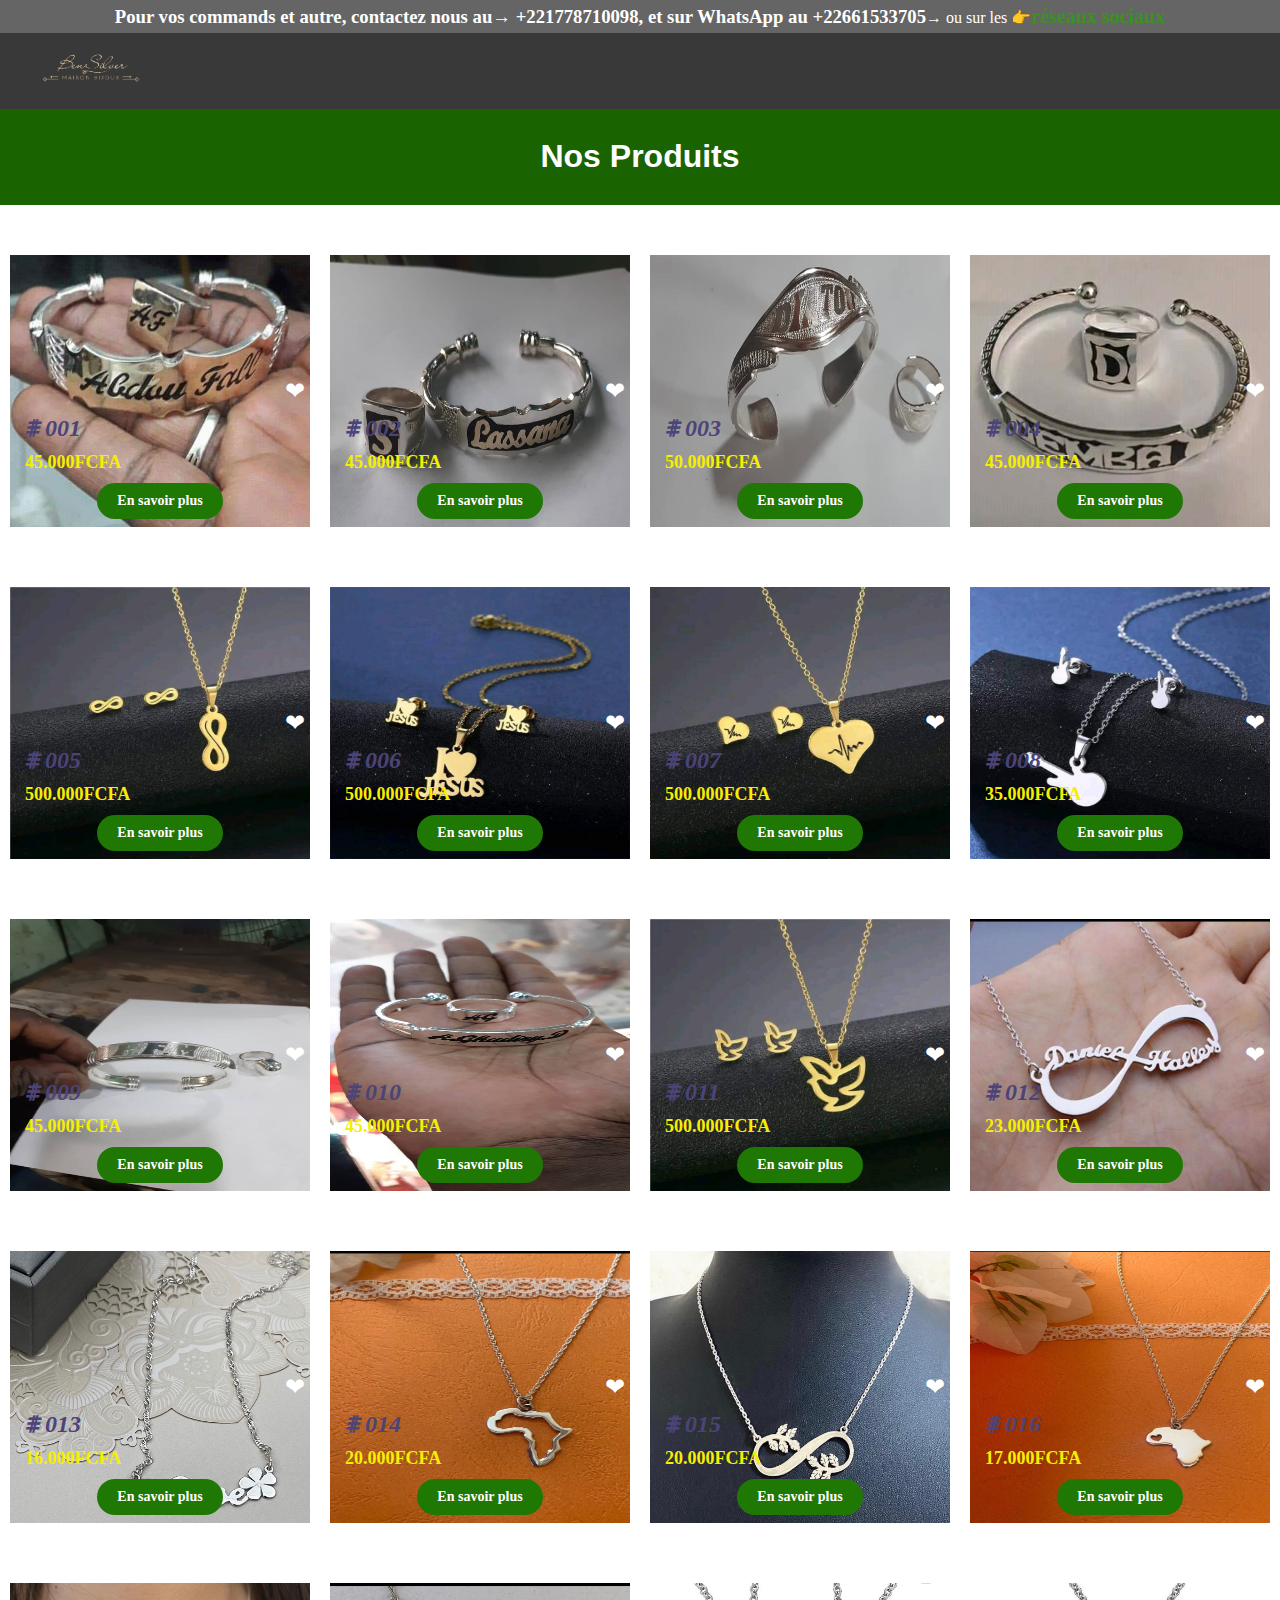
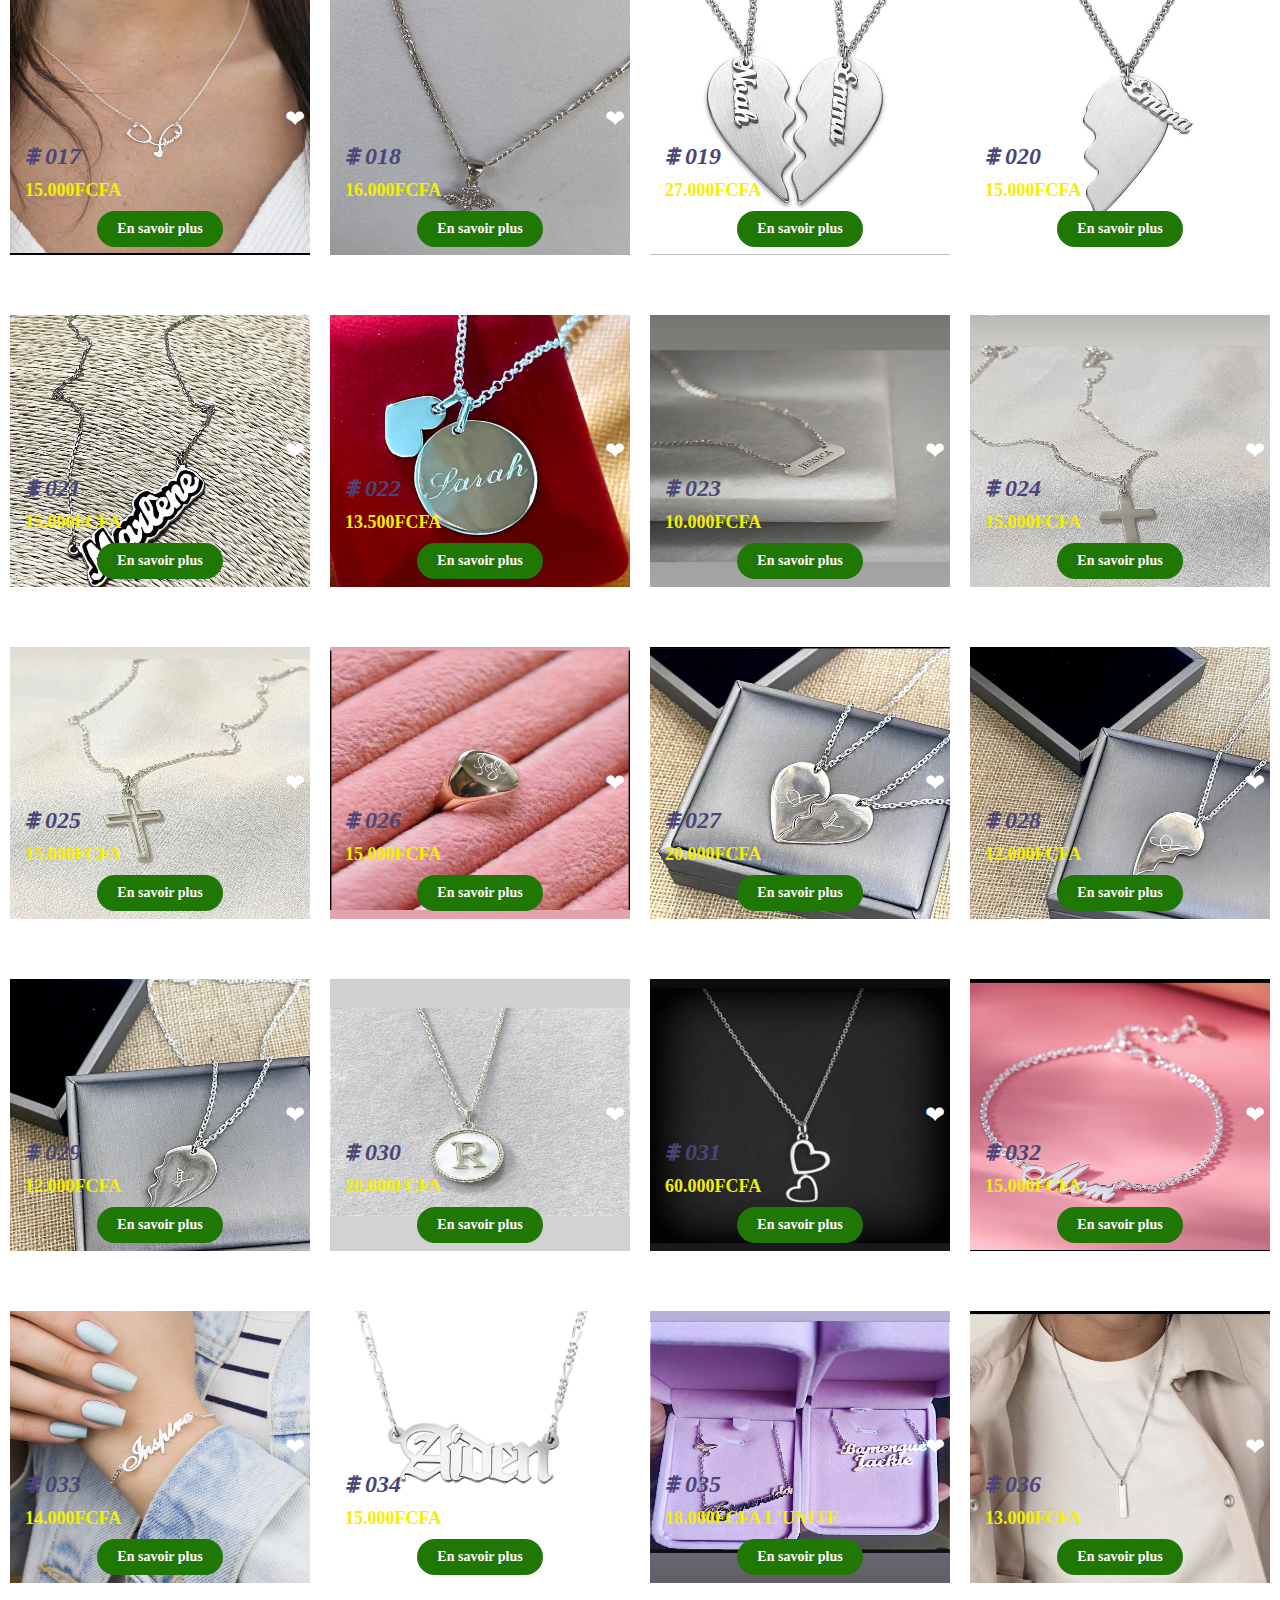
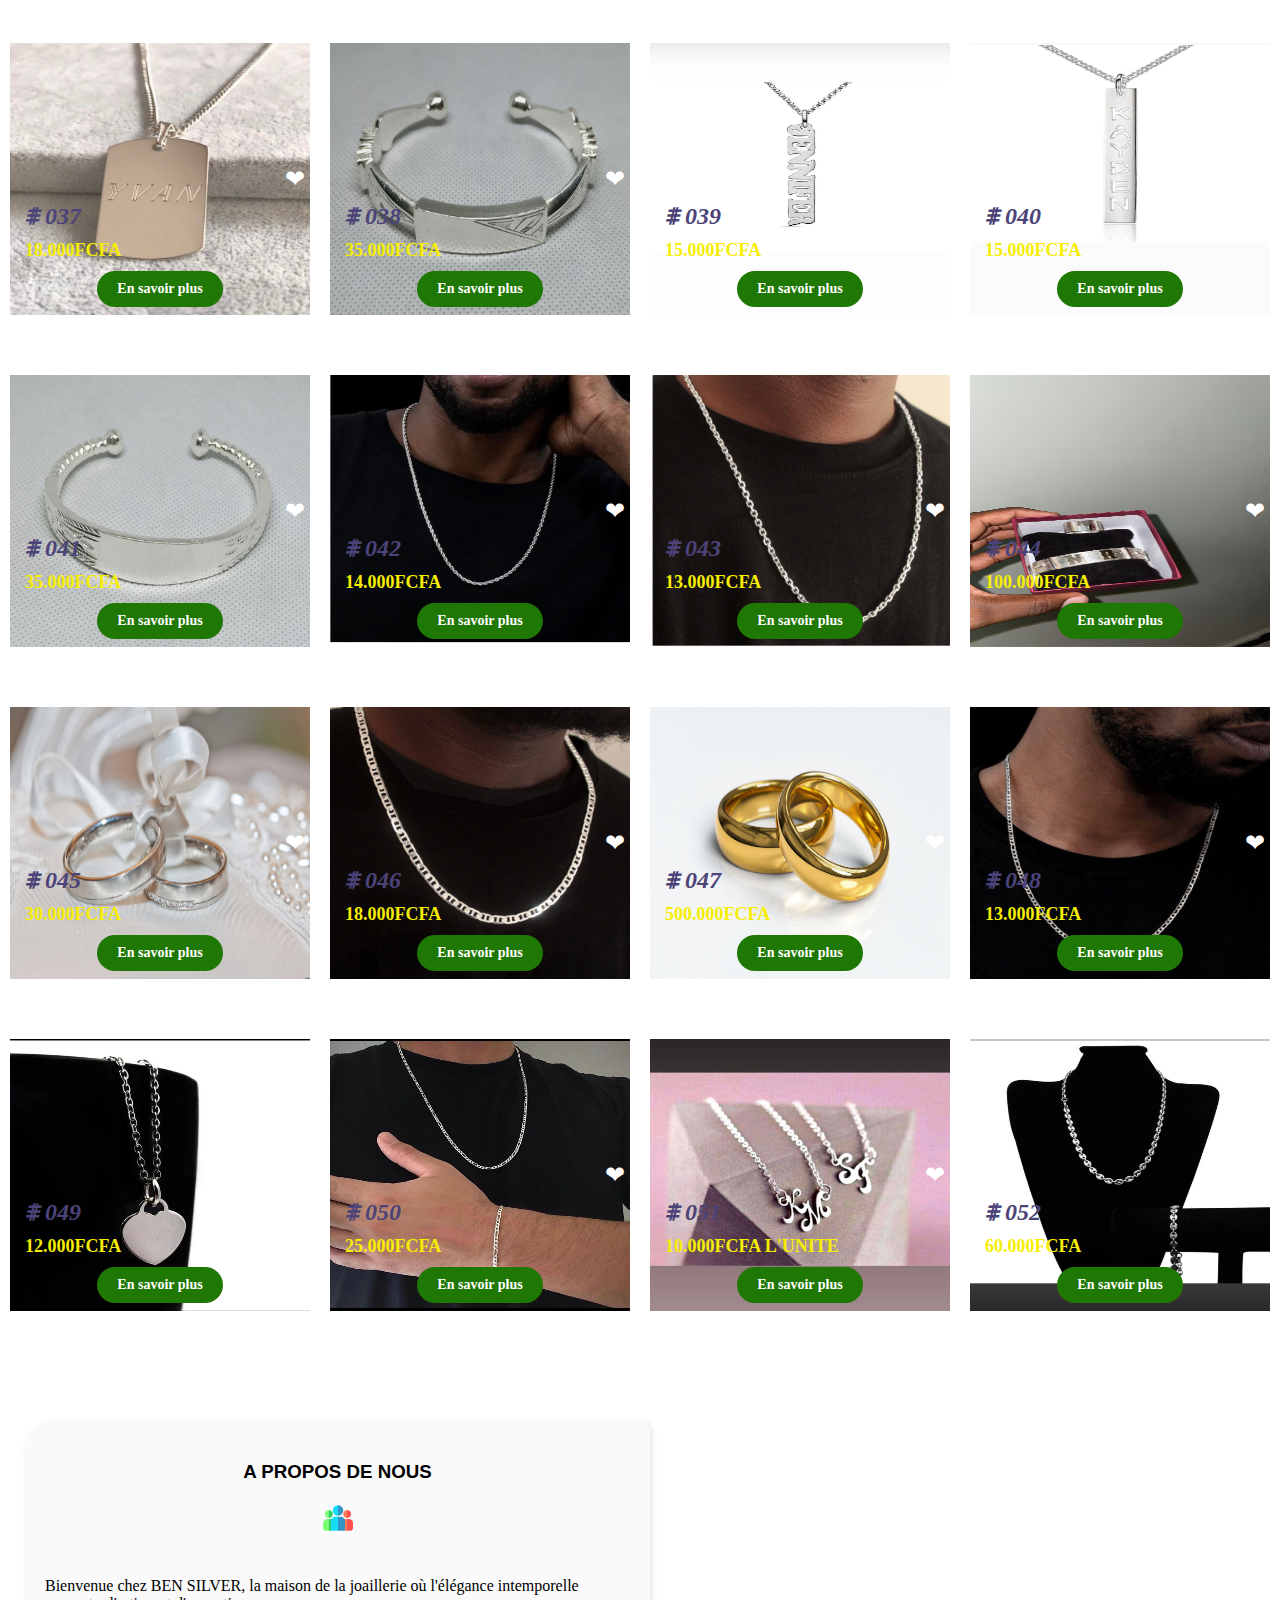
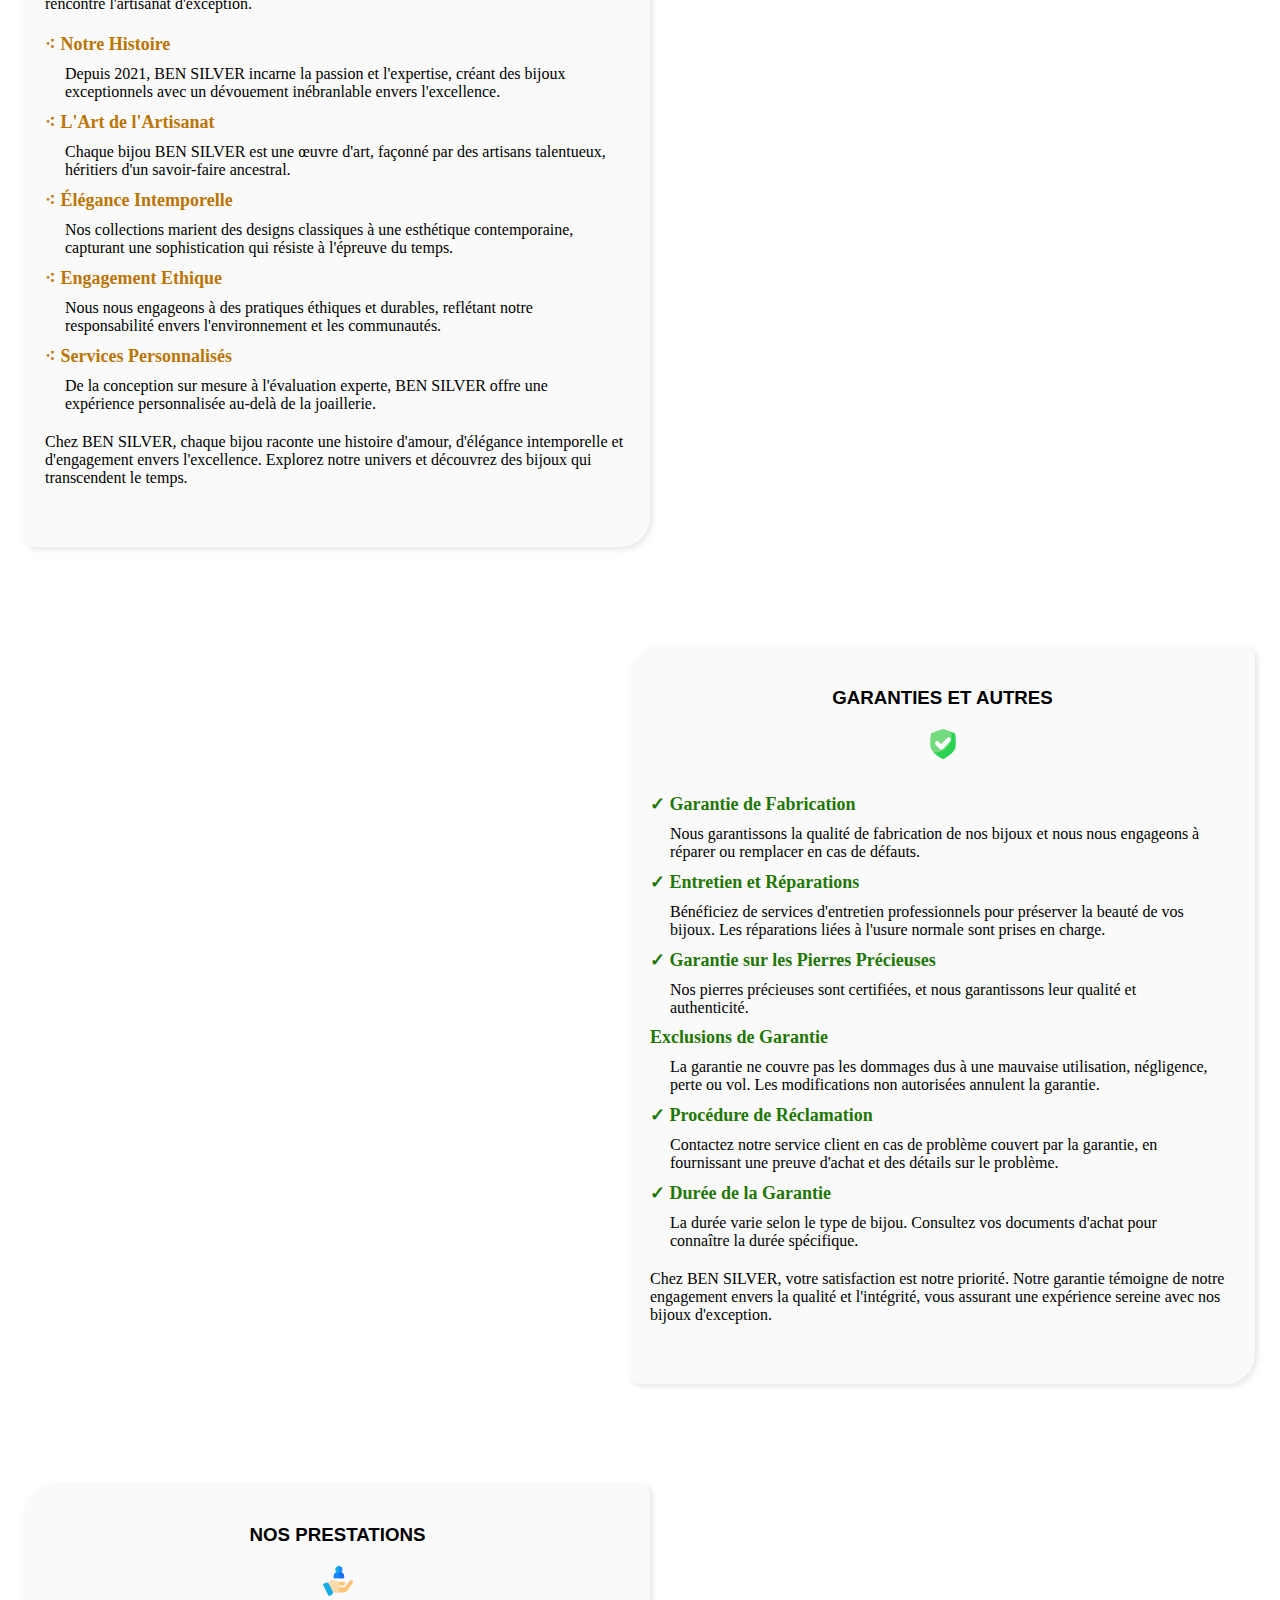
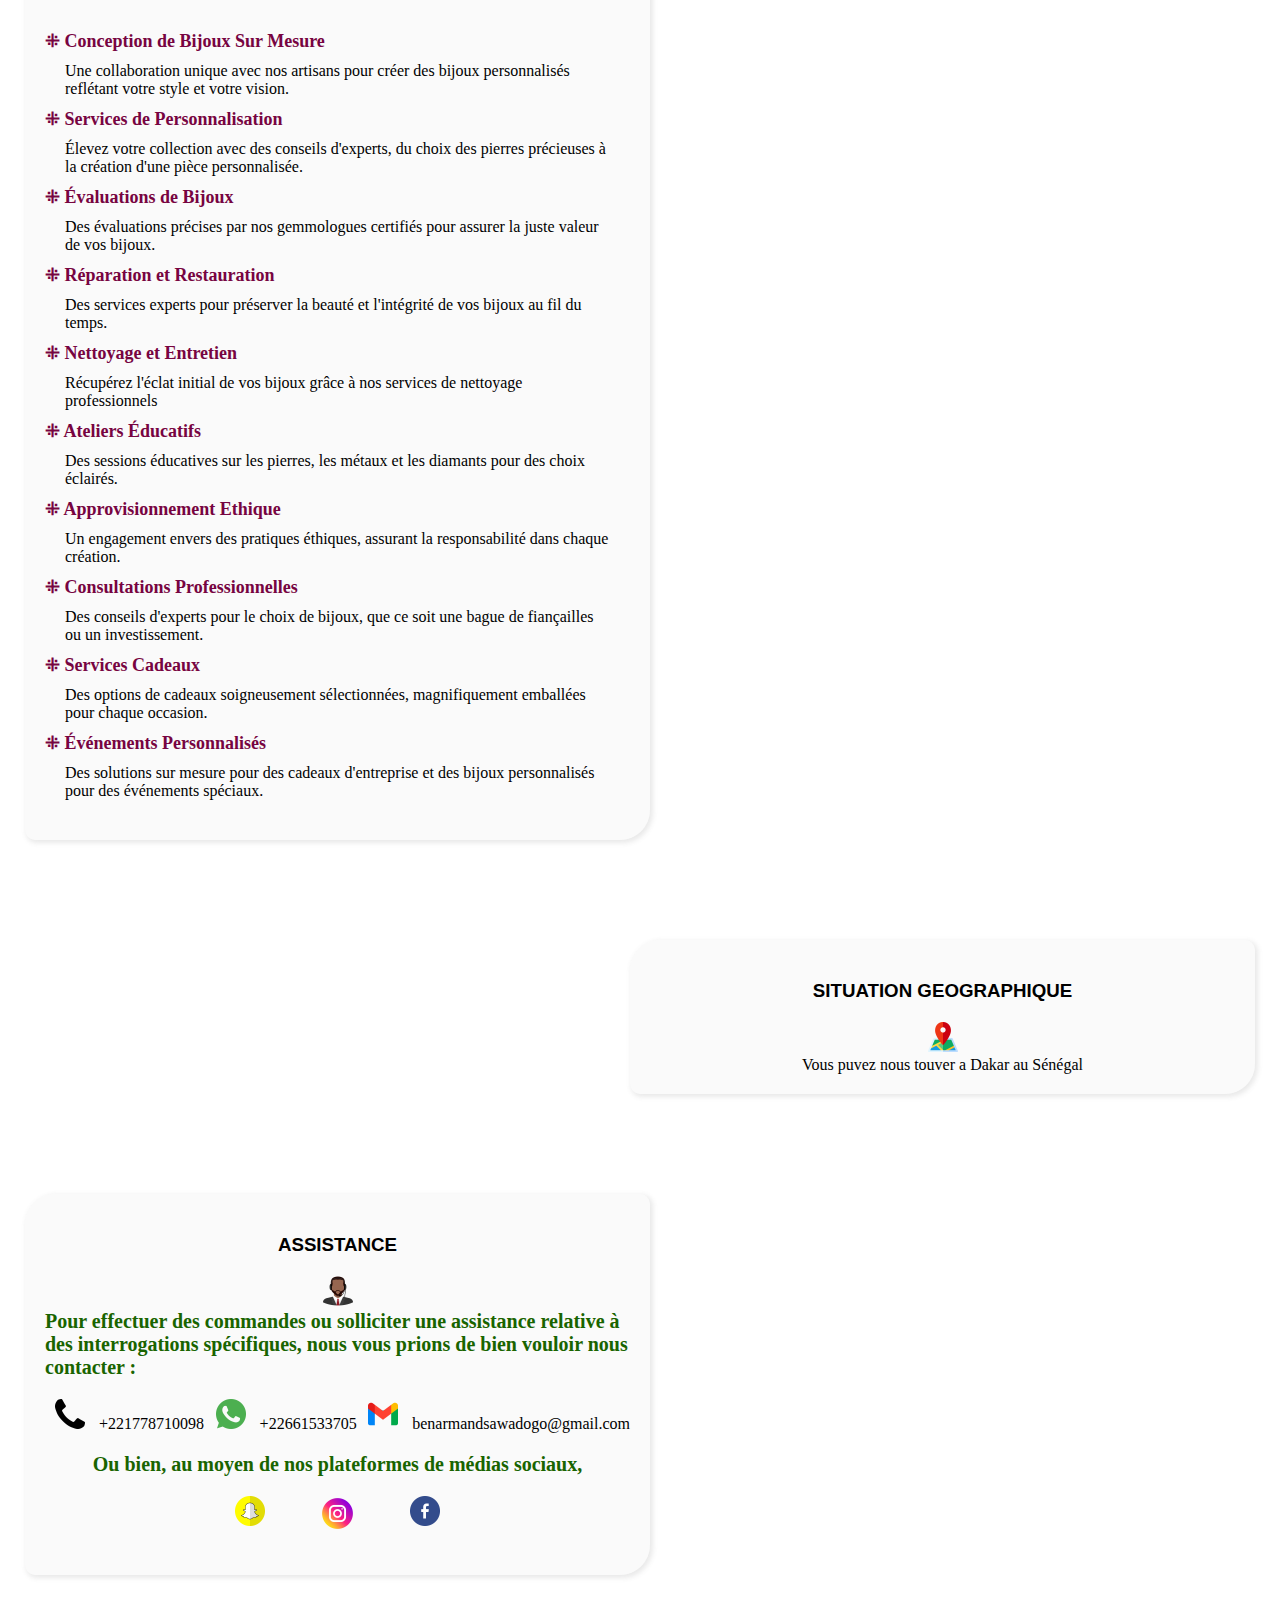
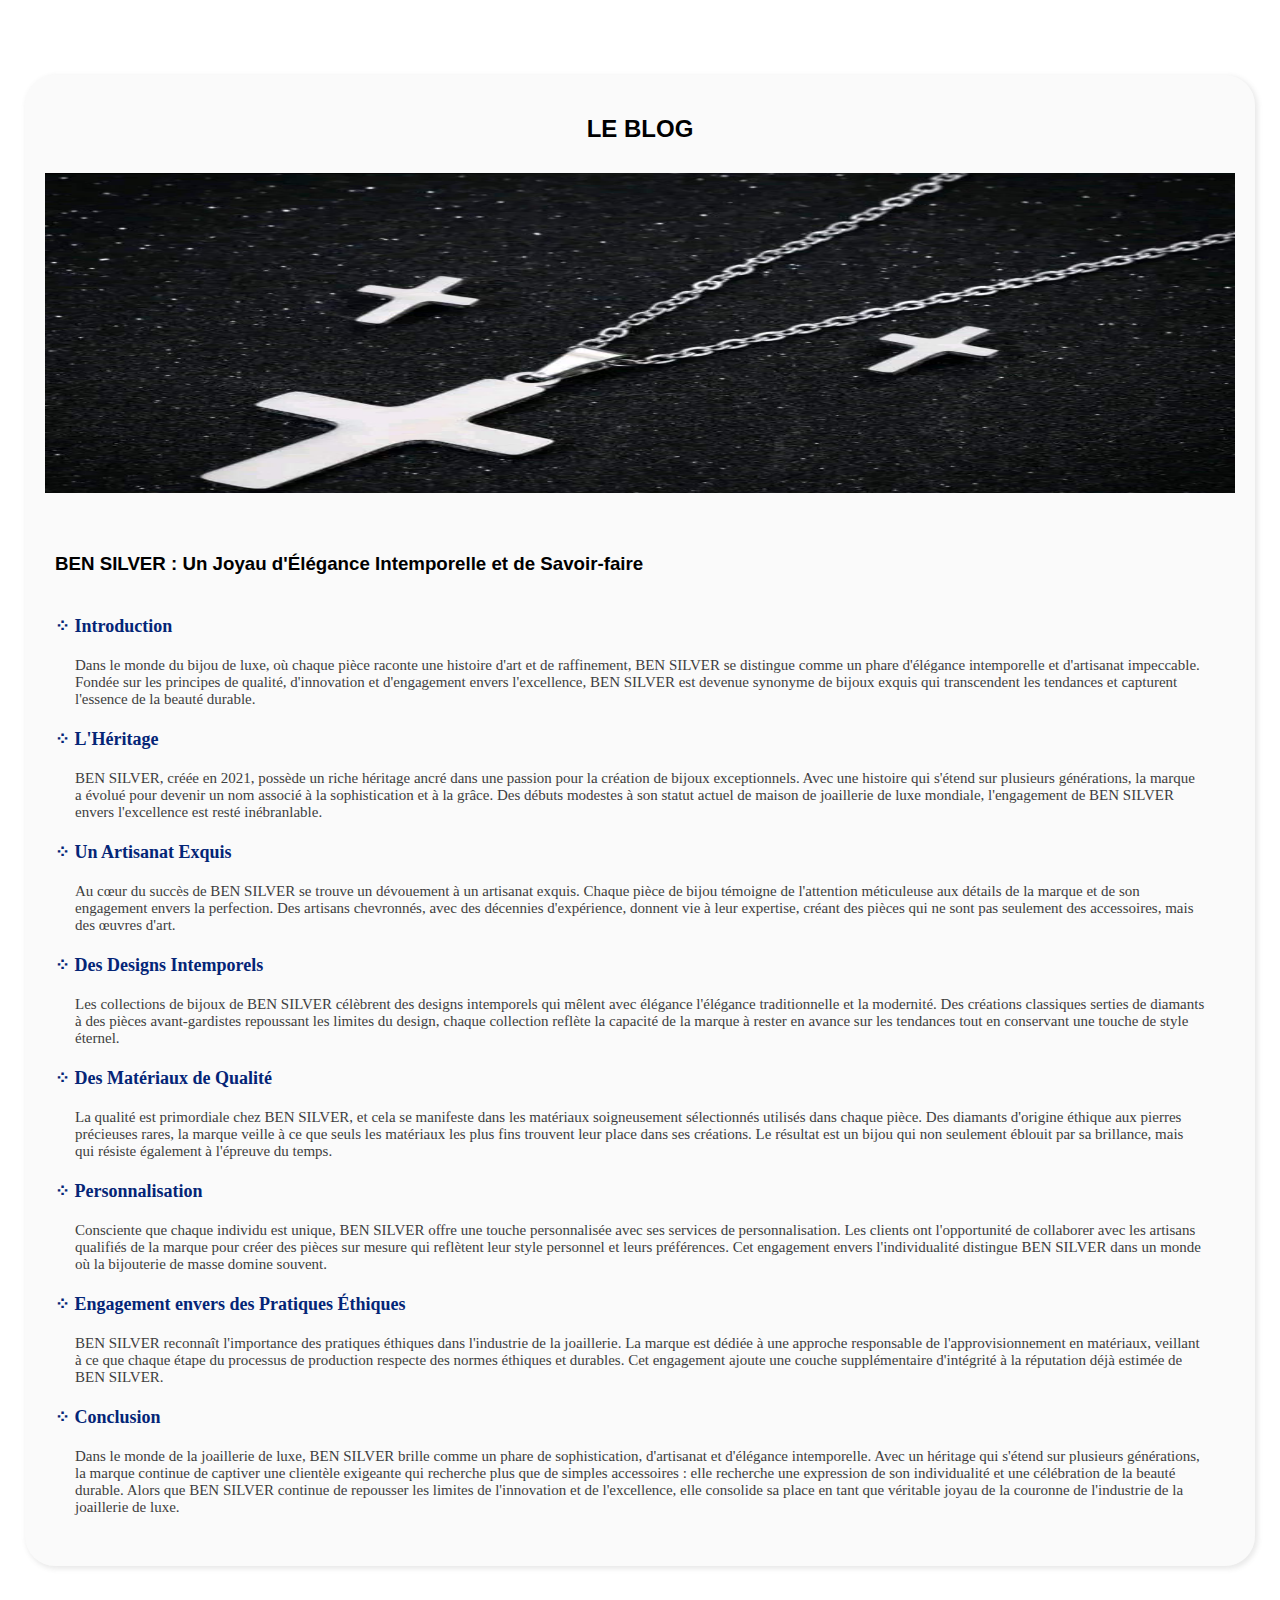
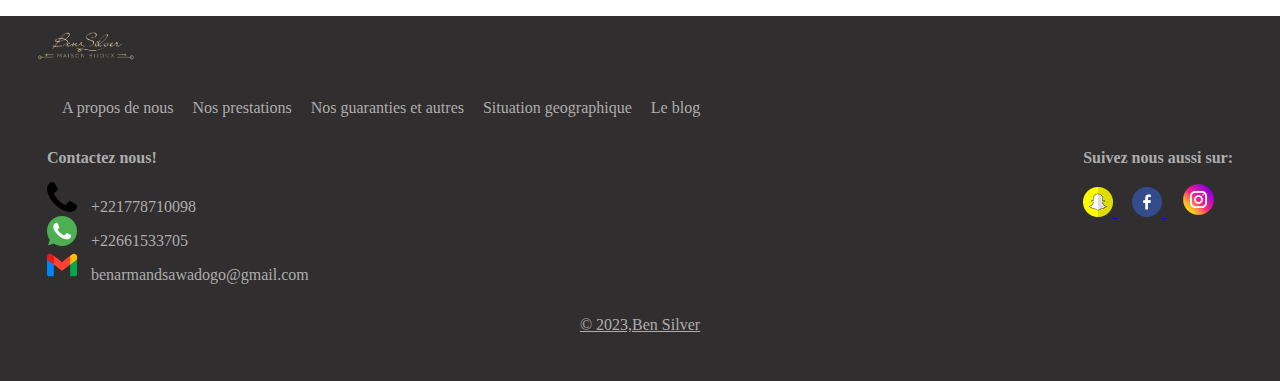
<file: index.html>
<!DOCTYPE html>
<html lang="en">
  <head>
    <meta charset="UTF-8" />
    <meta name="viewport" content="width=device-width, initial-scale=1.0" />
    <link rel="stylesheet" href="./index.css" />
    <link rel="icon" href="./asset/Sba logo final.png" />
    <title>Ben Silver</title>
  </head>
  <body>
    <nav class="navbar_">
      <div class="cart-icon">
        <h3>Pour vos commands et autre, contactez nous au</h3>
        <h3>→ +221778710098, et sur WhatsApp au +22661533705</h3>
        <p>
          → ou sur les 👉<a class="linkStyle" href="#assistance"
            >réseaux sociaux</a
          >
        </p>
      </div>
    </nav>
    <nav class="navbar">
      <!-- <div class="menu-icon">&#9776;</div> -->
      <div class="logo">
        <a href="#">
          <img src="./asset/Sba logo final.png" alt="Company Logo"
        /></a>
      </div>
    </nav>

    <div class="Our_Products">
      <h1 class="Our_Products_text">Nos Produits</h1>
    </div>
    <!-- //////////////////////////////////////////////////////////////// -->
    <section class="product-main-container">
      <div class="product-container">
        <div class="product-sub-container">
          <div class="product-card">
            <img
              src="./asset/images/000508ba-8b38-4b3b-b011-4b70f553198d-60.JPG"
              alt="Product Image"
            />
            <div class="overlay">
              <div class="product-infos">
                <div class="like-icon">&#10084;</div>
                <h2 class="product-name">⩨ 001</h2>
                <p class="product-price">45.000FCFA</p>
                <div class="button">
                  <div class="btn-contact">
                    <a class="btn-contact-link" href="#assistance"
                      >En savoir plus</a
                    >
                  </div>
                </div>
              </div>
            </div>
          </div>
        </div>
        <div class="product-sub-container">
          <div class="product-card">
            <img
              src="./asset/images/3e644f06-1217-4019-b599-7fa25c7d8fe4-55.jpg"
              alt="Product Image"
            />
            <div class="overlay">
              <div class="product-infos">
                <div class="like-icon">&#10084;</div>
                <h2 class="product-name">⩨ 002</h2>
                <p class="product-price">45.000FCFA</p>
                <div class="button">
                  <div class="btn-contact">
                    <a class="btn-contact-link" href="#assistance"
                      >En savoir plus</a
                    >
                  </div>
                </div>
              </div>
            </div>
          </div>
        </div>
      </div>
      <div class="product-container">
        <div class="product-sub-container">
          <div class="product-card">
            <img
              src="./asset/images/6c4a851f-2b4b-4af7-ba27-76af80053761-60.jpg"
              alt="Product Image"
            />
            <div class="overlay">
              <div class="product-infos">
                <div class="like-icon">&#10084;</div>
                <h2 class="product-name">⩨ 003</h2>
                <p class="product-price">50.000FCFA</p>
                <div class="button">
                  <div class="btn-contact">
                    <a class="btn-contact-link" href="#assistance"
                      >En savoir plus</a
                    >
                  </div>
                </div>
              </div>
            </div>
          </div>
        </div>
        <div class="product-sub-container">
          <div class="product-card">
            <img
              src="./asset/images/65293132-d68a-4a9c-81bd-0cf6c735f047-55.JPG"
              alt="Product Image"
            />
            <div class="overlay">
              <div class="product-infos">
                <div class="like-icon">&#10084;</div>
                <h2 class="product-name">⩨ 004</h2>
                <p class="product-price">45.000FCFA</p>
                <div class="button">
                  <div class="btn-contact">
                    <a class="btn-contact-link" href="#assistance"
                      >En savoir plus</a
                    >
                  </div>
                </div>
              </div>
            </div>
          </div>
        </div>
      </div>
    </section>
    <!-- //////////////////////////////////////////////////////////////////// -->
    <section class="product-main-container">
      <div class="product-container">
        <div class="product-sub-container">
          <div class="product-card">
            <img
              src="./asset/images/5d16ffae-b38d-4e57-bb32-903c3dfc1561-500.JPG"
              alt="Product Image"
            />
            <div class="overlay">
              <div class="product-infos">
                <div class="like-icon">&#10084;</div>
                <h2 class="product-name">⩨ 005</h2>
                <p class="product-price">500.000FCFA</p>
                <div class="button">
                  <div class="btn-contact">
                    <a class="btn-contact-link" href="#assistance"
                      >En savoir plus</a
                    >
                  </div>
                </div>
              </div>
            </div>
          </div>
        </div>
        <div class="product-sub-container">
          <div class="product-card">
            <img
              src="./asset/images/5bbcf581-0c20-4bc3-9b2f-c8c61cbb40dc-500.JPG"
              alt="Product Image"
            />
            <div class="overlay">
              <div class="product-infos">
                <div class="like-icon">&#10084;</div>
                <h2 class="product-name">⩨ 006</h2>
                <p class="product-price">500.000FCFA</p>
                <div class="button">
                  <div class="btn-contact">
                    <a class="btn-contact-link" href="#assistance"
                      >En savoir plus</a
                    >
                  </div>
                </div>
              </div>
            </div>
          </div>
        </div>
      </div>
      <div class="product-container">
        <div class="product-sub-container">
          <div class="product-card">
            <img
              src="./asset/images/757a436b-ecb2-4c2a-866c-12eacfcaa597-500.JPG"
              alt="Product Image"
            />
            <div class="overlay">
              <div class="product-infos">
                <div class="like-icon">&#10084;</div>
                <h2 class="product-name">⩨ 007</h2>
                <p class="product-price">500.000FCFA</p>
                <div class="button">
                  <div class="btn-contact">
                    <a class="btn-contact-link" href="#assistance"
                      >En savoir plus</a
                    >
                  </div>
                </div>
              </div>
            </div>
          </div>
        </div>
        <div class="product-sub-container">
          <div class="product-card">
            <img
              src="./asset/images/9758310a-dd5f-4561-afb2-94934f729947-35.JPG"
              alt="Product Image"
            />
            <div class="overlay">
              <div class="product-infos">
                <div class="like-icon">&#10084;</div>
                <h2 class="product-name">⩨ 008</h2>
                <p class="product-price">35.000FCFA</p>
                <div class="button">
                  <div class="btn-contact">
                    <a class="btn-contact-link" href="#assistance"
                      >En savoir plus</a
                    >
                  </div>
                </div>
              </div>
            </div>
          </div>
        </div>
      </div>
    </section>
    <!-- /////////////////////////////////////////////////////////////////// -->
    <section class="product-main-container">
      <div class="product-container">
        <div class="product-sub-container">
          <div class="product-card">
            <img
              src="./asset/images/b5d25e48-3370-46ff-ac97-845ddb39efb8-55.JPG"
              alt="Product Image"
            />
            <div class="overlay">
              <div class="product-infos">
                <div class="like-icon">&#10084;</div>
                <h2 class="product-name">⩨ 009</h2>
                <p class="product-price">45.000FCFA</p>
                <div class="button">
                  <div class="btn-contact">
                    <a class="btn-contact-link" href="#assistance"
                      >En savoir plus</a
                    >
                  </div>
                </div>
              </div>
            </div>
          </div>
        </div>
        <div class="product-sub-container">
          <div class="product-card">
            <img
              src="./asset/images/c11ea9e2-a408-44ac-9b1e-ec2a65cb8253.JPG"
              alt="Product Image"
            />
            <div class="overlay">
              <div class="product-infos">
                <div class="like-icon">&#10084;</div>
                <h2 class="product-name">⩨ 010</h2>
                <p class="product-price">45.000FCFA</p>
                <div class="button">
                  <div class="btn-contact">
                    <a class="btn-contact-link" href="#assistance"
                      >En savoir plus</a
                    >
                  </div>
                </div>
              </div>
            </div>
          </div>
        </div>
      </div>
      <div class="product-container">
        <div class="product-sub-container">
          <div class="product-card">
            <img
              src="./asset/images/f6d32c7a-0ad4-4627-bb9a-af201f5758f1-500.JPG"
              alt="Product Image"
            />
            <div class="overlay">
              <div class="product-infos">
                <div class="like-icon">&#10084;</div>
                <h2 class="product-name">⩨ 011</h2>
                <p class="product-price">500.000FCFA</p>
                <div class="button">
                  <div class="btn-contact">
                    <a class="btn-contact-link" href="#assistance"
                      >En savoir plus</a
                    >
                  </div>
                </div>
              </div>
            </div>
          </div>
        </div>
        <div class="product-sub-container">
          <div class="product-card">
            <img src="./asset/images/IMG-2823-25.jpg" alt="Product Image" />
            <div class="overlay">
              <div class="product-infos">
                <div class="like-icon">&#10084;</div>
                <h2 class="product-name">⩨ 012</h2>
                <p class="product-price">23.000FCFA</p>
                <div class="button">
                  <div class="btn-contact">
                    <a class="btn-contact-link" href="#assistance"
                      >En savoir plus</a
                    >
                  </div>
                </div>
              </div>
            </div>
          </div>
        </div>
      </div>
    </section>
    <!-- /////////////////////////////////////////////////////////////////// -->
    <section class="product-main-container">
      <div class="product-container">
        <div class="product-sub-container">
          <div class="product-card">
            <img src="./asset/images/IMG-2902-20.jpg" alt="Product Image" />
            <div class="overlay">
              <div class="product-infos">
                <div class="like-icon">&#10084;</div>
                <h2 class="product-name">⩨ 013</h2>
                <p class="product-price">16.000FCFA</p>
                <div class="button">
                  <div class="btn-contact">
                    <a class="btn-contact-link" href="#assistance"
                      >En savoir plus</a
                    >
                  </div>
                </div>
              </div>
            </div>
          </div>
        </div>
        <div class="product-sub-container">
          <div class="product-card">
            <img src="./asset/images/IMG-3333-17.jpg" alt="Product Image" />
            <div class="overlay">
              <div class="product-infos">
                <div class="like-icon">&#10084;</div>
                <h2 class="product-name">⩨ 014</h2>
                <p class="product-price">20.000FCFA</p>
                <div class="button">
                  <div class="btn-contact">
                    <a class="btn-contact-link" href="#assistance"
                      >En savoir plus</a
                    >
                  </div>
                </div>
              </div>
            </div>
          </div>
        </div>
      </div>
      <div class="product-container">
        <div class="product-sub-container">
          <div class="product-card">
            <img src="./asset/images/IMG-2906-25.jpg" alt="Product Image" />
            <div class="overlay">
              <div class="product-infos">
                <div class="like-icon">&#10084;</div>
                <h2 class="product-name">⩨ 015</h2>
                <p class="product-price">20.000FCFA</p>
                <div class="button">
                  <div class="btn-contact">
                    <a class="btn-contact-link" href="#assistance"
                      >En savoir plus</a
                    >
                  </div>
                </div>
              </div>
            </div>
          </div>
        </div>
        <div class="product-sub-container">
          <div class="product-card">
            <img src="./asset/images/IMG-3332-20.jpg" alt="Product Image" />
            <div class="overlay">
              <div class="product-infos">
                <div class="like-icon">&#10084;</div>
                <h2 class="product-name">⩨ 016</h2>
                <p class="product-price">17.000FCFA</p>
                <div class="button">
                  <div class="btn-contact">
                    <a class="btn-contact-link" href="#assistance"
                      >En savoir plus</a
                    >
                  </div>
                </div>
              </div>
            </div>
          </div>
        </div>
      </div>
    </section>
    <!-- /////////////////////////////////////////////////////////////////// -->
    <section class="product-main-container">
      <div class="product-container">
        <div class="product-sub-container">
          <div class="product-card">
            <img src="./asset/images/IMG-3712-20.jpg" alt="Product Image" />
            <div class="overlay">
              <div class="product-infos">
                <div class="like-icon">&#10084;</div>
                <h2 class="product-name">⩨ 017</h2>
                <p class="product-price">15.000FCFA</p>
                <div class="button">
                  <div class="btn-contact">
                    <a class="btn-contact-link" href="#assistance"
                      >En savoir plus</a
                    >
                  </div>
                </div>
              </div>
            </div>
          </div>
        </div>
        <div class="product-sub-container">
          <div class="product-card">
            <img src="./asset/images/IMG-3718-16.jpg" alt="Product Image" />
            <div class="overlay">
              <div class="product-infos">
                <div class="like-icon">&#10084;</div>
                <h2 class="product-name">⩨ 018</h2>
                <p class="product-price">16.000FCFA</p>
                <div class="button">
                  <div class="btn-contact">
                    <a class="btn-contact-link" href="#assistance"
                      >En savoir plus</a
                    >
                  </div>
                </div>
              </div>
            </div>
          </div>
        </div>
      </div>
      <div class="product-container">
        <div class="product-sub-container">
          <div class="product-card">
            <img src="./asset/images/IMG-3831-30.jpg" alt="Product Image" />
            <div class="overlay">
              <div class="product-infos">
                <div class="like-icon">&#10084;</div>
                <h2 class="product-name">⩨ 019</h2>
                <p class="product-price">27.000FCFA</p>
                <div class="button">
                  <div class="btn-contact">
                    <a class="btn-contact-link" href="#assistance"
                      >En savoir plus</a
                    >
                  </div>
                </div>
              </div>
            </div>
          </div>
        </div>
        <div class="product-sub-container">
          <div class="product-card">
            <img src="./asset/images/IMG-3832-30.jpg" alt="Product Image" />
            <div class="overlay">
              <div class="product-infos">
                <div class="like-icon">&#10084;</div>
                <h2 class="product-name">⩨ 020</h2>
                <p class="product-price">15.000FCFA</p>
                <div class="button">
                  <div class="btn-contact">
                    <a class="btn-contact-link" href="#assistance"
                      >En savoir plus</a
                    >
                  </div>
                </div>
              </div>
            </div>
          </div>
        </div>
      </div>
    </section>
    <!-- /////////////////////////////////////////////////////////////////// -->
    <div class="product-main-container">
      <div class="product-container">
        <div class="product-sub-container">
          <div class="product-card">
            <img src="./asset/images/IMG-4154-14.jpg" alt="Product Image" />
            <div class="overlay">
              <div class="product-infos">
                <div class="like-icon">&#10084;</div>
                <h2 class="product-name">⩨ 021</h2>
                <p class="product-price">15.000FCFA</p>
                <div class="button">
                  <div class="btn-contact">
                    <a class="btn-contact-link" href="#assistance"
                      >En savoir plus</a
                    >
                  </div>
                </div>
              </div>
            </div>
          </div>
        </div>
        <div class="product-sub-container">
          <div class="product-card">
            <img src="./asset/images/IMG-4181-17.jpg" alt="Product Image" />
            <div class="overlay">
              <div class="product-infos">
                <div class="like-icon">&#10084;</div>
                <h2 class="product-name">⩨ 022</h2>
                <p class="product-price">13.500FCFA</p>
                <div class="button">
                  <div class="btn-contact">
                    <a class="btn-contact-link" href="#assistance"
                      >En savoir plus</a
                    >
                  </div>
                </div>
              </div>
            </div>
          </div>
        </div>
      </div>
      <div class="product-container">
        <div class="product-sub-container">
          <div class="product-card">
            <img src="./asset/images/IMG-4211-13.jpg" alt="Product Image" />
            <div class="overlay">
              <div class="product-infos">
                <div class="like-icon">&#10084;</div>
                <h2 class="product-name">⩨ 023</h2>
                <p class="product-price">10.000FCFA</p>
                <div class="button">
                  <div class="btn-contact">
                    <a class="btn-contact-link" href="#assistance"
                      >En savoir plus</a
                    >
                  </div>
                </div>
              </div>
            </div>
          </div>
        </div>
        <div class="product-sub-container">
          <div class="product-card">
            <img src="./asset/images/IMG-4404-16.jpg" alt="Product Image" />
            <div class="overlay">
              <div class="product-infos">
                <div class="like-icon">&#10084;</div>
                <h2 class="product-name">⩨ 024</h2>
                <p class="product-price">15.000FCFA</p>
                <div class="button">
                  <div class="btn-contact">
                    <a class="btn-contact-link" href="#assistance"
                      >En savoir plus</a
                    >
                  </div>
                </div>
              </div>
            </div>
          </div>
        </div>
      </div>
    </div>
    <!-- /////////////////////////////////////////////////////////////////// -->
    <section class="product-main-container">
      <div class="product-container">
        <div class="product-sub-container">
          <div class="product-card">
            <img src="./asset/images/IMG-4403-16.jpg" alt="Product Image" />
            <div class="overlay">
              <div class="product-infos">
                <div class="like-icon">&#10084;</div>
                <h2 class="product-name">⩨ 025</h2>
                <p class="product-price">15.000FCFA</p>
                <div class="button">
                  <div class="btn-contact">
                    <a class="btn-contact-link" href="#assistance"
                      >En savoir plus</a
                    >
                  </div>
                </div>
              </div>
            </div>
          </div>
        </div>
        <div class="product-sub-container">
          <div class="product-card">
            <img src="./asset/images/IMG-4295-15.jpg" alt="Product Image" />
            <div class="overlay">
              <div class="product-infos">
                <div class="like-icon">&#10084;</div>
                <h2 class="product-name">⩨ 026</h2>
                <p class="product-price">15.000FCFA</p>
                <div class="button">
                  <div class="btn-contact">
                    <a class="btn-contact-link" href="#assistance"
                      >En savoir plus</a
                    >
                  </div>
                </div>
              </div>
            </div>
          </div>
        </div>
      </div>
      <div class="product-container">
        <div class="product-sub-container">
          <div class="product-card">
            <img src="./asset/images/IMG-4508-25.jpg" alt="Product Image" />
            <div class="overlay">
              <div class="product-infos">
                <div class="like-icon">&#10084;</div>
                <h2 class="product-name">⩨ 027</h2>
                <p class="product-price">20.000FCFA</p>
                <div class="button">
                  <div class="btn-contact">
                    <a class="btn-contact-link" href="#assistance"
                      >En savoir plus</a
                    >
                  </div>
                </div>
              </div>
            </div>
          </div>
        </div>
        <div class="product-sub-container">
          <div class="product-card">
            <img src="./asset/images/IMG-4509-25.jpg" alt="Product Image" />
            <div class="overlay">
              <div class="product-infos">
                <div class="like-icon">&#10084;</div>
                <h2 class="product-name">⩨ 028</h2>
                <p class="product-price">12.000FCFA</p>
                <div class="button">
                  <div class="btn-contact">
                    <a class="btn-contact-link" href="#assistance"
                      >En savoir plus</a
                    >
                  </div>
                </div>
              </div>
            </div>
          </div>
        </div>
      </div>
    </section>
    <!-- /////////////////////////////////////////////////////////////////// -->
    <section class="product-main-container">
      <div class="product-container">
        <div class="product-sub-container">
          <div class="product-card">
            <img src="./asset/images/IMG-4510-25.jpg" alt="Product Image" />
            <div class="overlay">
              <div class="product-infos">
                <div class="like-icon">&#10084;</div>
                <h2 class="product-name">⩨ 029</h2>
                <p class="product-price">12.000FCFA</p>
                <div class="button">
                  <div class="btn-contact">
                    <a class="btn-contact-link" href="#assistance"
                      >En savoir plus</a
                    >
                  </div>
                </div>
              </div>
            </div>
          </div>
        </div>
        <div class="product-sub-container">
          <div class="product-card">
            <img src="./asset/images/IMG-4747-25.jpg" alt="Product Image" />
            <div class="overlay">
              <div class="product-infos">
                <div class="like-icon">&#10084;</div>
                <h2 class="product-name">⩨ 030</h2>
                <p class="product-price">20.000FCFA</p>
                <div class="button">
                  <div class="btn-contact">
                    <a class="btn-contact-link" href="#assistance"
                      >En savoir plus</a
                    >
                  </div>
                </div>
              </div>
            </div>
          </div>
        </div>
      </div>
      <div class="product-container">
        <div class="product-sub-container">
          <div class="product-card">
            <img src="./asset/images/IMG-4775-14.jpg" alt="Product Image" />
            <div class="overlay">
              <div class="product-infos">
                <div class="like-icon">&#10084;</div>
                <h2 class="product-name">⩨ 031</h2>
                <p class="product-price">60.000FCFA</p>
                <div class="button">
                  <div class="btn-contact">
                    <a class="btn-contact-link" href="#assistance"
                      >En savoir plus</a
                    >
                  </div>
                </div>
              </div>
            </div>
          </div>
        </div>
        <div class="product-sub-container">
          <div class="product-card">
            <img src="./asset/images/IMG-4798-13.jpg" alt="Product Image" />
            <div class="overlay">
              <div class="product-infos">
                <div class="like-icon">&#10084;</div>
                <h2 class="product-name">⩨ 032</h2>
                <p class="product-price">15.000FCFA</p>
                <div class="button">
                  <div class="btn-contact">
                    <a class="btn-contact-link" href="#assistance"
                      >En savoir plus</a
                    >
                  </div>
                </div>
              </div>
            </div>
          </div>
        </div>
      </div>
    </section>
    <!-- /////////////////////////////////////////////////////////////////// -->
    <section class="product-main-container">
      <div class="product-container">
        <div class="product-sub-container">
          <div class="product-card">
            <img src="./asset/images/IMG-4799-13.jpg" alt="Product Image" />
            <div class="overlay">
              <div class="product-infos">
                <div class="like-icon">&#10084;</div>
                <h2 class="product-name">⩨ 033</h2>
                <p class="product-price">14.000FCFA</p>
                <div class="button">
                  <div class="btn-contact">
                    <a class="btn-contact-link" href="#assistance"
                      >En savoir plus</a
                    >
                  </div>
                </div>
              </div>
            </div>
          </div>
        </div>
        <div class="product-sub-container">
          <div class="product-card">
            <img src="./asset/images/IMG-4901-15.JPG" alt="Product Image" />
            <div class="overlay">
              <div class="product-infos">
                <div class="like-icon">&#10084;</div>
                <h2 class="product-name">⩨ 034</h2>
                <p class="product-price">15.000FCFA</p>
                <div class="button">
                  <div class="btn-contact">
                    <a class="btn-contact-link" href="#assistance"
                      >En savoir plus</a
                    >
                  </div>
                </div>
              </div>
            </div>
          </div>
        </div>
      </div>
      <div class="product-container">
        <div class="product-sub-container">
          <div class="product-card">
            <img src="./asset/images/IMG-4906-17.jpg" alt="Product Image" />
            <div class="overlay">
              <div class="product-infos">
                <div class="like-icon">&#10084;</div>
                <h2 class="product-name">⩨ 035</h2>
                <p class="product-price">18.000FCFA L'UNITE</p>
                <div class="button">
                  <div class="btn-contact">
                    <a class="btn-contact-link" href="#assistance"
                      >En savoir plus</a
                    >
                  </div>
                </div>
              </div>
            </div>
          </div>
        </div>
        <div class="product-sub-container">
          <div class="product-card">
            <img src="./asset/images/IMG-4907-13.JPG" alt="Product Image" />
            <div class="overlay">
              <div class="product-infos">
                <div class="like-icon">&#10084;</div>
                <h2 class="product-name">⩨ 036</h2>
                <p class="product-price">13.000FCFA</p>
                <div class="button">
                  <div class="btn-contact">
                    <a class="btn-contact-link" href="#assistance"
                      >En savoir plus</a
                    >
                  </div>
                </div>
              </div>
            </div>
          </div>
        </div>
      </div>
    </section>
    <!-- /////////////////////////////////////////////////////////////////// -->
    <section class="product-main-container">
      <div class="product-container">
        <div class="product-sub-container">
          <div class="product-card">
            <img src="./asset/images/IMG-4908-20.jpg" alt="Product Image" />
            <div class="overlay">
              <div class="product-infos">
                <div class="like-icon">&#10084;</div>
                <h2 class="product-name">⩨ 037</h2>
                <p class="product-price">18.000FCFA</p>
                <div class="button">
                  <div class="btn-contact">
                    <a class="btn-contact-link" href="#assistance"
                      >En savoir plus</a
                    >
                  </div>
                </div>
              </div>
            </div>
          </div>
        </div>
        <div class="product-sub-container">
          <div class="product-card">
            <img src="./asset/images/IMG-5062-45.jpg" alt="Product Image" />
            <div class="overlay">
              <div class="product-infos">
                <div class="like-icon">&#10084;</div>
                <h2 class="product-name">⩨ 038</h2>
                <p class="product-price">35.000FCFA</p>
                <div class="button">
                  <div class="btn-contact">
                    <a class="btn-contact-link" href="#assistance"
                      >En savoir plus</a
                    >
                  </div>
                </div>
              </div>
            </div>
          </div>
        </div>
      </div>
      <div class="product-container">
        <div class="product-sub-container">
          <div class="product-card">
            <img src="./asset/images/IMG-5023-15.jpg" alt="Product Image" />
            <div class="overlay">
              <div class="product-infos">
                <div class="like-icon">&#10084;</div>
                <h2 class="product-name">⩨ 039</h2>
                <p class="product-price">15.000FCFA</p>
                <div class="button">
                  <div class="btn-contact">
                    <a class="btn-contact-link" href="#assistance"
                      >En savoir plus</a
                    >
                  </div>
                </div>
              </div>
            </div>
          </div>
        </div>
        <div class="product-sub-container">
          <div class="product-card">
            <img src="./asset/images/IMG-5024-15.jpg" alt="Product Image" />
            <div class="overlay">
              <div class="product-infos">
                <div class="like-icon">&#10084;</div>
                <h2 class="product-name">⩨ 040</h2>
                <p class="product-price">15.000FCFA</p>
                <div class="button">
                  <div class="btn-contact">
                    <a class="btn-contact-link" href="#assistance"
                      >En savoir plus</a
                    >
                  </div>
                </div>
              </div>
            </div>
          </div>
        </div>
      </div>
    </section>
    <!-- /////////////////////////////////////////////////////////////////// -->
    <section class="product-main-container">
      <div class="product-container">
        <div class="product-sub-container">
          <div class="product-card">
            <img src="./asset/images/IMG-5063-40.jpg" alt="Product Image" />
            <div class="overlay">
              <div class="product-infos">
                <div class="like-icon">&#10084;</div>
                <h2 class="product-name">⩨ 041</h2>
                <p class="product-price">35.000FCFA</p>
                <div class="button">
                  <div class="btn-contact">
                    <a class="btn-contact-link" href="#assistance"
                      >En savoir plus</a
                    >
                  </div>
                </div>
              </div>
            </div>
          </div>
        </div>
        <div class="product-sub-container">
          <div class="product-card">
            <img src="./asset/images/IMG-5464-17.jpg" alt="Product Image" />
            <div class="overlay">
              <div class="product-infos">
                <div class="like-icon">&#10084;</div>
                <h2 class="product-name">⩨ 042</h2>
                <p class="product-price">14.000FCFA</p>
                <div class="button">
                  <div class="btn-contact">
                    <a class="btn-contact-link" href="#assistance"
                      >En savoir plus</a
                    >
                  </div>
                </div>
              </div>
            </div>
          </div>
        </div>
      </div>
      <div class="product-container">
        <div class="product-sub-container">
          <div class="product-card">
            <img src="./asset/images/IMG-5467-20.jpg" alt="Product Image" />
            <div class="overlay">
              <div class="product-infos">
                <div class="like-icon">&#10084;</div>
                <h2 class="product-name">⩨ 043</h2>
                <p class="product-price">13.000FCFA</p>
                <div class="button">
                  <div class="btn-contact">
                    <a class="btn-contact-link" href="#assistance"
                      >En savoir plus</a
                    >
                  </div>
                </div>
              </div>
            </div>
          </div>
        </div>
        <div class="product-sub-container">
          <div class="product-card">
            <img src="./asset/images/IMG-5524-100.JPG" alt="Product Image" />
            <div class="overlay">
              <div class="product-infos">
                <div class="like-icon">&#10084;</div>
                <h2 class="product-name">⩨ 044</h2>
                <p class="product-price">100.000FCFA</p>
                <div class="button">
                  <div class="btn-contact">
                    <a class="btn-contact-link" href="#assistance"
                      >En savoir plus</a
                    >
                  </div>
                </div>
              </div>
            </div>
          </div>
        </div>
      </div>
    </section>
    <!-- /////////////////////////////////////////////////////////////////// -->
    <section class="product-main-container">
      <div class="product-container">
        <div class="product-sub-container">
          <div class="product-card">
            <img
              src="./asset/images/wedding-2544405.jpg"
              alt="Product Image"
            />
            <div class="overlay">
              <div class="product-infos">
                <div class="like-icon">&#10084;</div>
                <h2 class="product-name">⩨ 045</h2>
                <p class="product-price">30.000FCFA</p>
                <div class="button">
                  <div class="btn-contact">
                    <a class="btn-contact-link" href="#assistance"
                      >En savoir plus</a
                    >
                  </div>
                </div>
              </div>
            </div>
          </div>
        </div>
        <div class="product-sub-container">
          <div class="product-card">
            <img src="./asset/images/IMG-5466-30.jpg" alt="Product Image" />
            <div class="overlay">
              <div class="product-infos">
                <div class="like-icon">&#10084;</div>
                <h2 class="product-name">⩨ 046</h2>
                <p class="product-price">18.000FCFA</p>
                <div class="button">
                  <div class="btn-contact">
                    <a class="btn-contact-link" href="#assistance"
                      >En savoir plus</a
                    >
                  </div>
                </div>
              </div>
            </div>
          </div>
        </div>
      </div>
      <div class="product-container">
        <div class="product-sub-container">
          <div class="product-card">
            <img
              src="./asset/images/wedding-rings-3611277.jpg"
              alt="Product Image"
            />
            <div class="overlay">
              <div class="product-infos">
                <div class="like-icon">&#10084;</div>
                <h2 class="product-name">⩨ 047</h2>
                <p class="product-price">500.000FCFA</p>
                <div class="button">
                  <div class="btn-contact">
                    <a class="btn-contact-link" href="#assistance"
                      >En savoir plus</a
                    >
                  </div>
                </div>
              </div>
            </div>
          </div>
        </div>
        <div class="product-sub-container">
          <div class="product-card">
            <img src="./asset/images/IMG-5465-15.jpg" alt="Product Image" />
            <div class="overlay">
              <div class="product-infos">
                <div class="like-icon">&#10084;</div>
                <h2 class="product-name">⩨ 048</h2>
                <p class="product-price">13.000FCFA</p>
                <div class="button">
                  <div class="btn-contact">
                    <a class="btn-contact-link" href="#assistance"
                      >En savoir plus</a
                    >
                  </div>
                </div>
              </div>
            </div>
          </div>
        </div>
      </div>
    </section>
    <!-- /////////////////////////////////////////////////////////////////// -->
    <section class="product-main-container">
      <div class="product-container">
        <div class="product-sub-container">
          <div class="product-card">
            <img src="./asset/images/IMG-4259-14.jpg" alt="Product Image" />
            <div class="overlay">
              <div class="product-infos">
                <div class="like-icon">&#10084;</div>
                <h2 class="product-name">⩨ 049</h2>
                <p class="product-price">12.000FCFA</p>
                <div class="button">
                  <div class="btn-contact">
                    <a class="btn-contact-link" href="#assistance"
                      >En savoir plus</a
                    >
                  </div>
                </div>
              </div>
            </div>
          </div>
        </div>
        <div class="product-sub-container">
          <div class="product-card">
            <img src="./asset/images/IMG-4270-30.jpg" alt="Product Image" />
            <div class="overlay">
              <div class="product-infos">
                <div class="like-icon">&#10084;</div>
                <h2 class="product-name">⩨ 050</h2>
                <p class="product-price">25.000FCFA</p>
                <div class="button">
                  <div class="btn-contact">
                    <a class="btn-contact-link" href="#assistance"
                      >En savoir plus</a
                    >
                  </div>
                </div>
              </div>
            </div>
          </div>
        </div>
      </div>
      <div class="product-container">
        <div class="product-sub-container">
          <div class="product-card">
            <img src="./asset/images/IMG-4966-13.jpg" alt="Product Image" />
            <div class="overlay">
              <div class="product-infos">
                <div class="like-icon">&#10084;</div>
                <h2 class="product-name">⩨ 051</h2>
                <p class="product-price">10.000FCFA L'UNITE</p>
                <div class="button">
                  <div class="btn-contact">
                    <a class="btn-contact-link" href="#assistance"
                      >En savoir plus</a
                    >
                  </div>
                </div>
              </div>
            </div>
          </div>
        </div>
        <div class="product-sub-container">
          <div class="product-card">
            <img src="./asset/images/IMG-3266-55.jpg" alt="Product Image" />
            <div class="overlay">
              <div class="product-infos">
                <div class="like-icon">&#10084;</div>
                <h2 class="product-name">⩨ 052</h2>
                <p class="product-price">60.000FCFA</p>
                <div class="button">
                  <div class="btn-contact">
                    <a class="btn-contact-link" href="#assistance"
                      >En savoir plus</a
                    >
                  </div>
                </div>
              </div>
            </div>
          </div>
        </div>
      </div>
    </section>
    <!-- /////////////////////////////////////////////////////////////////// -->
    <section class="genetal-contain">
      <div id="about-us" class="about-main-container">
        <div class="about-container">
          <h3 class="about-title">A PROPOS DE NOUS</h3>
          <div>
            <img src="./asset/icons/group_681392.png" alt="about-us" />
          </div>
          <div class="about_subContainer">
            <p class="about-text_">
              Bienvenue chez BEN SILVER, la maison de la joaillerie où
              l'élégance intemporelle rencontre l'artisanat d'exception.
            </p>

            <h4 class="about_subtitle">⁖ Notre Histoire</h4>
            <p class="about-text">
              Depuis 2021, BEN SILVER incarne la passion et l'expertise, créant
              des bijoux exceptionnels avec un dévouement inébranlable envers
              l'excellence.
            </p>
            <h4 class="about_subtitle">⁖ L'Art de l'Artisanat</h4>
            <p class="about-text">
              Chaque bijou BEN SILVER est une œuvre d'art, façonné par des
              artisans talentueux, héritiers d'un savoir-faire ancestral.
            </p>
            <h4 class="about_subtitle">⁖ Élégance Intemporelle</h4>
            <p class="about-text">
              Nos collections marient des designs classiques à une esthétique
              contemporaine, capturant une sophistication qui résiste à
              l'épreuve du temps.
            </p>
            <h4 class="about_subtitle">⁖ Engagement Ethique</h4>
            <p class="about-text">
              Nous nous engageons à des pratiques éthiques et durables,
              reflétant notre responsabilité envers l'environnement et les
              communautés.
            </p>
            <h4 class="about_subtitle">⁖ Services Personnalisés</h4>
            <p class="about-text">
              De la conception sur mesure à l'évaluation experte, BEN SILVER
              offre une expérience personnalisée au-delà de la joaillerie.
            </p>
            <p class="about-text_">
              Chez BEN SILVER, chaque bijou raconte une histoire d'amour,
              d'élégance intemporelle et d'engagement envers l'excellence.
              Explorez notre univers et découvrez des bijoux qui transcendent le
              temps.
            </p>
          </div>
        </div>
      </div>

      <div id="guaranty" class="guaranty-main-container">
        <div class="guaranty-container">
          <h3 class="guaranty-title">GARANTIES ET AUTRES</h3>
          <div>
            <img src="./asset/icons/shield_6785410.png" alt="guaranty" />
          </div>
          <div class="guaranty-subContainer">
            <h4 class="guaranty-subtitle">✓ Garantie de Fabrication</h4>
            <p class="guaranty-text">
              Nous garantissons la qualité de fabrication de nos bijoux et nous
              nous engageons à réparer ou remplacer en cas de défauts.
            </p>
            <h4 class="guaranty-subtitle">✓ Entretien et Réparations</h4>
            <p class="guaranty-text">
              Bénéficiez de services d'entretien professionnels pour préserver
              la beauté de vos bijoux. Les réparations liées à l'usure normale
              sont prises en charge.
            </p>
            <h4 class="guaranty-subtitle">
              ✓ Garantie sur les Pierres Précieuses
            </h4>
            <p class="guaranty-text">
              Nos pierres précieuses sont certifiées, et nous garantissons leur
              qualité et authenticité.
            </p>
            <h4 class="guaranty-subtitle" ✓>Exclusions de Garantie</h4>
            <p class="guaranty-text">
              La garantie ne couvre pas les dommages dus à une mauvaise
              utilisation, négligence, perte ou vol. Les modifications non
              autorisées annulent la garantie.
            </p>
            <h4 class="guaranty-subtitle">✓ Procédure de Réclamation</h4>
            <p class="guaranty-text">
              Contactez notre service client en cas de problème couvert par la
              garantie, en fournissant une preuve d'achat et des détails sur le
              problème.
            </p>
            <h4 class="guaranty-subtitle">✓ Durée de la Garantie</h4>
            <p class="guaranty-text">
              La durée varie selon le type de bijou. Consultez vos documents
              d'achat pour connaître la durée spécifique.
            </p>
            <p class="guaranty-text_">
              Chez BEN SILVER, votre satisfaction est notre priorité. Notre
              garantie témoigne de notre engagement envers la qualité et
              l'intégrité, vous assurant une expérience sereine avec nos bijoux
              d'exception.
            </p>
          </div>
        </div>
      </div>

      <div id="services" class="category-main-container">
        <div class="category-container">
          <h3 class="category-title">NOS PRESTATIONS</h3>
          <div>
            <img src="./asset/icons/customer_686379.png" alt="services" />
          </div>
          <div class="category-subContainer">
            <h4 class="category-subtitle">⁜ Conception de Bijoux Sur Mesure</h4>
            <p class="category-text">
              Une collaboration unique avec nos artisans pour créer des bijoux
              personnalisés reflétant votre style et votre vision.
            </p>
            <h4 class="category-subtitle">⁜ Services de Personnalisation</h4>
            <p class="category-text">
              Élevez votre collection avec des conseils d'experts, du choix des
              pierres précieuses à la création d'une pièce personnalisée.
            </p>
            <h4 class="category-subtitle">⁜ Évaluations de Bijoux</h4>
            <p class="category-text">
              Des évaluations précises par nos gemmologues certifiés pour
              assurer la juste valeur de vos bijoux.
            </p>
            <h4 class="category-subtitle">⁜ Réparation et Restauration</h4>
            <p class="category-text">
              Des services experts pour préserver la beauté et l'intégrité de
              vos bijoux au fil du temps.
            </p>
            <h4 class="category-subtitle">⁜ Nettoyage et Entretien</h4>
            <p class="category-text">
              Récupérez l'éclat initial de vos bijoux grâce à nos services de
              nettoyage professionnels
            </p>
            <h4 class="category-subtitle">⁜ Ateliers Éducatifs</h4>
            <p class="category-text">
              Des sessions éducatives sur les pierres, les métaux et les
              diamants pour des choix éclairés.
            </p>
            <h4 class="category-subtitle">⁜ Approvisionnement Ethique</h4>
            <p class="category-text">
              Un engagement envers des pratiques éthiques, assurant la
              responsabilité dans chaque création.
            </p>
            <h4 class="category-subtitle">⁜ Consultations Professionnelles</h4>
            <p class="category-text">
              Des conseils d'experts pour le choix de bijoux, que ce soit une
              bague de fiançailles ou un investissement.
            </p>
            <h4 class="category-subtitle">⁜ Services Cadeaux</h4>
            <p class="category-text">
              Des options de cadeaux soigneusement sélectionnées, magnifiquement
              emballées pour chaque occasion.
            </p>
            <h4 class="category-subtitle">⁜ Événements Personnalisés</h4>
            <p class="category-text">
              Des solutions sur mesure pour des cadeaux d'entreprise et des
              bijoux personnalisés pour des événements spéciaux.
            </p>
          </div>
        </div>
      </div>

      <div id="location" class="location-main-container">
        <div class="location-container">
          <h3 class="location-title">SITUATION GEOGRAPHIQUE</h3>
          <div>
            <img src="./asset/icons/map_1865269.png" alt="location" />
          </div>
          <p class="location-text">Vous puvez nous touver a Dakar au Sénégal</p>
        </div>
      </div>

      <div id="assistance" class="assistance-main-container">
        <div class="assistance-container">
          <h3 class="assistance-title">ASSISTANCE</h3>
          <div>
            <img
              src="./asset/icons/customer-service_5313226.png"
              alt="assistance"
            />
          </div>
          <p class="assistance-text">
            Pour effectuer des commandes ou solliciter une assistance relative à
            des interrogations spécifiques, nous vous prions de bien vouloir
            nous contacter :
          </p>
          <div class="assistance-telephone">
            <div class="assistance-telephone-container">
              <span class="assistance-telephoneIcon">
                <img
                  src="./asset/icons/telephone-handle-silhouette_25453.png"
                  alt="telephone"
                />
              </span>
              <span class="assistance-telephoneInfo">+221778710098</span>
            </div>
            <div class="assistance-telephone-container">
              <span class="assistance-telephoneIcon">
                <img
                  src="./asset/icons/whatsapp_733585.png"
                  alt="whatsApp"
                />
              </span>
              <span class="assistance-telephoneInfo">+22661533705</span>
            </div>
            <div class="assistance-telephone-container">
              <span class="assistance-telephoneIcon">
                <img src="./asset/icons/gmail_5968534.png" alt="Email" />
              </span>
              <span class="assistance-telephoneInfo"
                >benarmandsawadogo@gmail.com</span
              >
            </div>
          </div>
          <p class="assistance-text">
            Ou bien, au moyen de nos plateformes de médias sociaux,
          </p>
          <div class="assistance-social">
            <span class="assistance-social_">
              <a
                class="assistance-socialLink"
                href="https://t.snapchat.com/jwolhPDo"
              >
                <img
                  src="./asset/icons/snapchat_4782341.png"
                  alt="SnapChat"
                />
              </a>
            </span>
            <span class="assistance-social_">
              <a
                class="assistance-socialLink"
                href="https://instagram.com/bensilver77?igshid=YzAwZjE1ZTI0Zg%3D%3D&utm_source=qr"
              >
                <img
                  src="./asset/icons/instagram_4138124.png"
                  alt="instagram"
                />
              </a>
            </span>
            <span class="assistance-social_">
              <a
                class="assistance-socialLink"
                href="https://www.facebook.com/profile.php?id=61550687932155&mibextid=LQQJ4d"
              >
                <img
                  src="./asset/icons/facebook_4494475.png"
                  alt="Facebook"
                />
              </a>
            </span>
          </div>
        </div>
      </div>

      <div id="blog" class="blog-container">
        <h2 class="blog-title">LE BLOG</h2>
        <img
          class="blog-image"
          src="./asset/images/479c6784-eea5-4142-9986-6817420ebb04-35.JPG"
          alt="Image"
        />
        <div class="blog-text-container">
          <h3 class="blog-text-title">
            BEN SILVER : Un Joyau d'Élégance Intemporelle et de Savoir-faire
          </h3>
          <h4 class="blog-text-subtitle">⁘ Introduction</h4>
          <p class="blog-text">
            Dans le monde du bijou de luxe, où chaque pièce raconte une histoire
            d'art et de raffinement, BEN SILVER se distingue comme un phare
            d'élégance intemporelle et d'artisanat impeccable. Fondée sur les
            principes de qualité, d'innovation et d'engagement envers
            l'excellence, BEN SILVER est devenue synonyme de bijoux exquis qui
            transcendent les tendances et capturent l'essence de la beauté
            durable.
          </p>
          <h4 class="blog-text-subtitle">⁘ L'Héritage</h4>
          <p class="blog-text">
            BEN SILVER, créée en 2021, possède un riche héritage ancré dans une
            passion pour la création de bijoux exceptionnels. Avec une histoire
            qui s'étend sur plusieurs générations, la marque a évolué pour
            devenir un nom associé à la sophistication et à la grâce. Des débuts
            modestes à son statut actuel de maison de joaillerie de luxe
            mondiale, l'engagement de BEN SILVER envers l'excellence est resté
            inébranlable.
          </p>
          <h4 class="blog-text-subtitle">⁘ Un Artisanat Exquis</h4>
          <p class="blog-text">
            Au cœur du succès de BEN SILVER se trouve un dévouement à un
            artisanat exquis. Chaque pièce de bijou témoigne de l'attention
            méticuleuse aux détails de la marque et de son engagement envers la
            perfection. Des artisans chevronnés, avec des décennies
            d'expérience, donnent vie à leur expertise, créant des pièces qui ne
            sont pas seulement des accessoires, mais des œuvres d'art.
          </p>
          <h4 class="blog-text-subtitle">⁘ Des Designs Intemporels</h4>
          <p class="blog-text">
            Les collections de bijoux de BEN SILVER célèbrent des designs
            intemporels qui mêlent avec élégance l'élégance traditionnelle et la
            modernité. Des créations classiques serties de diamants à des pièces
            avant-gardistes repoussant les limites du design, chaque collection
            reflète la capacité de la marque à rester en avance sur les
            tendances tout en conservant une touche de style éternel.
          </p>
          <h4 class="blog-text-subtitle">⁘ Des Matériaux de Qualité</h4>
          <p class="blog-text">
            La qualité est primordiale chez BEN SILVER, et cela se manifeste
            dans les matériaux soigneusement sélectionnés utilisés dans chaque
            pièce. Des diamants d'origine éthique aux pierres précieuses rares,
            la marque veille à ce que seuls les matériaux les plus fins trouvent
            leur place dans ses créations. Le résultat est un bijou qui non
            seulement éblouit par sa brillance, mais qui résiste également à
            l'épreuve du temps.
          </p>
          <h4 class="blog-text-subtitle">⁘ Personnalisation</h4>
          <p class="blog-text">
            Consciente que chaque individu est unique, BEN SILVER offre une
            touche personnalisée avec ses services de personnalisation. Les
            clients ont l'opportunité de collaborer avec les artisans qualifiés
            de la marque pour créer des pièces sur mesure qui reflètent leur
            style personnel et leurs préférences. Cet engagement envers
            l'individualité distingue BEN SILVER dans un monde où la bijouterie
            de masse domine souvent.
          </p>
          <h4 class="blog-text-subtitle">
            ⁘ Engagement envers des Pratiques Éthiques
          </h4>
          <p class="blog-text">
            BEN SILVER reconnaît l'importance des pratiques éthiques dans
            l'industrie de la joaillerie. La marque est dédiée à une approche
            responsable de l'approvisionnement en matériaux, veillant à ce que
            chaque étape du processus de production respecte des normes éthiques
            et durables. Cet engagement ajoute une couche supplémentaire
            d'intégrité à la réputation déjà estimée de BEN SILVER.
          </p>
          <h4 class="blog-text-subtitle">⁘ Conclusion</h4>
          <p class="blog-text">
            Dans le monde de la joaillerie de luxe, BEN SILVER brille comme un
            phare de sophistication, d'artisanat et d'élégance intemporelle.
            Avec un héritage qui s'étend sur plusieurs générations, la marque
            continue de captiver une clientèle exigeante qui recherche plus que
            de simples accessoires : elle recherche une expression de son
            individualité et une célébration de la beauté durable. Alors que BEN
            SILVER continue de repousser les limites de l'innovation et de
            l'excellence, elle consolide sa place en tant que véritable joyau de
            la couronne de l'industrie de la joaillerie de luxe.
          </p>
        </div>
      </div>
    </section>
    <footer>
      <div class="main-contain">
        <div class="logo">
          <a href="#"
            ><img src="./asset/Sba logo final.png" alt="Company Logo"
          /></a>
        </div>
        <div class="options">
          <span class="option">
            <a class="optionLink" href="#about-us">A propos de nous</a>
          </span>
          <span class="option">
            <a class="optionLink" href="#services">Nos prestations</a>
          </span>
          <span class="option">
            <a class="optionLink" href="#guaranty">Nos guaranties et autres</a>
          </span>
          <span class="option">
            <a class="optionLink" href="#location">Situation geographique</a>
          </span>
          <span class="option">
            <a class="optionLink" href="#blog">Le blog</a>
          </span>
        </div>
        <div class="contacts">
          <div class="telephone">
            <h4 class="contactText">Contactez nous!</h4>
            <div class="telephoneInfo-container">
              <span class="telephoneIcon">
                <img
                  src="./asset/icons/telephone-handle-silhouette_25453.png"
                  alt="telephone"
                />
              </span>
              <span class="telephoneInfo">+221778710098</span>
            </div>
            <div class="telephoneInfo-container">
              <span class="telephoneIcon">
                <img
                  src="./asset/icons/whatsapp_733585.png"
                  alt="whatsApp"
                />
              </span>
              <span class="telephoneInfo">+22661533705</span>
            </div>
            <div class="telephoneInfo-container">
              <span class="telephoneIcon">
                <img src="./asset/icons/gmail_5968534.png" alt="Email" />
              </span>
              <span class="telephoneInfo">benarmandsawadogo@gmail.com</span>
            </div>
          </div>
          <div class="social">
            <h4 class="socialText">Suivez nous aussi sur:</h4>
            <span class="assistance-social_">
              <a
                class="assistance-socialLink"
                href="https://t.snapchat.com/jwolhPDo"
              >
                <img
                  src="./asset/icons/snapchat_4782341.png"
                  alt="SnapChat"
                />
              </a>
            </span>
            <span class="social_">
              <a
                class="socialLink"
                href="https://www.facebook.com/profile.php?id=61550687932155&mibextid=LQQJ4d"
              >
                <img
                  src="./asset/icons/facebook_4494475.png"
                  alt="facebook"
                />
              </a>
            </span>
            <span class="social_">
              <a
                class="socialLink"
                href="https://instagram.com/bensilver77?igshid=YzAwZjE1ZTI0Zg%3D%3D&utm_source=qr"
              >
                <img
                  src="./asset/icons/instagram_4138124.png"
                  alt="instagram"
                />
              </a>
            </span>
          </div>
        </div>
        <div class="copyRight">
          <p class="copyRightText">© 2023,Ben Silver</p>
        </div>
      </div>
    </footer>
  </body>
</html>
</file>
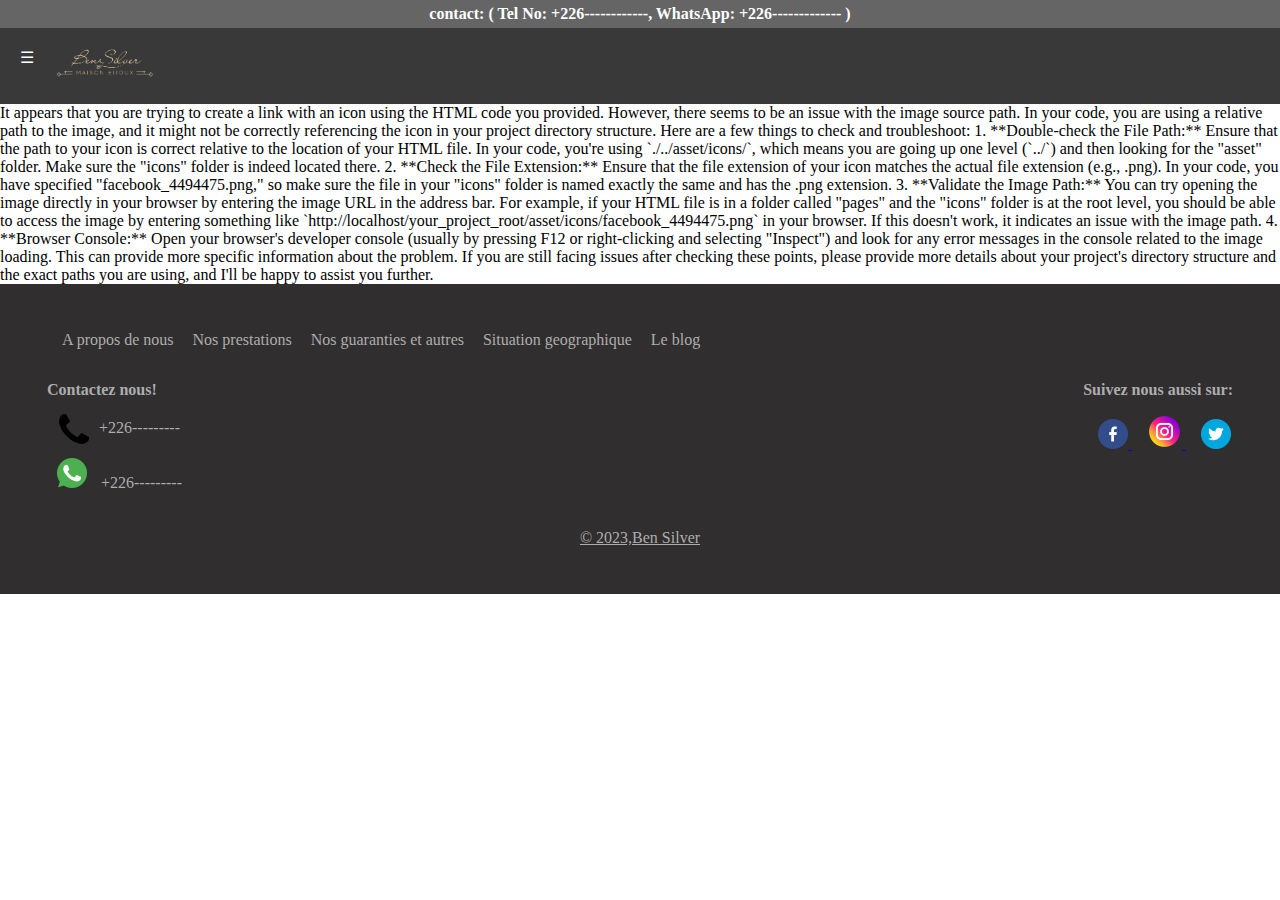
<file: template/index.html>
<!DOCTYPE html>
<html lang="en">
  <head>
    <meta charset="UTF-8" />
    <meta name="viewport" content="width=device-width, initial-scale=1.0" />
    <link rel="stylesheet" href="./../style/index.css" />
    <title>Ben Silver</title>
  </head>
  <body>
    <nav class="navbar_">
      <div class="cart-icon">
        <h4>contact: ( Tel No: +226------------, WhatsApp: +226------------- )</h4>
      </div>
    </nav>
    <nav class="navbar">
      <div class="menu-icon">&#9776;</div>
      <div class="logo">
        <img src="./../asset/Sba logo final.png" alt="Company Logo" />
      </div>
    </nav>
    <div>
      <p>
        It appears that you are trying to create a link with an icon using the
        HTML code you provided. However, there seems to be an issue with the
        image source path. In your code, you are using a relative path to the
        image, and it might not be correctly referencing the icon in your
        project directory structure. Here are a few things to check and
        troubleshoot: 1. **Double-check the File Path:** Ensure that the path to
        your icon is correct relative to the location of your HTML file. In your
        code, you're using `./../asset/icons/`, which means you are going up one
        level (`../`) and then looking for the "asset" folder. Make sure the
        "icons" folder is indeed located there. 2. **Check the File Extension:**
        Ensure that the file extension of your icon matches the actual file
        extension (e.g., .png). In your code, you have specified
        "facebook_4494475.png," so make sure the file in your "icons" folder is
        named exactly the same and has the .png extension. 3. **Validate the
        Image Path:** You can try opening the image directly in your browser by
        entering the image URL in the address bar. For example, if your HTML
        file is in a folder called "pages" and the "icons" folder is at the root
        level, you should be able to access the image by entering something like
        `http://localhost/your_project_root/asset/icons/facebook_4494475.png` in
        your browser. If this doesn't work, it indicates an issue with the image
        path. 4. **Browser Console:** Open your browser's developer console
        (usually by pressing F12 or right-clicking and selecting "Inspect") and
        look for any error messages in the console related to the image loading.
        This can provide more specific information about the problem. If you are
        still facing issues after checking these points, please provide more
        details about your project's directory structure and the exact paths you
        are using, and I'll be happy to assist you further.
      </p>
    </div>
    <footer>
      <div class="main-contain">
        <div class="options">
          <span class="option">
            <a class="optionLink" href="#">A propos de nous</a>
          </span>
          <span class="option">
            <a class="optionLink" href="#">Nos prestations</a>
          </span>
          <span class="option">
            <a class="optionLink" href="#">Nos guaranties et autres</a>
          </span>
          <span class="option">
            <a class="optionLink" href="#">Situation geographique</a>
          </span>
          <span class="option">
            <a class="optionLink" href="">Le blog</a>
          </span>
        </div>
        <div class="contacts">
          <div class="telephone">
            <h4 class="contactText">Contactez nous!</h4>
            <div class="telephoneContain">
              <span class="telephoneIcon">
                <img
                  src="./../asset/icons/telephone-handle-silhouette_25453.png"
                  alt="telephone"
                />
              </span>
              <span class="telephoneInfo">+226---------</span>
            </div>
            <div class="telephoneInfo">
              <span class="telephoneIcon">
                <img
                  src="./../asset/icons/whatsapp_733585.png"
                  alt="facebook"
                />
              </span>
              <span class="telephoneInfo">+226---------</span>
            </div>
          </div>
          <div class="social">
            <h4 class="socialText">Suivez nous aussi sur: </h4>
            <span class="social_">
              <a class="socialLink" href="#">
                <img
                  src="./../asset/icons/facebook_4494475.png"
                  alt="facebook"
                />
              </a>
            </span>
            <span class="social_">
              <a class="socialLink" href="#">
                <img
                  src="./../asset/icons/instagram_4138124.png"
                  alt="instagram"
                />
              </a>
            </span>
            <span class="social_">
              <a class="socialLink" href="#">
                <img src="./../asset/icons/twitter_4494477.png" alt="twitter" />
              </a>
            </span>
          </div>
        </div>
        <div class="copyRight">
          <p class="copyRightText">© 2023,Ben Silver</p>
        </div>
      </div>
    </footer>
  </body>
</html>
</file>
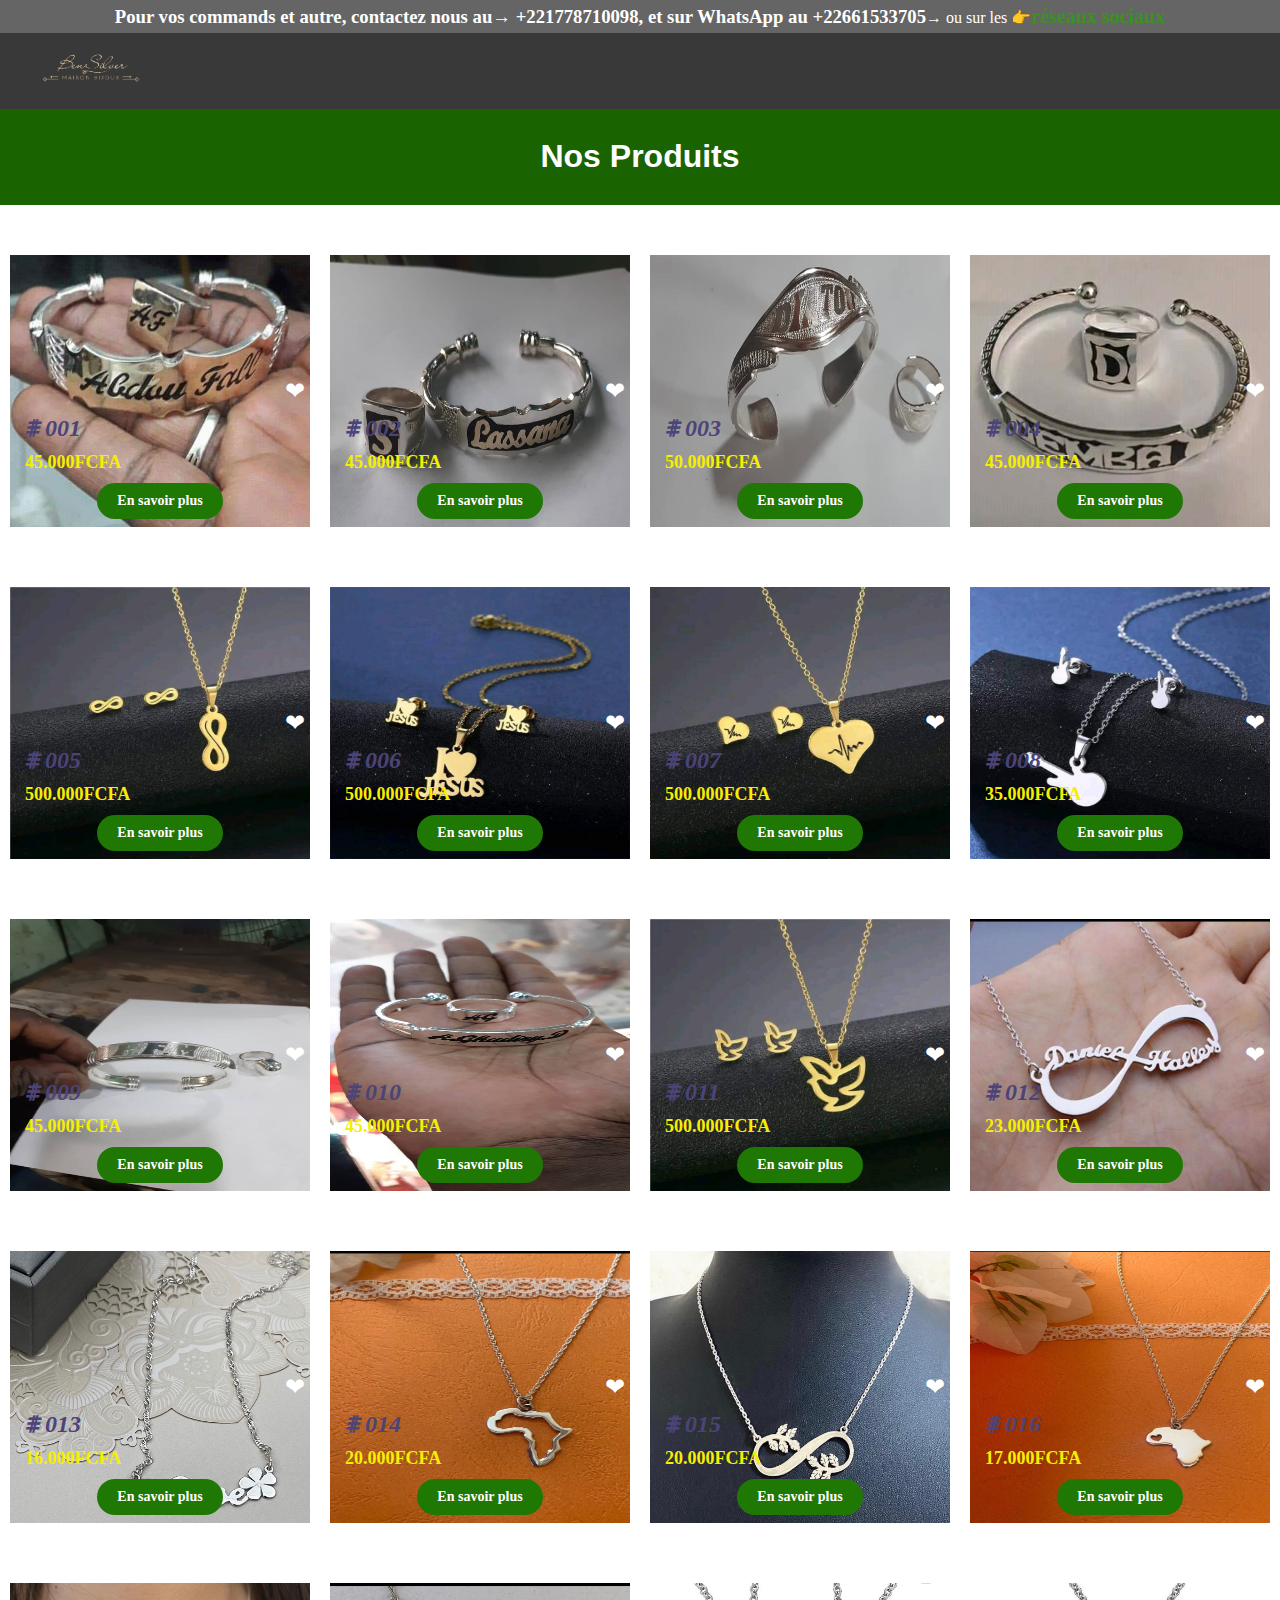
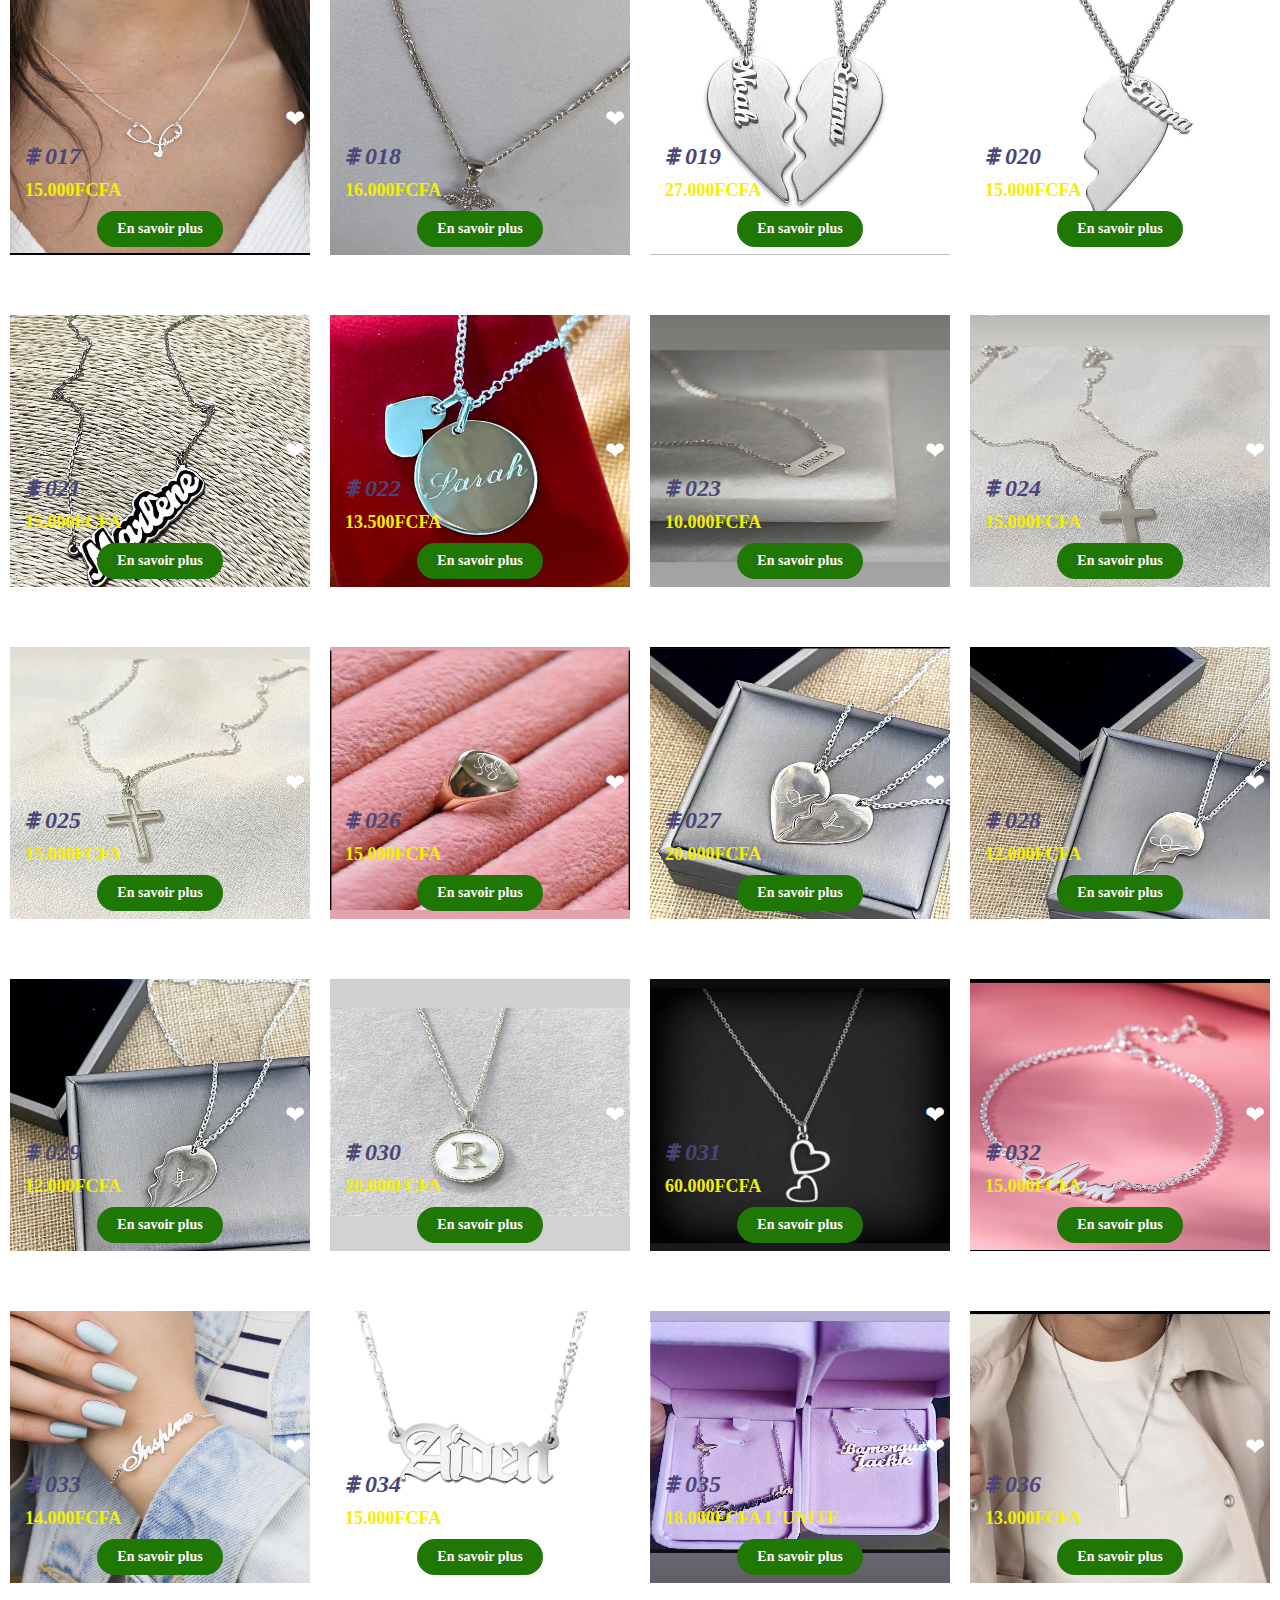
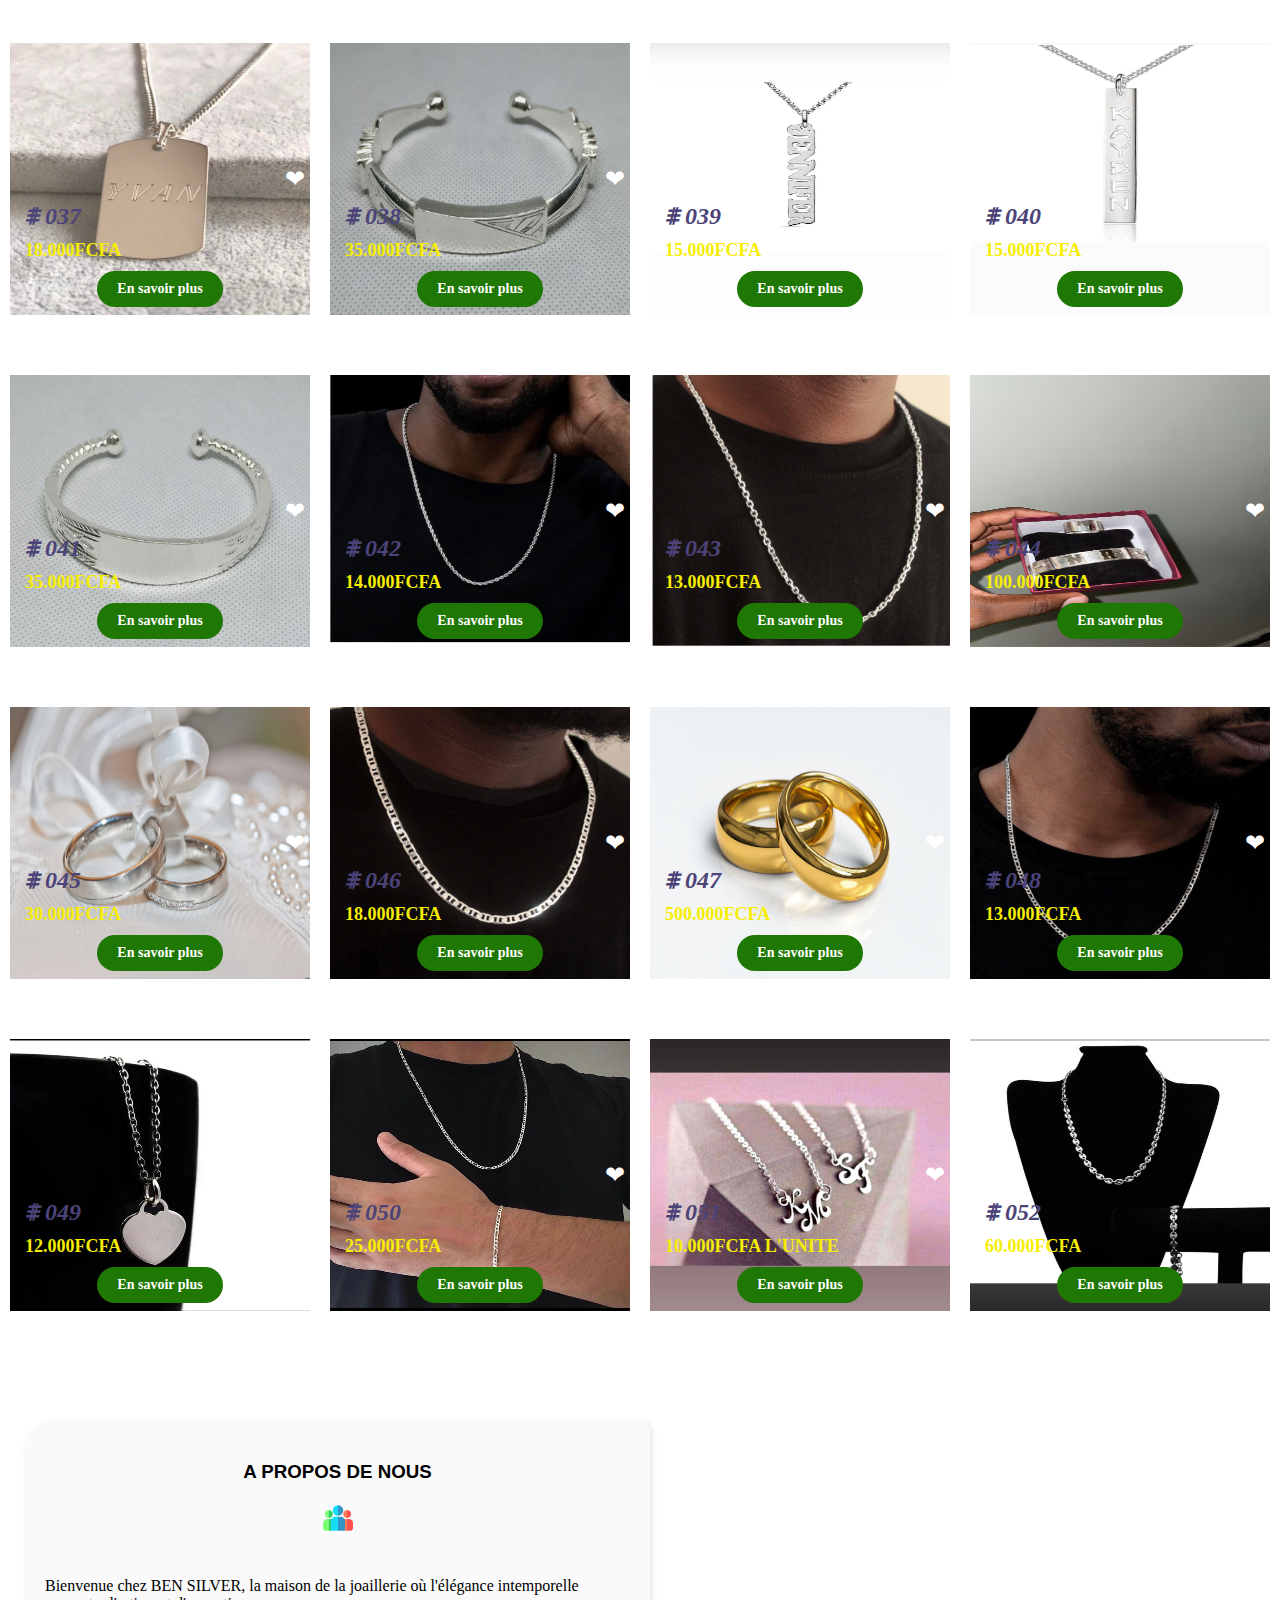
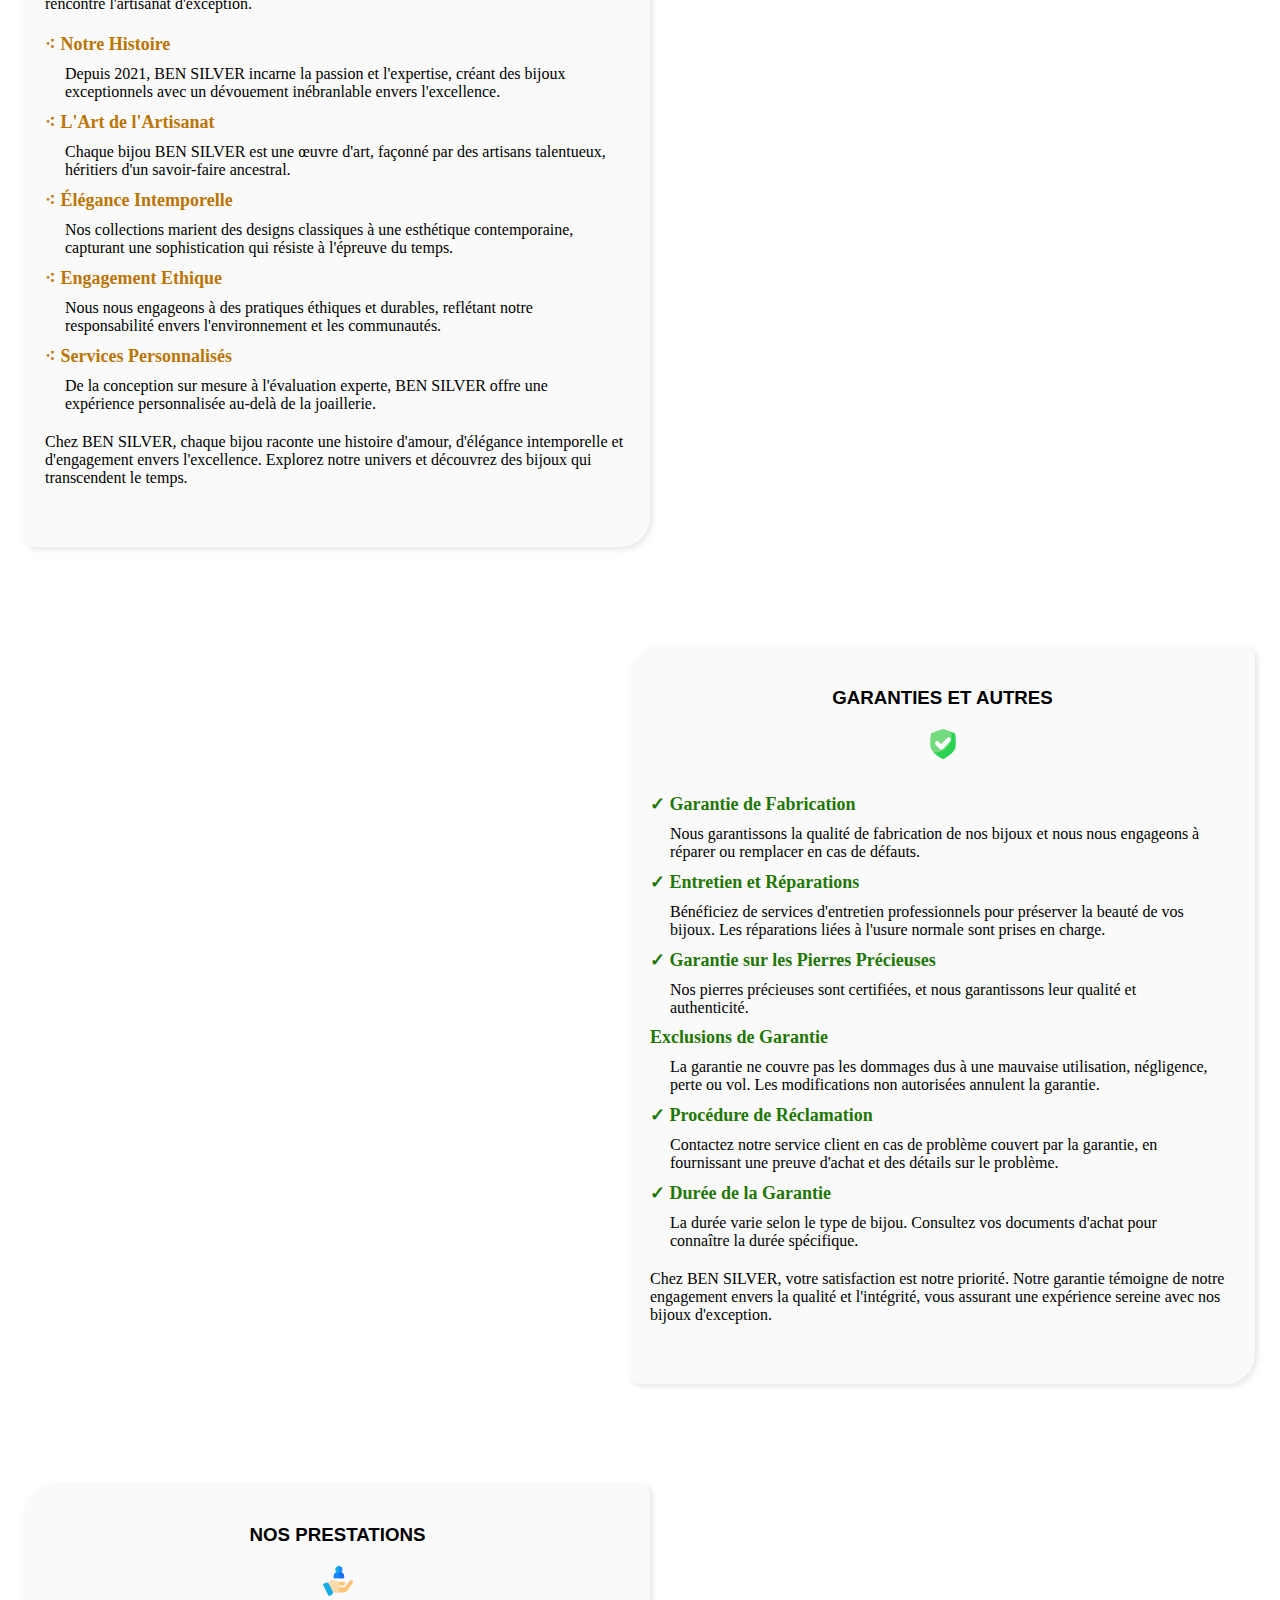
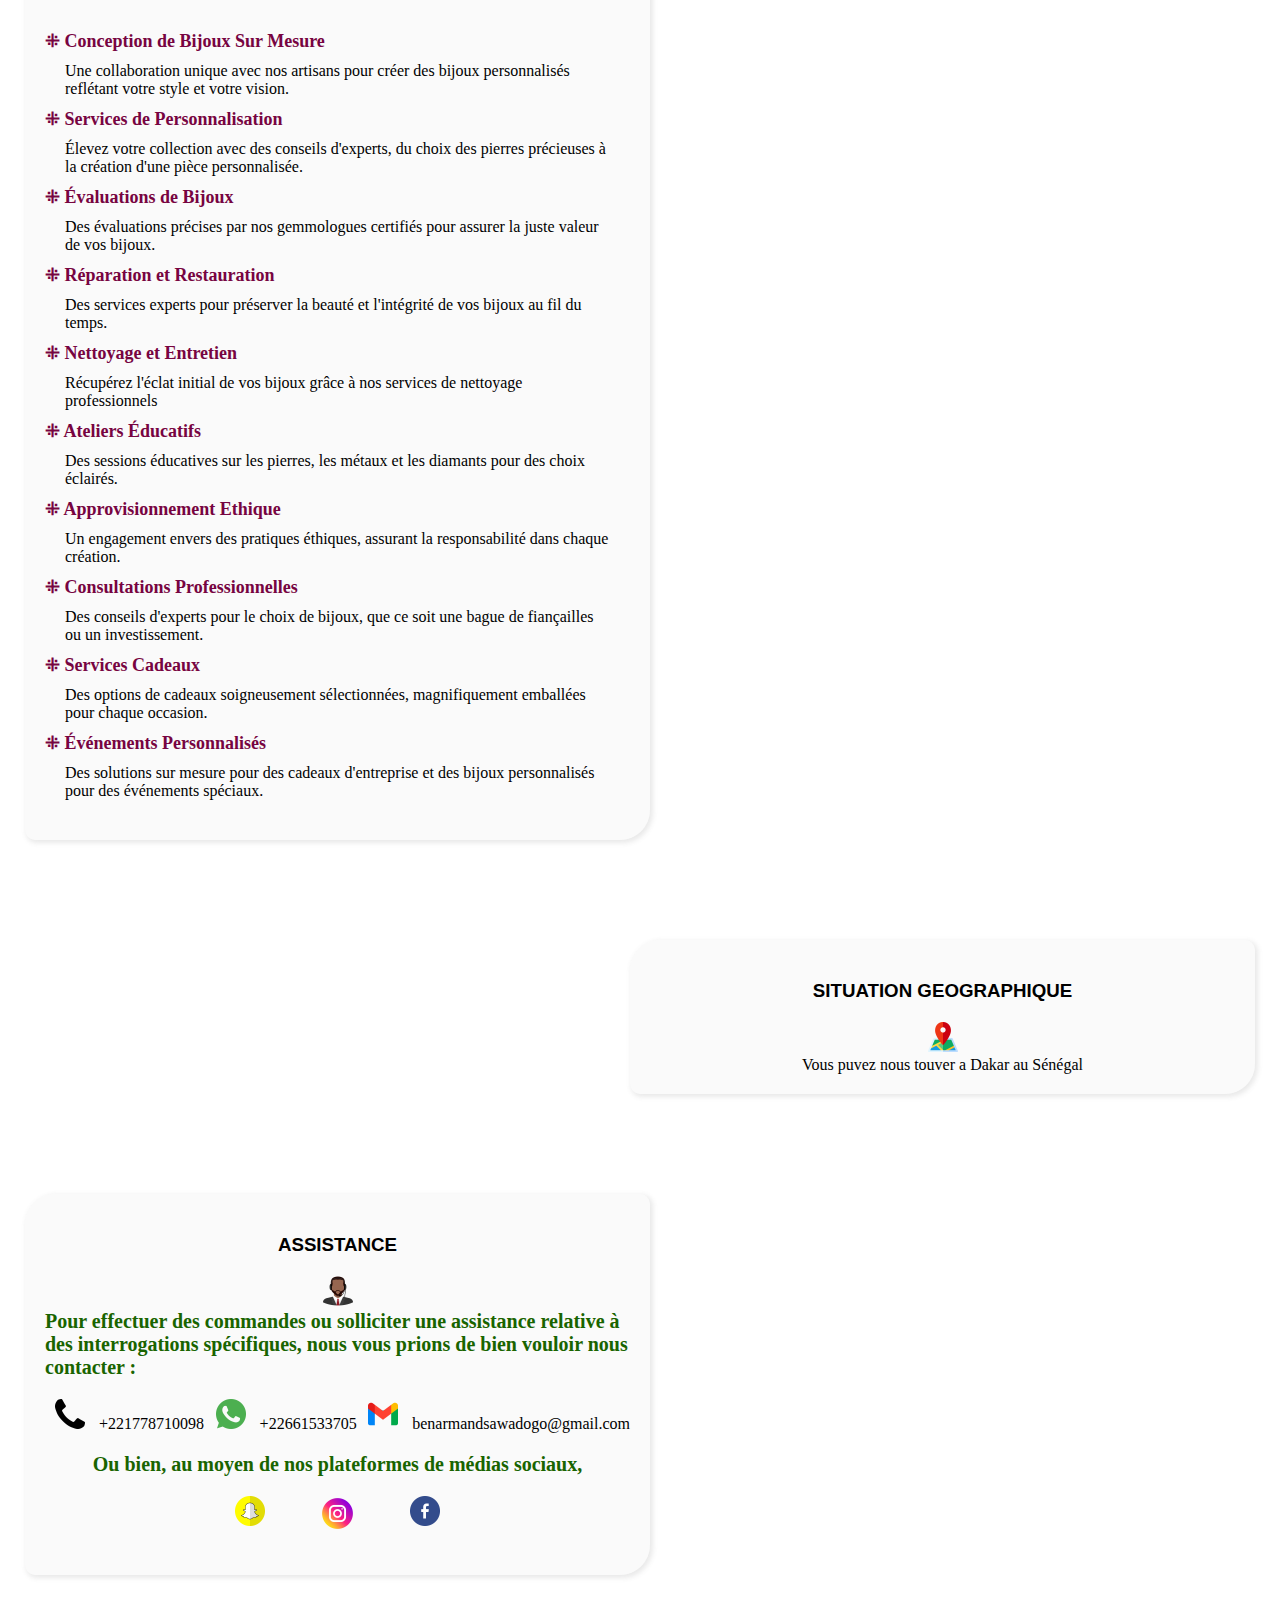
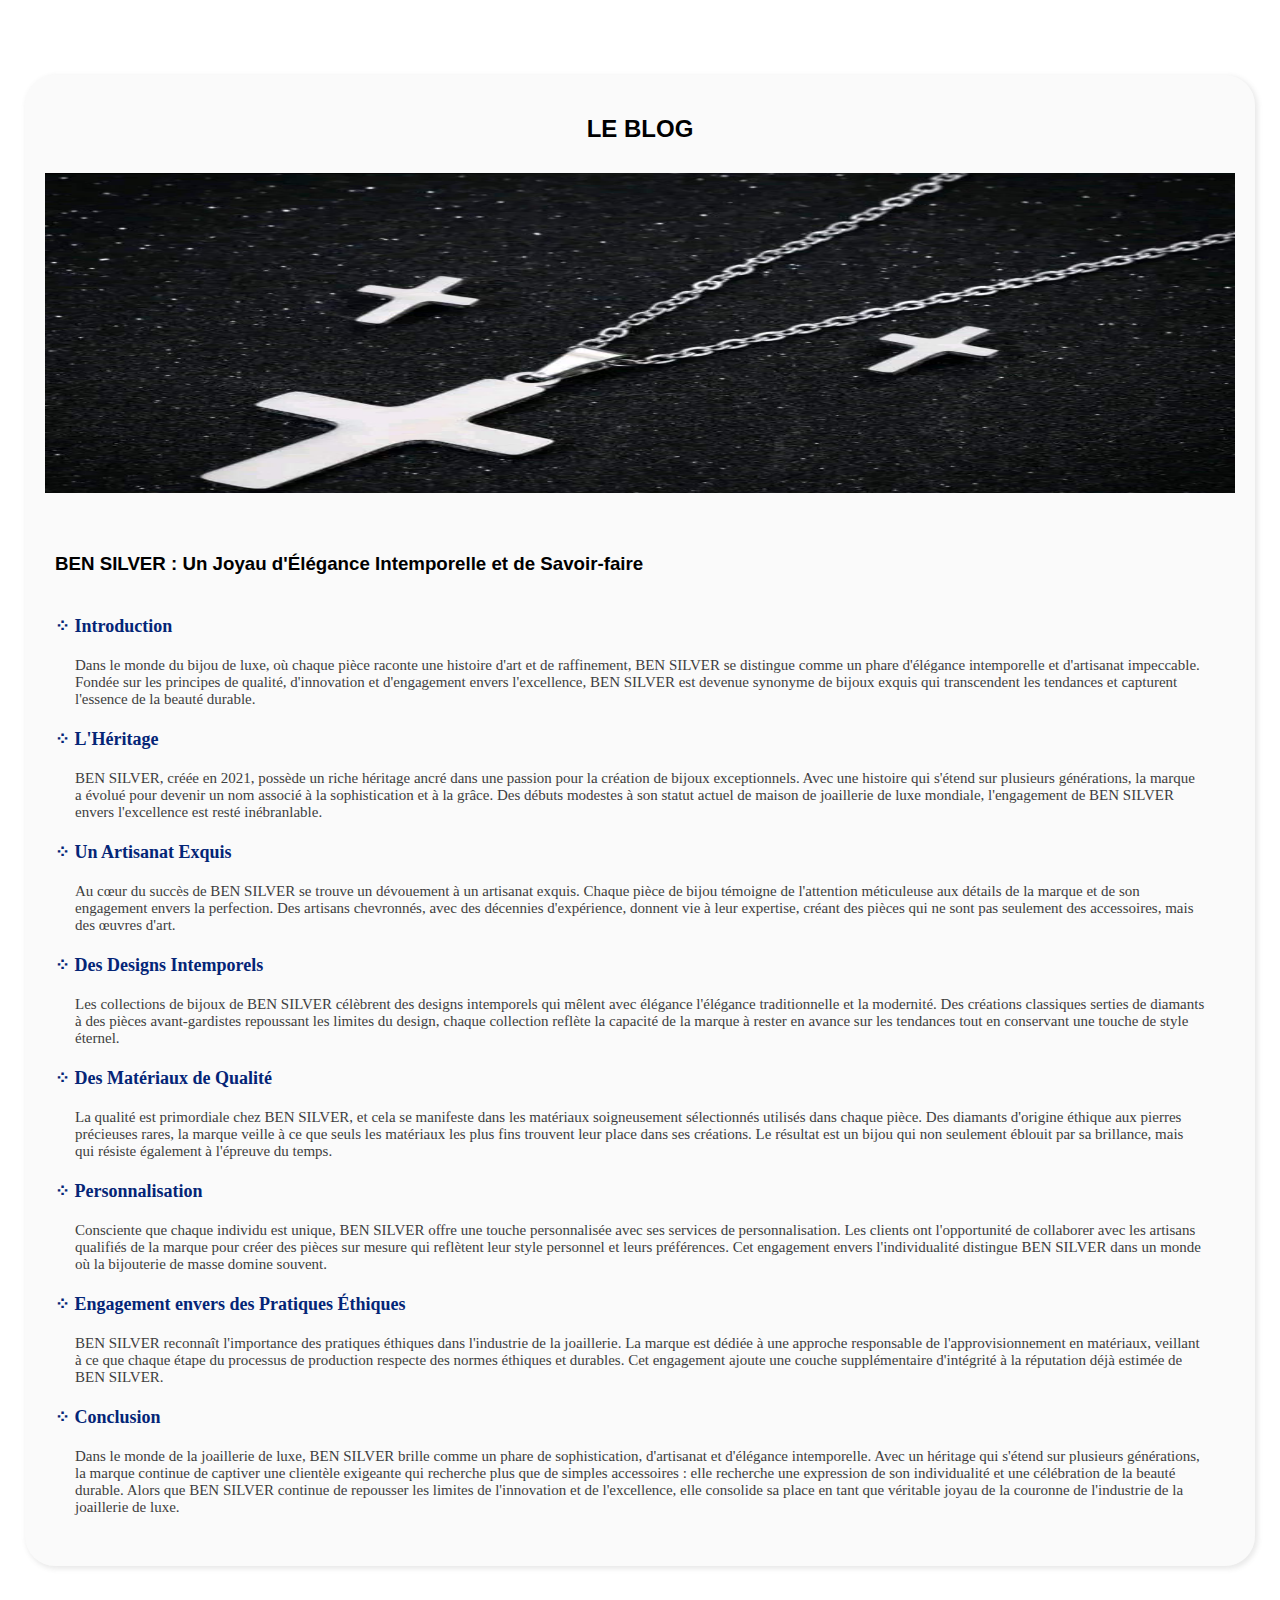
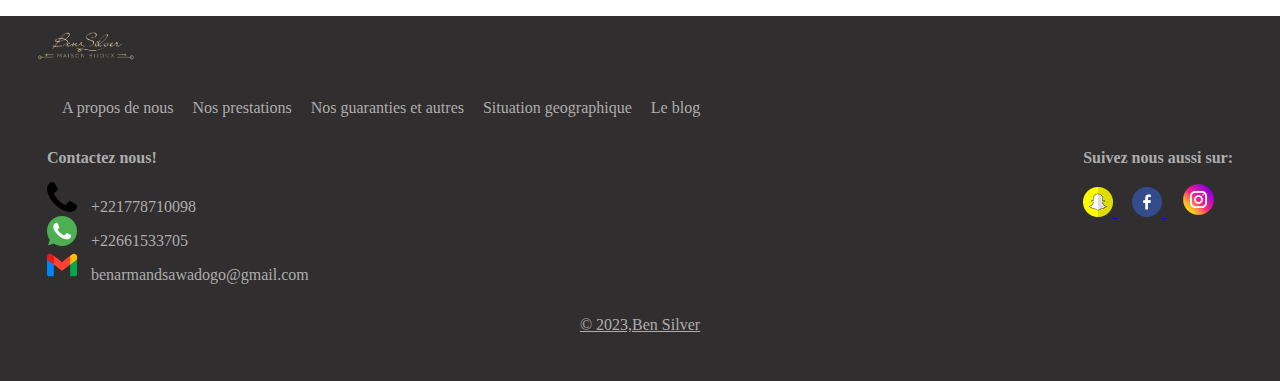
<file: templates/index.html>
<!DOCTYPE html>
<html lang="en">
  <head>
    <meta charset="UTF-8" />
    <meta name="viewport" content="width=device-width, initial-scale=1.0" />
    <link rel="stylesheet" href="./../style/index.css" />
    <link rel="icon" href="./../asset/Sba logo final.png" />
    <title>Ben Silver</title>
  </head>
  <body>
    <nav class="navbar_">
      <div class="cart-icon">
        <h3>Pour vos commands et autre, contactez nous au</h3>
        <h3>→ +221778710098, et sur WhatsApp au +22661533705</h3>
        <p>
          → ou sur les 👉<a class="linkStyle" href="#assistance"
            >réseaux sociaux</a
          >
        </p>
      </div>
    </nav>
    <nav class="navbar">
      <!-- <div class="menu-icon">&#9776;</div> -->
      <div class="logo">
        <a href="#">
          <img src="./../asset/Sba logo final.png" alt="Company Logo"
        /></a>
      </div>
    </nav>

    <div class="Our_Products">
      <h1 class="Our_Products_text">Nos Produits</h1>
    </div>
    <!-- //////////////////////////////////////////////////////////////// -->
    <section class="product-main-container">
      <div class="product-container">
        <div class="product-sub-container">
          <div class="product-card">
            <img
              src="./../asset/images/000508ba-8b38-4b3b-b011-4b70f553198d-60.JPG"
              alt="Product Image"
            />
            <div class="overlay">
              <div class="product-infos">
                <div class="like-icon">&#10084;</div>
                <h2 class="product-name">⩨ 001</h2>
                <p class="product-price">45.000FCFA</p>
                <div class="button">
                  <div class="btn-contact">
                    <a class="btn-contact-link" href="#assistance"
                      >En savoir plus</a
                    >
                  </div>
                </div>
              </div>
            </div>
          </div>
        </div>
        <div class="product-sub-container">
          <div class="product-card">
            <img
              src="./../asset/images/3e644f06-1217-4019-b599-7fa25c7d8fe4-55.jpg"
              alt="Product Image"
            />
            <div class="overlay">
              <div class="product-infos">
                <div class="like-icon">&#10084;</div>
                <h2 class="product-name">⩨ 002</h2>
                <p class="product-price">45.000FCFA</p>
                <div class="button">
                  <div class="btn-contact">
                    <a class="btn-contact-link" href="#assistance"
                      >En savoir plus</a
                    >
                  </div>
                </div>
              </div>
            </div>
          </div>
        </div>
      </div>
      <div class="product-container">
        <div class="product-sub-container">
          <div class="product-card">
            <img
              src="./../asset/images/6c4a851f-2b4b-4af7-ba27-76af80053761-60.jpg"
              alt="Product Image"
            />
            <div class="overlay">
              <div class="product-infos">
                <div class="like-icon">&#10084;</div>
                <h2 class="product-name">⩨ 003</h2>
                <p class="product-price">50.000FCFA</p>
                <div class="button">
                  <div class="btn-contact">
                    <a class="btn-contact-link" href="#assistance"
                      >En savoir plus</a
                    >
                  </div>
                </div>
              </div>
            </div>
          </div>
        </div>
        <div class="product-sub-container">
          <div class="product-card">
            <img
              src="./../asset/images/65293132-d68a-4a9c-81bd-0cf6c735f047-55.JPG"
              alt="Product Image"
            />
            <div class="overlay">
              <div class="product-infos">
                <div class="like-icon">&#10084;</div>
                <h2 class="product-name">⩨ 004</h2>
                <p class="product-price">45.000FCFA</p>
                <div class="button">
                  <div class="btn-contact">
                    <a class="btn-contact-link" href="#assistance"
                      >En savoir plus</a
                    >
                  </div>
                </div>
              </div>
            </div>
          </div>
        </div>
      </div>
    </section>
    <!-- //////////////////////////////////////////////////////////////////// -->
    <section class="product-main-container">
      <div class="product-container">
        <div class="product-sub-container">
          <div class="product-card">
            <img
              src="./../asset/images/5d16ffae-b38d-4e57-bb32-903c3dfc1561-500.JPG"
              alt="Product Image"
            />
            <div class="overlay">
              <div class="product-infos">
                <div class="like-icon">&#10084;</div>
                <h2 class="product-name">⩨ 005</h2>
                <p class="product-price">500.000FCFA</p>
                <div class="button">
                  <div class="btn-contact">
                    <a class="btn-contact-link" href="#assistance"
                      >En savoir plus</a
                    >
                  </div>
                </div>
              </div>
            </div>
          </div>
        </div>
        <div class="product-sub-container">
          <div class="product-card">
            <img
              src="./../asset/images/5bbcf581-0c20-4bc3-9b2f-c8c61cbb40dc-500.JPG"
              alt="Product Image"
            />
            <div class="overlay">
              <div class="product-infos">
                <div class="like-icon">&#10084;</div>
                <h2 class="product-name">⩨ 006</h2>
                <p class="product-price">500.000FCFA</p>
                <div class="button">
                  <div class="btn-contact">
                    <a class="btn-contact-link" href="#assistance"
                      >En savoir plus</a
                    >
                  </div>
                </div>
              </div>
            </div>
          </div>
        </div>
      </div>
      <div class="product-container">
        <div class="product-sub-container">
          <div class="product-card">
            <img
              src="./../asset/images/757a436b-ecb2-4c2a-866c-12eacfcaa597-500.JPG"
              alt="Product Image"
            />
            <div class="overlay">
              <div class="product-infos">
                <div class="like-icon">&#10084;</div>
                <h2 class="product-name">⩨ 007</h2>
                <p class="product-price">500.000FCFA</p>
                <div class="button">
                  <div class="btn-contact">
                    <a class="btn-contact-link" href="#assistance"
                      >En savoir plus</a
                    >
                  </div>
                </div>
              </div>
            </div>
          </div>
        </div>
        <div class="product-sub-container">
          <div class="product-card">
            <img
              src="./../asset/images/9758310a-dd5f-4561-afb2-94934f729947-35.JPG"
              alt="Product Image"
            />
            <div class="overlay">
              <div class="product-infos">
                <div class="like-icon">&#10084;</div>
                <h2 class="product-name">⩨ 008</h2>
                <p class="product-price">35.000FCFA</p>
                <div class="button">
                  <div class="btn-contact">
                    <a class="btn-contact-link" href="#assistance"
                      >En savoir plus</a
                    >
                  </div>
                </div>
              </div>
            </div>
          </div>
        </div>
      </div>
    </section>
    <!-- /////////////////////////////////////////////////////////////////// -->
    <section class="product-main-container">
      <div class="product-container">
        <div class="product-sub-container">
          <div class="product-card">
            <img
              src="./../asset/images/b5d25e48-3370-46ff-ac97-845ddb39efb8-55.JPG"
              alt="Product Image"
            />
            <div class="overlay">
              <div class="product-infos">
                <div class="like-icon">&#10084;</div>
                <h2 class="product-name">⩨ 009</h2>
                <p class="product-price">45.000FCFA</p>
                <div class="button">
                  <div class="btn-contact">
                    <a class="btn-contact-link" href="#assistance"
                      >En savoir plus</a
                    >
                  </div>
                </div>
              </div>
            </div>
          </div>
        </div>
        <div class="product-sub-container">
          <div class="product-card">
            <img
              src="./../asset/images/c11ea9e2-a408-44ac-9b1e-ec2a65cb8253.JPG"
              alt="Product Image"
            />
            <div class="overlay">
              <div class="product-infos">
                <div class="like-icon">&#10084;</div>
                <h2 class="product-name">⩨ 010</h2>
                <p class="product-price">45.000FCFA</p>
                <div class="button">
                  <div class="btn-contact">
                    <a class="btn-contact-link" href="#assistance"
                      >En savoir plus</a
                    >
                  </div>
                </div>
              </div>
            </div>
          </div>
        </div>
      </div>
      <div class="product-container">
        <div class="product-sub-container">
          <div class="product-card">
            <img
              src="./../asset/images/f6d32c7a-0ad4-4627-bb9a-af201f5758f1-500.JPG"
              alt="Product Image"
            />
            <div class="overlay">
              <div class="product-infos">
                <div class="like-icon">&#10084;</div>
                <h2 class="product-name">⩨ 011</h2>
                <p class="product-price">500.000FCFA</p>
                <div class="button">
                  <div class="btn-contact">
                    <a class="btn-contact-link" href="#assistance"
                      >En savoir plus</a
                    >
                  </div>
                </div>
              </div>
            </div>
          </div>
        </div>
        <div class="product-sub-container">
          <div class="product-card">
            <img src="./../asset/images/IMG-2823-25.jpg" alt="Product Image" />
            <div class="overlay">
              <div class="product-infos">
                <div class="like-icon">&#10084;</div>
                <h2 class="product-name">⩨ 012</h2>
                <p class="product-price">23.000FCFA</p>
                <div class="button">
                  <div class="btn-contact">
                    <a class="btn-contact-link" href="#assistance"
                      >En savoir plus</a
                    >
                  </div>
                </div>
              </div>
            </div>
          </div>
        </div>
      </div>
    </section>
    <!-- /////////////////////////////////////////////////////////////////// -->
    <section class="product-main-container">
      <div class="product-container">
        <div class="product-sub-container">
          <div class="product-card">
            <img src="./../asset/images/IMG-2902-20.jpg" alt="Product Image" />
            <div class="overlay">
              <div class="product-infos">
                <div class="like-icon">&#10084;</div>
                <h2 class="product-name">⩨ 013</h2>
                <p class="product-price">16.000FCFA</p>
                <div class="button">
                  <div class="btn-contact">
                    <a class="btn-contact-link" href="#assistance"
                      >En savoir plus</a
                    >
                  </div>
                </div>
              </div>
            </div>
          </div>
        </div>
        <div class="product-sub-container">
          <div class="product-card">
            <img src="./../asset/images/IMG-3333-17.jpg" alt="Product Image" />
            <div class="overlay">
              <div class="product-infos">
                <div class="like-icon">&#10084;</div>
                <h2 class="product-name">⩨ 014</h2>
                <p class="product-price">20.000FCFA</p>
                <div class="button">
                  <div class="btn-contact">
                    <a class="btn-contact-link" href="#assistance"
                      >En savoir plus</a
                    >
                  </div>
                </div>
              </div>
            </div>
          </div>
        </div>
      </div>
      <div class="product-container">
        <div class="product-sub-container">
          <div class="product-card">
            <img src="./../asset/images/IMG-2906-25.jpg" alt="Product Image" />
            <div class="overlay">
              <div class="product-infos">
                <div class="like-icon">&#10084;</div>
                <h2 class="product-name">⩨ 015</h2>
                <p class="product-price">20.000FCFA</p>
                <div class="button">
                  <div class="btn-contact">
                    <a class="btn-contact-link" href="#assistance"
                      >En savoir plus</a
                    >
                  </div>
                </div>
              </div>
            </div>
          </div>
        </div>
        <div class="product-sub-container">
          <div class="product-card">
            <img src="./../asset/images/IMG-3332-20.jpg" alt="Product Image" />
            <div class="overlay">
              <div class="product-infos">
                <div class="like-icon">&#10084;</div>
                <h2 class="product-name">⩨ 016</h2>
                <p class="product-price">17.000FCFA</p>
                <div class="button">
                  <div class="btn-contact">
                    <a class="btn-contact-link" href="#assistance"
                      >En savoir plus</a
                    >
                  </div>
                </div>
              </div>
            </div>
          </div>
        </div>
      </div>
    </section>
    <!-- /////////////////////////////////////////////////////////////////// -->
    <section class="product-main-container">
      <div class="product-container">
        <div class="product-sub-container">
          <div class="product-card">
            <img src="./../asset/images/IMG-3712-20.jpg" alt="Product Image" />
            <div class="overlay">
              <div class="product-infos">
                <div class="like-icon">&#10084;</div>
                <h2 class="product-name">⩨ 017</h2>
                <p class="product-price">15.000FCFA</p>
                <div class="button">
                  <div class="btn-contact">
                    <a class="btn-contact-link" href="#assistance"
                      >En savoir plus</a
                    >
                  </div>
                </div>
              </div>
            </div>
          </div>
        </div>
        <div class="product-sub-container">
          <div class="product-card">
            <img src="./../asset/images/IMG-3718-16.jpg" alt="Product Image" />
            <div class="overlay">
              <div class="product-infos">
                <div class="like-icon">&#10084;</div>
                <h2 class="product-name">⩨ 018</h2>
                <p class="product-price">16.000FCFA</p>
                <div class="button">
                  <div class="btn-contact">
                    <a class="btn-contact-link" href="#assistance"
                      >En savoir plus</a
                    >
                  </div>
                </div>
              </div>
            </div>
          </div>
        </div>
      </div>
      <div class="product-container">
        <div class="product-sub-container">
          <div class="product-card">
            <img src="./../asset/images/IMG-3831-30.jpg" alt="Product Image" />
            <div class="overlay">
              <div class="product-infos">
                <div class="like-icon">&#10084;</div>
                <h2 class="product-name">⩨ 019</h2>
                <p class="product-price">27.000FCFA</p>
                <div class="button">
                  <div class="btn-contact">
                    <a class="btn-contact-link" href="#assistance"
                      >En savoir plus</a
                    >
                  </div>
                </div>
              </div>
            </div>
          </div>
        </div>
        <div class="product-sub-container">
          <div class="product-card">
            <img src="./../asset/images/IMG-3832-30.jpg" alt="Product Image" />
            <div class="overlay">
              <div class="product-infos">
                <div class="like-icon">&#10084;</div>
                <h2 class="product-name">⩨ 020</h2>
                <p class="product-price">15.000FCFA</p>
                <div class="button">
                  <div class="btn-contact">
                    <a class="btn-contact-link" href="#assistance"
                      >En savoir plus</a
                    >
                  </div>
                </div>
              </div>
            </div>
          </div>
        </div>
      </div>
    </section>
    <!-- /////////////////////////////////////////////////////////////////// -->
    <div class="product-main-container">
      <div class="product-container">
        <div class="product-sub-container">
          <div class="product-card">
            <img src="./../asset/images/IMG-4154-14.jpg" alt="Product Image" />
            <div class="overlay">
              <div class="product-infos">
                <div class="like-icon">&#10084;</div>
                <h2 class="product-name">⩨ 021</h2>
                <p class="product-price">15.000FCFA</p>
                <div class="button">
                  <div class="btn-contact">
                    <a class="btn-contact-link" href="#assistance"
                      >En savoir plus</a
                    >
                  </div>
                </div>
              </div>
            </div>
          </div>
        </div>
        <div class="product-sub-container">
          <div class="product-card">
            <img src="./../asset/images/IMG-4181-17.jpg" alt="Product Image" />
            <div class="overlay">
              <div class="product-infos">
                <div class="like-icon">&#10084;</div>
                <h2 class="product-name">⩨ 022</h2>
                <p class="product-price">13.500FCFA</p>
                <div class="button">
                  <div class="btn-contact">
                    <a class="btn-contact-link" href="#assistance"
                      >En savoir plus</a
                    >
                  </div>
                </div>
              </div>
            </div>
          </div>
        </div>
      </div>
      <div class="product-container">
        <div class="product-sub-container">
          <div class="product-card">
            <img src="./../asset/images/IMG-4211-13.jpg" alt="Product Image" />
            <div class="overlay">
              <div class="product-infos">
                <div class="like-icon">&#10084;</div>
                <h2 class="product-name">⩨ 023</h2>
                <p class="product-price">10.000FCFA</p>
                <div class="button">
                  <div class="btn-contact">
                    <a class="btn-contact-link" href="#assistance"
                      >En savoir plus</a
                    >
                  </div>
                </div>
              </div>
            </div>
          </div>
        </div>
        <div class="product-sub-container">
          <div class="product-card">
            <img src="./../asset/images/IMG-4404-16.jpg" alt="Product Image" />
            <div class="overlay">
              <div class="product-infos">
                <div class="like-icon">&#10084;</div>
                <h2 class="product-name">⩨ 024</h2>
                <p class="product-price">15.000FCFA</p>
                <div class="button">
                  <div class="btn-contact">
                    <a class="btn-contact-link" href="#assistance"
                      >En savoir plus</a
                    >
                  </div>
                </div>
              </div>
            </div>
          </div>
        </div>
      </div>
    </div>
    <!-- /////////////////////////////////////////////////////////////////// -->
    <section class="product-main-container">
      <div class="product-container">
        <div class="product-sub-container">
          <div class="product-card">
            <img src="./../asset/images/IMG-4403-16.jpg" alt="Product Image" />
            <div class="overlay">
              <div class="product-infos">
                <div class="like-icon">&#10084;</div>
                <h2 class="product-name">⩨ 025</h2>
                <p class="product-price">15.000FCFA</p>
                <div class="button">
                  <div class="btn-contact">
                    <a class="btn-contact-link" href="#assistance"
                      >En savoir plus</a
                    >
                  </div>
                </div>
              </div>
            </div>
          </div>
        </div>
        <div class="product-sub-container">
          <div class="product-card">
            <img src="./../asset/images/IMG-4295-15.jpg" alt="Product Image" />
            <div class="overlay">
              <div class="product-infos">
                <div class="like-icon">&#10084;</div>
                <h2 class="product-name">⩨ 026</h2>
                <p class="product-price">15.000FCFA</p>
                <div class="button">
                  <div class="btn-contact">
                    <a class="btn-contact-link" href="#assistance"
                      >En savoir plus</a
                    >
                  </div>
                </div>
              </div>
            </div>
          </div>
        </div>
      </div>
      <div class="product-container">
        <div class="product-sub-container">
          <div class="product-card">
            <img src="./../asset/images/IMG-4508-25.jpg" alt="Product Image" />
            <div class="overlay">
              <div class="product-infos">
                <div class="like-icon">&#10084;</div>
                <h2 class="product-name">⩨ 027</h2>
                <p class="product-price">20.000FCFA</p>
                <div class="button">
                  <div class="btn-contact">
                    <a class="btn-contact-link" href="#assistance"
                      >En savoir plus</a
                    >
                  </div>
                </div>
              </div>
            </div>
          </div>
        </div>
        <div class="product-sub-container">
          <div class="product-card">
            <img src="./../asset/images/IMG-4509-25.jpg" alt="Product Image" />
            <div class="overlay">
              <div class="product-infos">
                <div class="like-icon">&#10084;</div>
                <h2 class="product-name">⩨ 028</h2>
                <p class="product-price">12.000FCFA</p>
                <div class="button">
                  <div class="btn-contact">
                    <a class="btn-contact-link" href="#assistance"
                      >En savoir plus</a
                    >
                  </div>
                </div>
              </div>
            </div>
          </div>
        </div>
      </div>
    </section>
    <!-- /////////////////////////////////////////////////////////////////// -->
    <section class="product-main-container">
      <div class="product-container">
        <div class="product-sub-container">
          <div class="product-card">
            <img src="./../asset/images/IMG-4510-25.jpg" alt="Product Image" />
            <div class="overlay">
              <div class="product-infos">
                <div class="like-icon">&#10084;</div>
                <h2 class="product-name">⩨ 029</h2>
                <p class="product-price">12.000FCFA</p>
                <div class="button">
                  <div class="btn-contact">
                    <a class="btn-contact-link" href="#assistance"
                      >En savoir plus</a
                    >
                  </div>
                </div>
              </div>
            </div>
          </div>
        </div>
        <div class="product-sub-container">
          <div class="product-card">
            <img src="./../asset/images/IMG-4747-25.jpg" alt="Product Image" />
            <div class="overlay">
              <div class="product-infos">
                <div class="like-icon">&#10084;</div>
                <h2 class="product-name">⩨ 030</h2>
                <p class="product-price">20.000FCFA</p>
                <div class="button">
                  <div class="btn-contact">
                    <a class="btn-contact-link" href="#assistance"
                      >En savoir plus</a
                    >
                  </div>
                </div>
              </div>
            </div>
          </div>
        </div>
      </div>
      <div class="product-container">
        <div class="product-sub-container">
          <div class="product-card">
            <img src="./../asset/images/IMG-4775-14.jpg" alt="Product Image" />
            <div class="overlay">
              <div class="product-infos">
                <div class="like-icon">&#10084;</div>
                <h2 class="product-name">⩨ 031</h2>
                <p class="product-price">60.000FCFA</p>
                <div class="button">
                  <div class="btn-contact">
                    <a class="btn-contact-link" href="#assistance"
                      >En savoir plus</a
                    >
                  </div>
                </div>
              </div>
            </div>
          </div>
        </div>
        <div class="product-sub-container">
          <div class="product-card">
            <img src="./../asset/images/IMG-4798-13.jpg" alt="Product Image" />
            <div class="overlay">
              <div class="product-infos">
                <div class="like-icon">&#10084;</div>
                <h2 class="product-name">⩨ 032</h2>
                <p class="product-price">15.000FCFA</p>
                <div class="button">
                  <div class="btn-contact">
                    <a class="btn-contact-link" href="#assistance"
                      >En savoir plus</a
                    >
                  </div>
                </div>
              </div>
            </div>
          </div>
        </div>
      </div>
    </section>
    <!-- /////////////////////////////////////////////////////////////////// -->
    <section class="product-main-container">
      <div class="product-container">
        <div class="product-sub-container">
          <div class="product-card">
            <img src="./../asset/images/IMG-4799-13.jpg" alt="Product Image" />
            <div class="overlay">
              <div class="product-infos">
                <div class="like-icon">&#10084;</div>
                <h2 class="product-name">⩨ 033</h2>
                <p class="product-price">14.000FCFA</p>
                <div class="button">
                  <div class="btn-contact">
                    <a class="btn-contact-link" href="#assistance"
                      >En savoir plus</a
                    >
                  </div>
                </div>
              </div>
            </div>
          </div>
        </div>
        <div class="product-sub-container">
          <div class="product-card">
            <img src="./../asset/images/IMG-4901-15.JPG" alt="Product Image" />
            <div class="overlay">
              <div class="product-infos">
                <div class="like-icon">&#10084;</div>
                <h2 class="product-name">⩨ 034</h2>
                <p class="product-price">15.000FCFA</p>
                <div class="button">
                  <div class="btn-contact">
                    <a class="btn-contact-link" href="#assistance"
                      >En savoir plus</a
                    >
                  </div>
                </div>
              </div>
            </div>
          </div>
        </div>
      </div>
      <div class="product-container">
        <div class="product-sub-container">
          <div class="product-card">
            <img src="./../asset/images/IMG-4906-17.jpg" alt="Product Image" />
            <div class="overlay">
              <div class="product-infos">
                <div class="like-icon">&#10084;</div>
                <h2 class="product-name">⩨ 035</h2>
                <p class="product-price">18.000FCFA L'UNITE</p>
                <div class="button">
                  <div class="btn-contact">
                    <a class="btn-contact-link" href="#assistance"
                      >En savoir plus</a
                    >
                  </div>
                </div>
              </div>
            </div>
          </div>
        </div>
        <div class="product-sub-container">
          <div class="product-card">
            <img src="./../asset/images/IMG-4907-13.JPG" alt="Product Image" />
            <div class="overlay">
              <div class="product-infos">
                <div class="like-icon">&#10084;</div>
                <h2 class="product-name">⩨ 036</h2>
                <p class="product-price">13.000FCFA</p>
                <div class="button">
                  <div class="btn-contact">
                    <a class="btn-contact-link" href="#assistance"
                      >En savoir plus</a
                    >
                  </div>
                </div>
              </div>
            </div>
          </div>
        </div>
      </div>
    </section>
    <!-- /////////////////////////////////////////////////////////////////// -->
    <section class="product-main-container">
      <div class="product-container">
        <div class="product-sub-container">
          <div class="product-card">
            <img src="./../asset/images/IMG-4908-20.jpg" alt="Product Image" />
            <div class="overlay">
              <div class="product-infos">
                <div class="like-icon">&#10084;</div>
                <h2 class="product-name">⩨ 037</h2>
                <p class="product-price">18.000FCFA</p>
                <div class="button">
                  <div class="btn-contact">
                    <a class="btn-contact-link" href="#assistance"
                      >En savoir plus</a
                    >
                  </div>
                </div>
              </div>
            </div>
          </div>
        </div>
        <div class="product-sub-container">
          <div class="product-card">
            <img src="./../asset/images/IMG-5062-45.jpg" alt="Product Image" />
            <div class="overlay">
              <div class="product-infos">
                <div class="like-icon">&#10084;</div>
                <h2 class="product-name">⩨ 038</h2>
                <p class="product-price">35.000FCFA</p>
                <div class="button">
                  <div class="btn-contact">
                    <a class="btn-contact-link" href="#assistance"
                      >En savoir plus</a
                    >
                  </div>
                </div>
              </div>
            </div>
          </div>
        </div>
      </div>
      <div class="product-container">
        <div class="product-sub-container">
          <div class="product-card">
            <img src="./../asset/images/IMG-5023-15.jpg" alt="Product Image" />
            <div class="overlay">
              <div class="product-infos">
                <div class="like-icon">&#10084;</div>
                <h2 class="product-name">⩨ 039</h2>
                <p class="product-price">15.000FCFA</p>
                <div class="button">
                  <div class="btn-contact">
                    <a class="btn-contact-link" href="#assistance"
                      >En savoir plus</a
                    >
                  </div>
                </div>
              </div>
            </div>
          </div>
        </div>
        <div class="product-sub-container">
          <div class="product-card">
            <img src="./../asset/images/IMG-5024-15.jpg" alt="Product Image" />
            <div class="overlay">
              <div class="product-infos">
                <div class="like-icon">&#10084;</div>
                <h2 class="product-name">⩨ 040</h2>
                <p class="product-price">15.000FCFA</p>
                <div class="button">
                  <div class="btn-contact">
                    <a class="btn-contact-link" href="#assistance"
                      >En savoir plus</a
                    >
                  </div>
                </div>
              </div>
            </div>
          </div>
        </div>
      </div>
    </section>
    <!-- /////////////////////////////////////////////////////////////////// -->
    <section class="product-main-container">
      <div class="product-container">
        <div class="product-sub-container">
          <div class="product-card">
            <img src="./../asset/images/IMG-5063-40.jpg" alt="Product Image" />
            <div class="overlay">
              <div class="product-infos">
                <div class="like-icon">&#10084;</div>
                <h2 class="product-name">⩨ 041</h2>
                <p class="product-price">35.000FCFA</p>
                <div class="button">
                  <div class="btn-contact">
                    <a class="btn-contact-link" href="#assistance"
                      >En savoir plus</a
                    >
                  </div>
                </div>
              </div>
            </div>
          </div>
        </div>
        <div class="product-sub-container">
          <div class="product-card">
            <img src="./../asset/images/IMG-5464-17.jpg" alt="Product Image" />
            <div class="overlay">
              <div class="product-infos">
                <div class="like-icon">&#10084;</div>
                <h2 class="product-name">⩨ 042</h2>
                <p class="product-price">14.000FCFA</p>
                <div class="button">
                  <div class="btn-contact">
                    <a class="btn-contact-link" href="#assistance"
                      >En savoir plus</a
                    >
                  </div>
                </div>
              </div>
            </div>
          </div>
        </div>
      </div>
      <div class="product-container">
        <div class="product-sub-container">
          <div class="product-card">
            <img src="./../asset/images/IMG-5467-20.jpg" alt="Product Image" />
            <div class="overlay">
              <div class="product-infos">
                <div class="like-icon">&#10084;</div>
                <h2 class="product-name">⩨ 043</h2>
                <p class="product-price">13.000FCFA</p>
                <div class="button">
                  <div class="btn-contact">
                    <a class="btn-contact-link" href="#assistance"
                      >En savoir plus</a
                    >
                  </div>
                </div>
              </div>
            </div>
          </div>
        </div>
        <div class="product-sub-container">
          <div class="product-card">
            <img src="./../asset/images/IMG-5524-100.JPG" alt="Product Image" />
            <div class="overlay">
              <div class="product-infos">
                <div class="like-icon">&#10084;</div>
                <h2 class="product-name">⩨ 044</h2>
                <p class="product-price">100.000FCFA</p>
                <div class="button">
                  <div class="btn-contact">
                    <a class="btn-contact-link" href="#assistance"
                      >En savoir plus</a
                    >
                  </div>
                </div>
              </div>
            </div>
          </div>
        </div>
      </div>
    </section>
    <!-- /////////////////////////////////////////////////////////////////// -->
    <section class="product-main-container">
      <div class="product-container">
        <div class="product-sub-container">
          <div class="product-card">
            <img
              src="./../asset/images/wedding-2544405.jpg"
              alt="Product Image"
            />
            <div class="overlay">
              <div class="product-infos">
                <div class="like-icon">&#10084;</div>
                <h2 class="product-name">⩨ 045</h2>
                <p class="product-price">30.000FCFA</p>
                <div class="button">
                  <div class="btn-contact">
                    <a class="btn-contact-link" href="#assistance"
                      >En savoir plus</a
                    >
                  </div>
                </div>
              </div>
            </div>
          </div>
        </div>
        <div class="product-sub-container">
          <div class="product-card">
            <img src="./../asset/images/IMG-5466-30.jpg" alt="Product Image" />
            <div class="overlay">
              <div class="product-infos">
                <div class="like-icon">&#10084;</div>
                <h2 class="product-name">⩨ 046</h2>
                <p class="product-price">18.000FCFA</p>
                <div class="button">
                  <div class="btn-contact">
                    <a class="btn-contact-link" href="#assistance"
                      >En savoir plus</a
                    >
                  </div>
                </div>
              </div>
            </div>
          </div>
        </div>
      </div>
      <div class="product-container">
        <div class="product-sub-container">
          <div class="product-card">
            <img
              src="./../asset/images/wedding-rings-3611277.jpg"
              alt="Product Image"
            />
            <div class="overlay">
              <div class="product-infos">
                <div class="like-icon">&#10084;</div>
                <h2 class="product-name">⩨ 047</h2>
                <p class="product-price">500.000FCFA</p>
                <div class="button">
                  <div class="btn-contact">
                    <a class="btn-contact-link" href="#assistance"
                      >En savoir plus</a
                    >
                  </div>
                </div>
              </div>
            </div>
          </div>
        </div>
        <div class="product-sub-container">
          <div class="product-card">
            <img src="./../asset/images/IMG-5465-15.jpg" alt="Product Image" />
            <div class="overlay">
              <div class="product-infos">
                <div class="like-icon">&#10084;</div>
                <h2 class="product-name">⩨ 048</h2>
                <p class="product-price">13.000FCFA</p>
                <div class="button">
                  <div class="btn-contact">
                    <a class="btn-contact-link" href="#assistance"
                      >En savoir plus</a
                    >
                  </div>
                </div>
              </div>
            </div>
          </div>
        </div>
      </div>
    </section>
    <!-- /////////////////////////////////////////////////////////////////// -->
    <section class="product-main-container">
      <div class="product-container">
        <div class="product-sub-container">
          <div class="product-card">
            <img src="./../asset/images/IMG-4259-14.jpg" alt="Product Image" />
            <div class="overlay">
              <div class="product-infos">
                <div class="like-icon">&#10084;</div>
                <h2 class="product-name">⩨ 049</h2>
                <p class="product-price">12.000FCFA</p>
                <div class="button">
                  <div class="btn-contact">
                    <a class="btn-contact-link" href="#assistance"
                      >En savoir plus</a
                    >
                  </div>
                </div>
              </div>
            </div>
          </div>
        </div>
        <div class="product-sub-container">
          <div class="product-card">
            <img src="./../asset/images/IMG-4270-30.jpg" alt="Product Image" />
            <div class="overlay">
              <div class="product-infos">
                <div class="like-icon">&#10084;</div>
                <h2 class="product-name">⩨ 050</h2>
                <p class="product-price">25.000FCFA</p>
                <div class="button">
                  <div class="btn-contact">
                    <a class="btn-contact-link" href="#assistance"
                      >En savoir plus</a
                    >
                  </div>
                </div>
              </div>
            </div>
          </div>
        </div>
      </div>
      <div class="product-container">
        <div class="product-sub-container">
          <div class="product-card">
            <img src="./../asset/images/IMG-4966-13.jpg" alt="Product Image" />
            <div class="overlay">
              <div class="product-infos">
                <div class="like-icon">&#10084;</div>
                <h2 class="product-name">⩨ 051</h2>
                <p class="product-price">10.000FCFA L'UNITE</p>
                <div class="button">
                  <div class="btn-contact">
                    <a class="btn-contact-link" href="#assistance"
                      >En savoir plus</a
                    >
                  </div>
                </div>
              </div>
            </div>
          </div>
        </div>
        <div class="product-sub-container">
          <div class="product-card">
            <img src="./../asset/images/IMG-3266-55.jpg" alt="Product Image" />
            <div class="overlay">
              <div class="product-infos">
                <div class="like-icon">&#10084;</div>
                <h2 class="product-name">⩨ 052</h2>
                <p class="product-price">60.000FCFA</p>
                <div class="button">
                  <div class="btn-contact">
                    <a class="btn-contact-link" href="#assistance"
                      >En savoir plus</a
                    >
                  </div>
                </div>
              </div>
            </div>
          </div>
        </div>
      </div>
    </section>
    <!-- /////////////////////////////////////////////////////////////////// -->
    <section class="genetal-contain">
      <div id="about-us" class="about-main-container">
        <div class="about-container">
          <h3 class="about-title">A PROPOS DE NOUS</h3>
          <div>
            <img src="./../asset/icons/group_681392.png" alt="about-us" />
          </div>
          <div class="about_subContainer">
            <p class="about-text_">
              Bienvenue chez BEN SILVER, la maison de la joaillerie où
              l'élégance intemporelle rencontre l'artisanat d'exception.
            </p>

            <h4 class="about_subtitle">⁖ Notre Histoire</h4>
            <p class="about-text">
              Depuis 2021, BEN SILVER incarne la passion et l'expertise, créant
              des bijoux exceptionnels avec un dévouement inébranlable envers
              l'excellence.
            </p>
            <h4 class="about_subtitle">⁖ L'Art de l'Artisanat</h4>
            <p class="about-text">
              Chaque bijou BEN SILVER est une œuvre d'art, façonné par des
              artisans talentueux, héritiers d'un savoir-faire ancestral.
            </p>
            <h4 class="about_subtitle">⁖ Élégance Intemporelle</h4>
            <p class="about-text">
              Nos collections marient des designs classiques à une esthétique
              contemporaine, capturant une sophistication qui résiste à
              l'épreuve du temps.
            </p>
            <h4 class="about_subtitle">⁖ Engagement Ethique</h4>
            <p class="about-text">
              Nous nous engageons à des pratiques éthiques et durables,
              reflétant notre responsabilité envers l'environnement et les
              communautés.
            </p>
            <h4 class="about_subtitle">⁖ Services Personnalisés</h4>
            <p class="about-text">
              De la conception sur mesure à l'évaluation experte, BEN SILVER
              offre une expérience personnalisée au-delà de la joaillerie.
            </p>
            <p class="about-text_">
              Chez BEN SILVER, chaque bijou raconte une histoire d'amour,
              d'élégance intemporelle et d'engagement envers l'excellence.
              Explorez notre univers et découvrez des bijoux qui transcendent le
              temps.
            </p>
          </div>
        </div>
      </div>

      <div id="guaranty" class="guaranty-main-container">
        <div class="guaranty-container">
          <h3 class="guaranty-title">GARANTIES ET AUTRES</h3>
          <div>
            <img src="./../asset/icons/shield_6785410.png" alt="guaranty" />
          </div>
          <div class="guaranty-subContainer">
            <h4 class="guaranty-subtitle">✓ Garantie de Fabrication</h4>
            <p class="guaranty-text">
              Nous garantissons la qualité de fabrication de nos bijoux et nous
              nous engageons à réparer ou remplacer en cas de défauts.
            </p>
            <h4 class="guaranty-subtitle">✓ Entretien et Réparations</h4>
            <p class="guaranty-text">
              Bénéficiez de services d'entretien professionnels pour préserver
              la beauté de vos bijoux. Les réparations liées à l'usure normale
              sont prises en charge.
            </p>
            <h4 class="guaranty-subtitle">
              ✓ Garantie sur les Pierres Précieuses
            </h4>
            <p class="guaranty-text">
              Nos pierres précieuses sont certifiées, et nous garantissons leur
              qualité et authenticité.
            </p>
            <h4 class="guaranty-subtitle" ✓>Exclusions de Garantie</h4>
            <p class="guaranty-text">
              La garantie ne couvre pas les dommages dus à une mauvaise
              utilisation, négligence, perte ou vol. Les modifications non
              autorisées annulent la garantie.
            </p>
            <h4 class="guaranty-subtitle">✓ Procédure de Réclamation</h4>
            <p class="guaranty-text">
              Contactez notre service client en cas de problème couvert par la
              garantie, en fournissant une preuve d'achat et des détails sur le
              problème.
            </p>
            <h4 class="guaranty-subtitle">✓ Durée de la Garantie</h4>
            <p class="guaranty-text">
              La durée varie selon le type de bijou. Consultez vos documents
              d'achat pour connaître la durée spécifique.
            </p>
            <p class="guaranty-text_">
              Chez BEN SILVER, votre satisfaction est notre priorité. Notre
              garantie témoigne de notre engagement envers la qualité et
              l'intégrité, vous assurant une expérience sereine avec nos bijoux
              d'exception.
            </p>
          </div>
        </div>
      </div>

      <div id="services" class="category-main-container">
        <div class="category-container">
          <h3 class="category-title">NOS PRESTATIONS</h3>
          <div>
            <img src="./../asset/icons/customer_686379.png" alt="services" />
          </div>
          <div class="category-subContainer">
            <h4 class="category-subtitle">⁜ Conception de Bijoux Sur Mesure</h4>
            <p class="category-text">
              Une collaboration unique avec nos artisans pour créer des bijoux
              personnalisés reflétant votre style et votre vision.
            </p>
            <h4 class="category-subtitle">⁜ Services de Personnalisation</h4>
            <p class="category-text">
              Élevez votre collection avec des conseils d'experts, du choix des
              pierres précieuses à la création d'une pièce personnalisée.
            </p>
            <h4 class="category-subtitle">⁜ Évaluations de Bijoux</h4>
            <p class="category-text">
              Des évaluations précises par nos gemmologues certifiés pour
              assurer la juste valeur de vos bijoux.
            </p>
            <h4 class="category-subtitle">⁜ Réparation et Restauration</h4>
            <p class="category-text">
              Des services experts pour préserver la beauté et l'intégrité de
              vos bijoux au fil du temps.
            </p>
            <h4 class="category-subtitle">⁜ Nettoyage et Entretien</h4>
            <p class="category-text">
              Récupérez l'éclat initial de vos bijoux grâce à nos services de
              nettoyage professionnels
            </p>
            <h4 class="category-subtitle">⁜ Ateliers Éducatifs</h4>
            <p class="category-text">
              Des sessions éducatives sur les pierres, les métaux et les
              diamants pour des choix éclairés.
            </p>
            <h4 class="category-subtitle">⁜ Approvisionnement Ethique</h4>
            <p class="category-text">
              Un engagement envers des pratiques éthiques, assurant la
              responsabilité dans chaque création.
            </p>
            <h4 class="category-subtitle">⁜ Consultations Professionnelles</h4>
            <p class="category-text">
              Des conseils d'experts pour le choix de bijoux, que ce soit une
              bague de fiançailles ou un investissement.
            </p>
            <h4 class="category-subtitle">⁜ Services Cadeaux</h4>
            <p class="category-text">
              Des options de cadeaux soigneusement sélectionnées, magnifiquement
              emballées pour chaque occasion.
            </p>
            <h4 class="category-subtitle">⁜ Événements Personnalisés</h4>
            <p class="category-text">
              Des solutions sur mesure pour des cadeaux d'entreprise et des
              bijoux personnalisés pour des événements spéciaux.
            </p>
          </div>
        </div>
      </div>

      <div id="location" class="location-main-container">
        <div class="location-container">
          <h3 class="location-title">SITUATION GEOGRAPHIQUE</h3>
          <div>
            <img src="./../asset/icons/map_1865269.png" alt="location" />
          </div>
          <p class="location-text">Vous puvez nous touver a Dakar au Sénégal</p>
        </div>
      </div>

      <div id="assistance" class="assistance-main-container">
        <div class="assistance-container">
          <h3 class="assistance-title">ASSISTANCE</h3>
          <div>
            <img
              src="./../asset/icons/customer-service_5313226.png"
              alt="assistance"
            />
          </div>
          <p class="assistance-text">
            Pour effectuer des commandes ou solliciter une assistance relative à
            des interrogations spécifiques, nous vous prions de bien vouloir
            nous contacter :
          </p>
          <div class="assistance-telephone">
            <div class="assistance-telephone-container">
              <span class="assistance-telephoneIcon">
                <img
                  src="./../asset/icons/telephone-handle-silhouette_25453.png"
                  alt="telephone"
                />
              </span>
              <span class="assistance-telephoneInfo">+221778710098</span>
            </div>
            <div class="assistance-telephone-container">
              <span class="assistance-telephoneIcon">
                <img
                  src="./../asset/icons/whatsapp_733585.png"
                  alt="whatsApp"
                />
              </span>
              <span class="assistance-telephoneInfo">+22661533705</span>
            </div>
            <div class="assistance-telephone-container">
              <span class="assistance-telephoneIcon">
                <img src="./../asset/icons/gmail_5968534.png" alt="Email" />
              </span>
              <span class="assistance-telephoneInfo"
                >benarmandsawadogo@gmail.com</span
              >
            </div>
          </div>
          <p class="assistance-text">
            Ou bien, au moyen de nos plateformes de médias sociaux,
          </p>
          <div class="assistance-social">
            <span class="assistance-social_">
              <a
                class="assistance-socialLink"
                href="https://t.snapchat.com/jwolhPDo"
              >
                <img
                  src="./../asset/icons/snapchat_4782341.png"
                  alt="SnapChat"
                />
              </a>
            </span>
            <span class="assistance-social_">
              <a
                class="assistance-socialLink"
                href="https://instagram.com/bensilver77?igshid=YzAwZjE1ZTI0Zg%3D%3D&utm_source=qr"
              >
                <img
                  src="./../asset/icons/instagram_4138124.png"
                  alt="instagram"
                />
              </a>
            </span>
            <span class="assistance-social_">
              <a
                class="assistance-socialLink"
                href="https://www.facebook.com/profile.php?id=61550687932155&mibextid=LQQJ4d"
              >
                <img
                  src="./../asset/icons/facebook_4494475.png"
                  alt="Facebook"
                />
              </a>
            </span>
          </div>
        </div>
      </div>

      <div id="blog" class="blog-container">
        <h2 class="blog-title">LE BLOG</h2>
        <img
          class="blog-image"
          src="./../asset/images/479c6784-eea5-4142-9986-6817420ebb04-35.JPG"
          alt="Image"
        />
        <div class="blog-text-container">
          <h3 class="blog-text-title">
            BEN SILVER : Un Joyau d'Élégance Intemporelle et de Savoir-faire
          </h3>
          <h4 class="blog-text-subtitle">⁘ Introduction</h4>
          <p class="blog-text">
            Dans le monde du bijou de luxe, où chaque pièce raconte une histoire
            d'art et de raffinement, BEN SILVER se distingue comme un phare
            d'élégance intemporelle et d'artisanat impeccable. Fondée sur les
            principes de qualité, d'innovation et d'engagement envers
            l'excellence, BEN SILVER est devenue synonyme de bijoux exquis qui
            transcendent les tendances et capturent l'essence de la beauté
            durable.
          </p>
          <h4 class="blog-text-subtitle">⁘ L'Héritage</h4>
          <p class="blog-text">
            BEN SILVER, créée en 2021, possède un riche héritage ancré dans une
            passion pour la création de bijoux exceptionnels. Avec une histoire
            qui s'étend sur plusieurs générations, la marque a évolué pour
            devenir un nom associé à la sophistication et à la grâce. Des débuts
            modestes à son statut actuel de maison de joaillerie de luxe
            mondiale, l'engagement de BEN SILVER envers l'excellence est resté
            inébranlable.
          </p>
          <h4 class="blog-text-subtitle">⁘ Un Artisanat Exquis</h4>
          <p class="blog-text">
            Au cœur du succès de BEN SILVER se trouve un dévouement à un
            artisanat exquis. Chaque pièce de bijou témoigne de l'attention
            méticuleuse aux détails de la marque et de son engagement envers la
            perfection. Des artisans chevronnés, avec des décennies
            d'expérience, donnent vie à leur expertise, créant des pièces qui ne
            sont pas seulement des accessoires, mais des œuvres d'art.
          </p>
          <h4 class="blog-text-subtitle">⁘ Des Designs Intemporels</h4>
          <p class="blog-text">
            Les collections de bijoux de BEN SILVER célèbrent des designs
            intemporels qui mêlent avec élégance l'élégance traditionnelle et la
            modernité. Des créations classiques serties de diamants à des pièces
            avant-gardistes repoussant les limites du design, chaque collection
            reflète la capacité de la marque à rester en avance sur les
            tendances tout en conservant une touche de style éternel.
          </p>
          <h4 class="blog-text-subtitle">⁘ Des Matériaux de Qualité</h4>
          <p class="blog-text">
            La qualité est primordiale chez BEN SILVER, et cela se manifeste
            dans les matériaux soigneusement sélectionnés utilisés dans chaque
            pièce. Des diamants d'origine éthique aux pierres précieuses rares,
            la marque veille à ce que seuls les matériaux les plus fins trouvent
            leur place dans ses créations. Le résultat est un bijou qui non
            seulement éblouit par sa brillance, mais qui résiste également à
            l'épreuve du temps.
          </p>
          <h4 class="blog-text-subtitle">⁘ Personnalisation</h4>
          <p class="blog-text">
            Consciente que chaque individu est unique, BEN SILVER offre une
            touche personnalisée avec ses services de personnalisation. Les
            clients ont l'opportunité de collaborer avec les artisans qualifiés
            de la marque pour créer des pièces sur mesure qui reflètent leur
            style personnel et leurs préférences. Cet engagement envers
            l'individualité distingue BEN SILVER dans un monde où la bijouterie
            de masse domine souvent.
          </p>
          <h4 class="blog-text-subtitle">
            ⁘ Engagement envers des Pratiques Éthiques
          </h4>
          <p class="blog-text">
            BEN SILVER reconnaît l'importance des pratiques éthiques dans
            l'industrie de la joaillerie. La marque est dédiée à une approche
            responsable de l'approvisionnement en matériaux, veillant à ce que
            chaque étape du processus de production respecte des normes éthiques
            et durables. Cet engagement ajoute une couche supplémentaire
            d'intégrité à la réputation déjà estimée de BEN SILVER.
          </p>
          <h4 class="blog-text-subtitle">⁘ Conclusion</h4>
          <p class="blog-text">
            Dans le monde de la joaillerie de luxe, BEN SILVER brille comme un
            phare de sophistication, d'artisanat et d'élégance intemporelle.
            Avec un héritage qui s'étend sur plusieurs générations, la marque
            continue de captiver une clientèle exigeante qui recherche plus que
            de simples accessoires : elle recherche une expression de son
            individualité et une célébration de la beauté durable. Alors que BEN
            SILVER continue de repousser les limites de l'innovation et de
            l'excellence, elle consolide sa place en tant que véritable joyau de
            la couronne de l'industrie de la joaillerie de luxe.
          </p>
        </div>
      </div>
    </section>
    <footer>
      <div class="main-contain">
        <div class="logo">
          <a href="#"
            ><img src="./../asset/Sba logo final.png" alt="Company Logo"
          /></a>
        </div>
        <div class="options">
          <span class="option">
            <a class="optionLink" href="#about-us">A propos de nous</a>
          </span>
          <span class="option">
            <a class="optionLink" href="#services">Nos prestations</a>
          </span>
          <span class="option">
            <a class="optionLink" href="#guaranty">Nos guaranties et autres</a>
          </span>
          <span class="option">
            <a class="optionLink" href="#location">Situation geographique</a>
          </span>
          <span class="option">
            <a class="optionLink" href="#blog">Le blog</a>
          </span>
        </div>
        <div class="contacts">
          <div class="telephone">
            <h4 class="contactText">Contactez nous!</h4>
            <div class="telephoneInfo-container">
              <span class="telephoneIcon">
                <img
                  src="./../asset/icons/telephone-handle-silhouette_25453.png"
                  alt="telephone"
                />
              </span>
              <span class="telephoneInfo">+221778710098</span>
            </div>
            <div class="telephoneInfo-container">
              <span class="telephoneIcon">
                <img
                  src="./../asset/icons/whatsapp_733585.png"
                  alt="whatsApp"
                />
              </span>
              <span class="telephoneInfo">+22661533705</span>
            </div>
            <div class="telephoneInfo-container">
              <span class="telephoneIcon">
                <img src="./../asset/icons/gmail_5968534.png" alt="Email" />
              </span>
              <span class="telephoneInfo">benarmandsawadogo@gmail.com</span>
            </div>
          </div>
          <div class="social">
            <h4 class="socialText">Suivez nous aussi sur:</h4>
            <span class="assistance-social_">
              <a
                class="assistance-socialLink"
                href="https://t.snapchat.com/jwolhPDo"
              >
                <img
                  src="./../asset/icons/snapchat_4782341.png"
                  alt="SnapChat"
                />
              </a>
            </span>
            <span class="social_">
              <a
                class="socialLink"
                href="https://www.facebook.com/profile.php?id=61550687932155&mibextid=LQQJ4d"
              >
                <img
                  src="./../asset/icons/facebook_4494475.png"
                  alt="facebook"
                />
              </a>
            </span>
            <span class="social_">
              <a
                class="socialLink"
                href="https://instagram.com/bensilver77?igshid=YzAwZjE1ZTI0Zg%3D%3D&utm_source=qr"
              >
                <img
                  src="./../asset/icons/instagram_4138124.png"
                  alt="instagram"
                />
              </a>
            </span>
          </div>
        </div>
        <div class="copyRight">
          <p class="copyRightText">© 2023,Ben Silver</p>
        </div>
      </div>
    </footer>
  </body>
</html>
</file>
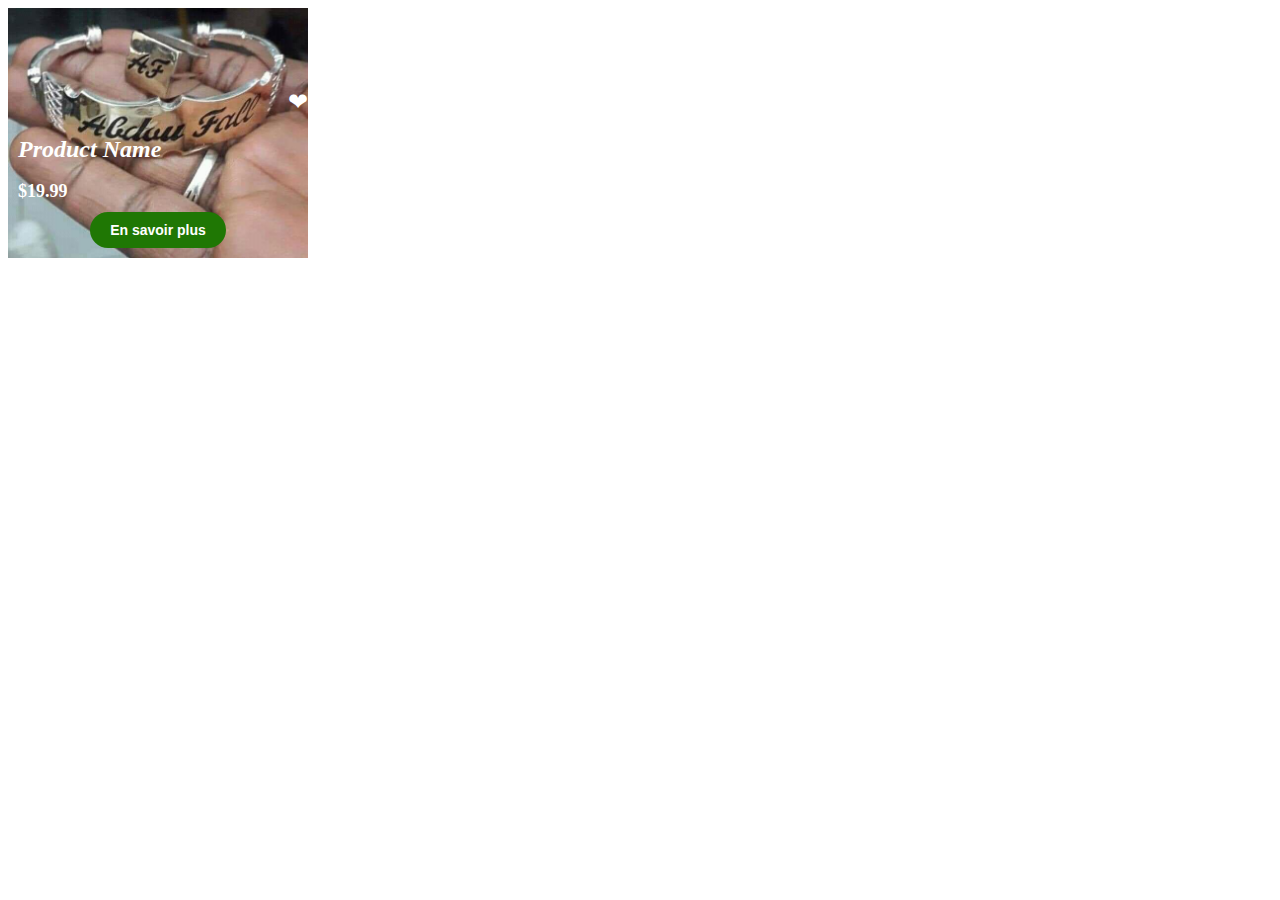
<file: template/card.html>
<!DOCTYPE html>
<html lang="en">
  <head>
    <meta charset="UTF-8" />
    <meta name="viewport" content="width=device-width, initial-scale=1.0" />
    <link rel="stylesheet" href="./../style/card.css" />
    <title>Document</title>
  </head>
  <body>
    <div class="product-card">
      <img
        src="./../asset/images/000508ba-8b38-4b3b-b011-4b70f553198d-60.JPG"
        alt="Product Image"
      />
      <div class="overlay">
        <div class="product-infos">
          <div class="like-icon">&#10084;</div>
          <h2 class="product-name">Product Name</h2>
          <p class="product-price">$19.99</p>
          <div class="button">
            <button class="btn-contact">En savoir plus</button>
          </div>
        </div>
      </div>
    </div>
  </body>
</html>
</file>
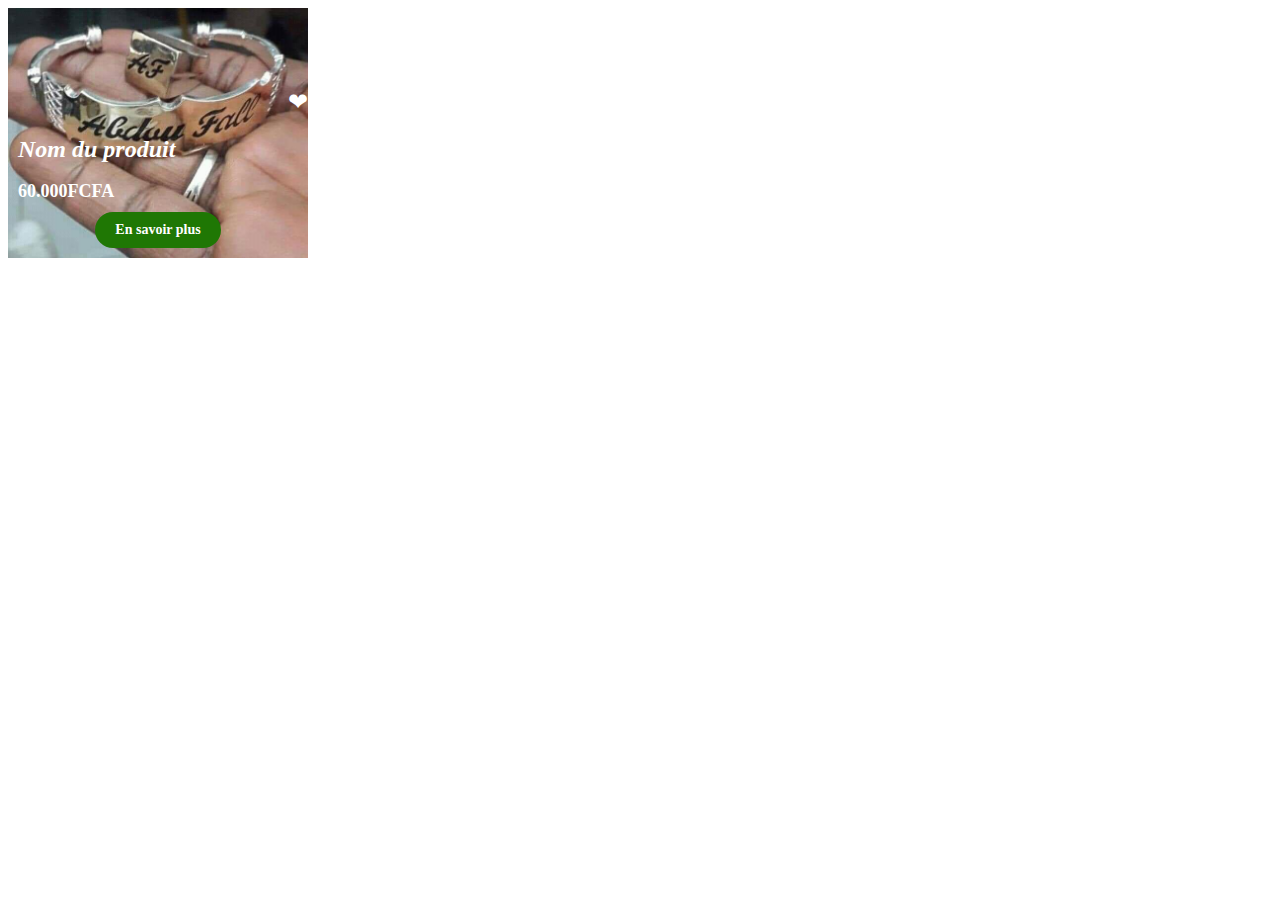
<file: templates/card.html>
<!DOCTYPE html>
<html lang="en">
  <head>
    <meta charset="UTF-8" />
    <meta name="viewport" content="width=device-width, initial-scale=1.0" />
    <link rel="stylesheet" href="./../style/card.css" />
    <title>Document</title>
  </head>
  <body>
    <div class="product-card">
      <img
        src="./../asset/images/000508ba-8b38-4b3b-b011-4b70f553198d-60.JPG"
        alt="Product Image"
      />
      <div class="overlay">
        <div class="product-infos">
          <div class="like-icon">&#10084;</div>
          <h2 class="product-name">Nom du produit</h2>
          <p class="product-price">60.000FCFA</p>
          <div class="button">
            <div class="btn-contact">
              <a class="btn-contact-link" href="#">En savoir plus</a>
            </div>
          </div>
        </div>
      </div>
    </div>
  </body>
</html>
</file>
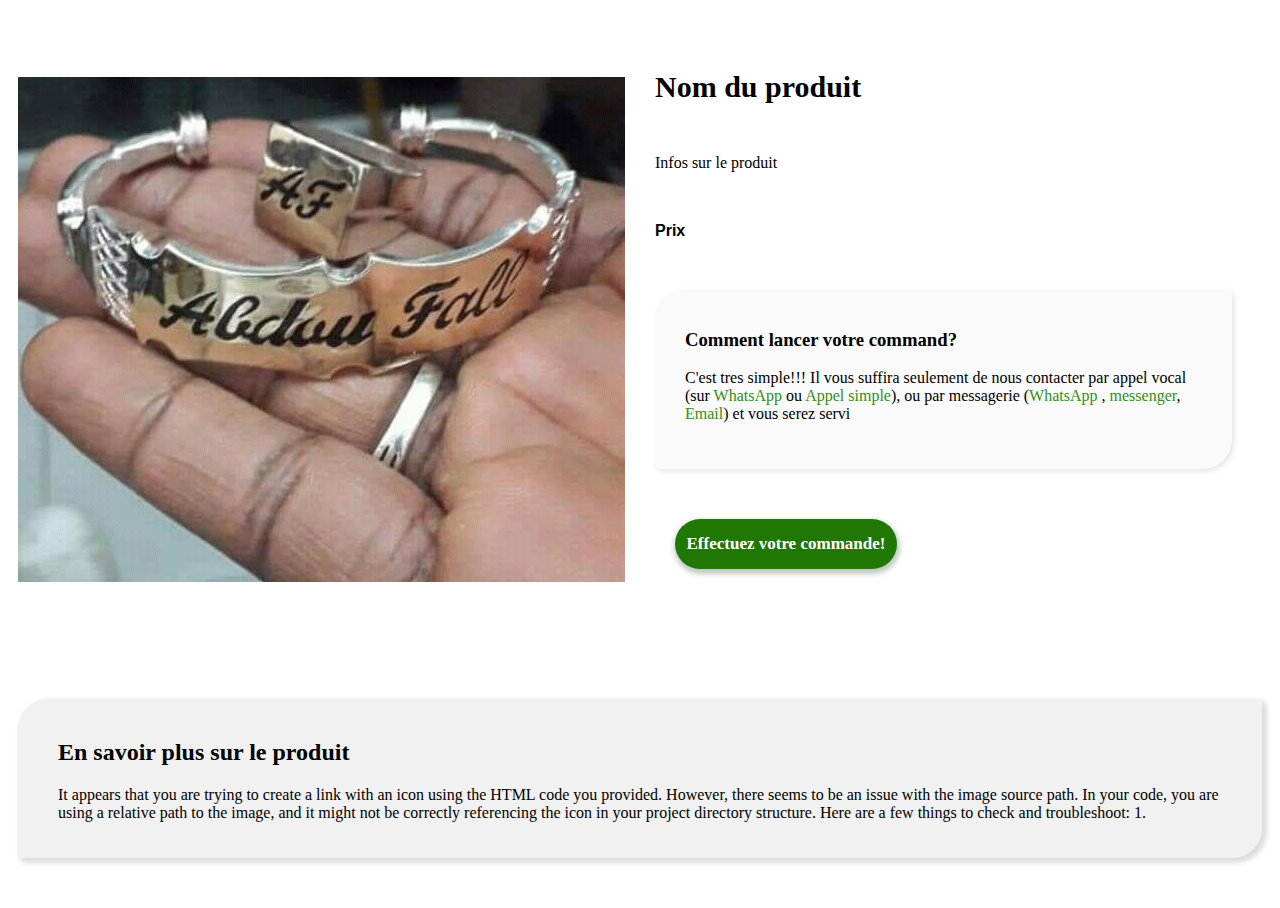
<file: templates/product_info.html>
<!DOCTYPE html>
<html lang="en">
  <head>
    <meta charset="UTF-8" />
    <meta name="viewport" content="width=device-width, initial-scale=1.0" />
    <link rel="stylesheet" href="./../style/product_info.css" />
    <title>Infos</title>
  </head>
  <body>
    <div class="root-container">
      <div class="about-product">
        <img
          src="./../asset/images/000508ba-8b38-4b3b-b011-4b70f553198d-60.JPG"
          alt="Image"
        />
        <div class="product-info">
          <div class="info-container">
            <p class="product-name">Nom du produit</p>
            <p class="product-description">Infos sur le produit</p>
            <p class="product-price">Prix</p>
          </div>
          <div class="customer-support">
            <h3 class="support-title">Comment lancer votre command?</h3>
            <p class="support-content">
              C'est tres simple!!! Il vous suffira seulement de nous contacter
              par appel vocal (sur
              <a class="support-link" href="#">WhatsApp</a> ou
              <a class="support-link" href="#">Appel simple</a>), ou par
              messagerie (<a class="support-link" href="#">WhatsApp</a> ,
              <a class="support-link" href="#">messenger</a>,
              <a class="support-link" href="#">Email</a>) et vous serez servi
            </p>
          </div>

          <a class="button-link" href="#">
            <div class="button">Effectuez votre commande!</div>
          </a>
        </div>
      </div>
      <div class="more-about-product">
        <h2 class="more-about-product-title">En savoir plus sur le produit</h2>
        <div class="more-about-product-container">
          <p class="more-about-product-text">It appears that you are trying to create a link with an icon using the
            HTML code you provided. However, there seems to be an issue with the
            image source path. In your code, you are using a relative path to the
            image, and it might not be correctly referencing the icon in your
            project directory structure. Here are a few things to check and
            troubleshoot: 1.</p>
        </div>
      </div>
    </div>
  </body>
</html>
</file>
<file: style/card.css>
/* Style for the product card */
.product-card {
  position: relative;
  width: 300px; /* Adjust the card width as needed */
  height: 100%;
  overflow: hidden;
  transition: width 0.3s, height 0.3s;
}

.product-card:hover {
  box-shadow: 0 4px 8px rgba(6, 6, 6, 0.386);
  width: 305px;

}

/* Style for the product image */
.product-card img {
  width: 100%;
  height: 100%;
}

/* Style for the overlay */
.overlay {
  position: absolute;
  top: 3em;
  left: 0;
  width: 100%;
  height: 100%;
  display: flex;
  flex-direction: column;
  align-items: center;
  justify-content: center;
}

/* Style the like icon */
.like-icon {
  width: 100%;
  font-size: 24px;
  margin-bottom: 10px;
  color: #fff;
  display: flex;
  align-items: flex-end;
  justify-content: flex-end;
  cursor: pointer;
}

.like-icon:active {
  color: rgb(255, 0, 0);
}

.product-infos {
  width: 100%;
  height: auto;
  background-color: #00000000;
  padding: 5px;
}

.product-infos:hover {
  background-color: rgba(0, 0, 0, 0.31); /* Semi-transparent background */
}

/* Style for the product name */
.product-name {
  color: #fff;
  font-size: 24px;
  font-weight: bold;
  font-style: italic;
  margin-bottom: 10px;
  margin-left: 10px;
}

/* Style for the product price */
.product-price {
  color: #fff;
  font-size: 18px;
  margin-bottom: 10px;
  margin-left: 10px;
  font-weight: bold;
}

.button {
  width: 100%;
  display: flex;
  align-items: center;
  justify-content: center;
}

/* Style for the contact button */
.btn-contact {
  background-color: #1f7704;
  color: #fff;
  padding: 10px 20px;
  border: none;
  cursor: pointer;
  font-size: 14px;
  font-weight: bolder;
  border-radius: 10em;
  margin-bottom: 30px;
}

.btn-contact-link {
  text-decoration: none;
  color: #fff;
}

.btn-contact:hover {
  background-color: #1d6f02;
}

.btn-contact:active {
  background-color: #196400;
}

/* Hover effect to show the overlay */
/* .product-card:hover .overlay {
  opacity: 1;
} */
</file>
<file: style/product_info.css>
.root-container {
  margin: 10px;
}

.about-product {
  display: flex;
  flex-direction: row;
  align-items: center;
  justify-content: center;
}

.ifo-container {
  width: 100%;
}

.product-info {
  margin: 30px;
}

.product-name {
  font-weight: bold;
  font-size: 30px;
}

.product-description {
  margin: 50px 0px 50px 0px;
}

.product-price {
  font-weight: bold;
  font-family: 'Franklin Gothic Medium', 'Arial Narrow', Arial, sans-serif;
}

.customer-support {
  background-color: rgba(235, 235, 235, 0.244);
  padding: 20px 20px 30px 30px;
  border-radius: 30px 5px 30px 5px;
  box-shadow: 2px 2px 5px 1px rgba(97, 97, 97, 0.137);
  margin: 50px 0px 0px 0px;
  border-width: 2em;
  border-color: #32c102;
}

.button {
  display: flex;
  width: 35%;
  background-color: #1f7704;
  color: #fff;
  padding: 15px 10px 15px 10px;
  border: none;
  cursor: pointer;
  font-size: 17px;
  font-weight: bolder;
  border-radius: 10em;
  justify-content: center;
  margin: 50px 0px 50px 20px;
  box-shadow: 1px 3px 5px 2px rgba(99, 121, 102, 0.405);
  /* margin-bottom: 30px; */
}

.button:hover {
  background-color: #1d6f02;
}

.button:active {
  background-color: #196400;
}

.button-link {
  text-decoration: none;
}

.support-link {
  text-decoration: none;
  color: #328f15;
}

.support-link:hover {
  color: #32c102;
}

.support-link:active {
  color: #196400;
}

.more-about-product {
  background-color: rgba(221, 221, 221, 0.421);
  padding: 20px 40px 20px 40px;
  box-shadow: 3px 3px 5px 2px rgba(6, 6, 6, 0.137);
  border-radius: 30px 5px 30px 5px;
  margin: 50px 0px 50px 0px;
}

/* Media queries for responsiveness */
@media screen and (max-width: 968px) {
  .about-product {
    display: block;
  }
}
</file>
<file: index.css>
/* Reset some default browser styles */
* {
  margin: 0;
  padding: 0;
  box-sizing: border-box;
}

/* Style the navbar */
.navbar {
  background-color: #393939;
  color: #fff;
  display: flex;
  justify-content: flex-start;
  align-items: flex-start;
  padding: 20px 20px;
}

.navbar_ {
  background-color: #656565;
  color: #fff;
  display: flex;
  justify-content: center;
  align-items: center;
  padding: 5px 0px;
}

.Our_Products {
  height: 6rem;
  display: flex;
  align-items: center;
  justify-content: center;
  background-color: #196400;
}

.Our_Products_text {
  color: white;
  font-family: Verdana, Geneva, Tahoma, sans-serif;
}

.cart-icon {
  display: flex;
  flex-direction: row;
  align-items: center;
}

.linkStyle {
  color: #3b9121;
  text-decoration: none;
  font-size: 20px;
  font-weight: bold;
}

/* Style the logo */
.logo {
  font-size: 24px;
  font-weight: bold;
  margin-left: 20px;
}

.logo img {
  width: 100px;
  height: auto;
  cursor: pointer;
  overflow: hidden;
}

/* FOOTER */

.main-contain {
  background-color: #302e2e;
  padding: 15px;
}

.options {
  margin: 2em;
}

.option {
  margin-left: 15px;
}

.optionLink {
  color: #adadad;
  text-decoration: none;
}

.optionLink:hover {
  color: #fff;
}

.optionLink:active {
  color: #817f7f;
}

.contacts {
  display: flex;
  flex-direction: row;
  justify-content: space-between;
  margin: 2em;
}

.contactText {
  color: #adadad;
  margin-bottom: 15px;
}

.telephoneContain {
  margin: 10px;
  display: flex;
  justify-content: center;
}

.telephoneInfo {
  margin: 5px 10px;
  color: #adadad;
}

.social .socialText {
  color: #adadad;
  margin-bottom: 15px;
}

.social_ {
  margin-left: 15px;
}

.social_:active {
  color: #302e2e;
}

.copyRight {
  display: flex;
  justify-content: center;
  margin: 2em;
}

.copyRightText {
  color: #adadad;
  text-decoration: underline;
}

.blog-container {
  overflow: hidden;
  display: flex;
  flex-direction: column;
  align-items: center;
  background-color: rgba(235, 235, 235, 0.244);
  border-radius: 30px;
  box-shadow: 2px 2px 5px 1px rgba(97, 97, 97, 0.137);
  margin: 50px 10px;
  padding: 10px 20px;
}

.blog-title {
  margin: 30px 0px;
  font-family: Verdana, Geneva, Tahoma, sans-serif;
}

.blog-image {
  width: 100%;
  height: 20em;
}

.blog-text-container {
  margin: 20px 10px;
}

.blog-text-title {
  margin: 40px 0px;
  font-family: Verdana, Geneva, Tahoma, sans-serif;
}

.blog-text-subtitle {
  margin: 10px 10px;
  margin: 10px 0px;
  color: #042577;
  font-size: 18px;
}

.blog-text {
  margin: 20px 20px;
  font-size: 15px;
  color: #3e3e3e;
}

.genetal-contain {
  margin: 50px 15px;
}

.assistance-main-container {
  width: 100%;
  display: flex;
  justify-content: flex-start;
}

.assistance-container {
  overflow: hidden;
  width: 50%;
  display: flex;
  flex-direction: column;
  align-items: center;
  background-color: rgba(235, 235, 235, 0.244);
  border-radius: 30px 10px;
  box-shadow: 2px 2px 5px 1px rgba(97, 97, 97, 0.137);
  margin: 50px 10px;
  padding: 20px;
  transition: width 1s, height 1s;
}

.assistance-container:hover {
  width: 100%;
}

.assistance-title {
  margin: 20px 0px;
  font-family: Verdana, Geneva, Tahoma, sans-serif;
}

.assistance-telephone {
  width: 100%;
  display: flex;
  flex-direction: row;
  justify-content: space-between;
  align-items: center;
  margin: 20px 0px;
}

.assistance-telephoneIcon {
  margin: 0px 10px 0px 10px;
}

.assistance-social {
  width: 35%;
  display: flex;
  justify-content: space-between;
  margin: 20px 0px;
}

.assistance-text{
  font-size: 20px;
  font-weight: bold;
  color:#196400
}

.location-main-container {
  width: 100%;
  display: flex;
  flex-direction: column;
  align-items: flex-end;
}

.location-container {
  overflow: hidden;
  width: 50%;
  display: flex;
  flex-direction: column;
  align-items: center;
  background-color: rgba(235, 235, 235, 0.244);
  border-radius: 30px 10px;
  box-shadow: 2px 2px 5px 1px rgba(97, 97, 97, 0.137);
  margin: 50px 10px;
  padding: 20px;
  transition: width 1s, height 1s;
}

.location-container:hover {
  width: 100%;
}

.location-title {
  margin: 20px 0px;
  font-family: Verdana, Geneva, Tahoma, sans-serif;
}

.category-main-container {
  width: 100%;
  display: flex;
  flex-direction: column;
  align-items: flex-start;
}

.category-container {
  overflow: hidden;
  width: 50%;
  display: flex;
  flex-direction: column;
  align-items: center;
  background-color: rgba(235, 235, 235, 0.244);
  border-radius: 30px 10px;
  box-shadow: 2px 2px 5px 1px rgba(97, 97, 97, 0.137);
  margin: 50px 10px;
  padding: 20px;
  transition: width 1s, height 1s;
}

.category-container:hover {
  width: 100%;
}

.category-subContainer {
  margin: 20px 0px;
}

.category-title {
  margin: 20px 0px;
  font-family: Verdana, Geneva, Tahoma, sans-serif;
}

.category-subtitle {
  margin: 10px 0px;
  color: #770441;
  font-size: 18px;
}

.category-text {
  margin: 0px 20px;
}

.guaranty-main-container {
  width: 100%;
  display: flex;
  flex-direction: column;
  align-items: flex-end;
}

.guaranty-container {
  overflow: hidden;
  width: 50%;
  display: flex;
  flex-direction: column;
  align-items: center;
  background-color: rgba(235, 235, 235, 0.244);
  border-radius: 30px 10px;
  box-shadow: 2px 2px 5px 1px rgba(97, 97, 97, 0.137);
  margin: 50px 10px;
  padding: 20px;
  transition: width 1s, height 1s;
}

.guaranty-container:hover {
  width: 100%;
}

.guaranty-subContainer {
  margin: 20px 0px;
}

.guaranty-title {
  margin: 20px 0px;
  font-family: Verdana, Geneva, Tahoma, sans-serif;
}

.guaranty-subtitle {
  margin: 10px 0px;
  color: #1f7704;
  font-size: 18px;
}
.guaranty-text {
  margin: 0px 20px;
}
.guaranty-text_ {
  margin: 20px 0px;
}

.about-main-container {
  width: 100%;
  display: flex;
  flex-direction: column;
  align-items: flex-start;
}

.about-container {
  position: relative;
  overflow: hidden;
  width: 50%;
  display: flex;
  flex-direction: column;
  align-items: center;
  background-color: rgba(235, 235, 235, 0.244);
  border-radius: 30px 10px;
  box-shadow: 2px 2px 5px 1px rgba(97, 97, 97, 0.137);
  margin: 50px 10px;
  padding: 20px;
  transition: width 1s, height 1s;
}

.about-container:hover {
  width: 100%;
}

.about-title {
  margin: 20px 0px;
  font-family: Verdana, Geneva, Tahoma, sans-serif;
}

.about_subContainer {
  margin: 20px 0px;
}

.about_subtitle {
  margin: 10px 0px;
  color: #bb7504;
  font-size: 18px;
}

.about-text {
  margin: 0px 20px;
}

.about-text_ {
  margin: 20px 0px;
}

.product-main-container {
  width: 100%;
  display: flex;
  flex-direction: row;
  justify-content: space-evenly;
  margin: 40px 0px 10px 0px;
}

.product-container {
  width: 50%;
  height: 17em;
  display: flex;
  flex-direction: row;
  justify-content: space-evenly;
  margin: 10px 0px;
}

.product-sub-container {
  width: 50%;
  display: flex;
  justify-content: center;
}

.product-card {
  position: relative;
  width: 300px;
  height: 100%;
  overflow: hidden;
  transition: width 0.4s, height 0.4s;
}

.product-card:hover {
  box-shadow: 0 4px 8px rgba(0, 2, 0, 0.386);
  width: 305px;
}

/* Style for the product image */
.product-card img {
  width: 100%;
  height: 100%;
}

/* Style for the overlay */
.overlay {
  position: absolute;
  top: 4.5em;
  left: 0;
  width: 100%;
  height: 100%;
  display: flex;
  flex-direction: column;
  align-items: center;
  justify-content: center;
}

/* Style the like icon */
.like-icon {
  width: 100%;
  font-size: 24px;
  margin-bottom: 10px;
  color: #fff;
  display: flex;
  align-items: flex-end;
  justify-content: flex-end;
  cursor: pointer;
}

.like-icon:active {
  color: rgb(255, 0, 0);
}

.product-infos {
  width: 100%;
  height: auto;
  background-color: #00000000;
  padding: 5px;
}

.product-infos:hover {
  background-color: rgba(0, 0, 0, 0.31);
}

/* Style for the product name */
.product-name {
  font-size: 24px;
  font-weight: bold;
  font-style: italic;
  margin-bottom: 10px;
  margin-left: 10px;
  color: rgb(76, 68, 121);
}

/* Style for the product price */
.product-price {
  color: #f6ee02;
  font-size: 18px;
  margin-bottom: 10px;
  margin-left: 10px;
  font-weight: bold;
}

.button {
  width: 100%;
  display: flex;
  align-items: center;
  justify-content: center;
  margin-bottom: 30px;
}

/* Style for the contact button */
.btn-contact {
  background-color: #1f7704;
  color: #fff;
  padding: 10px 20px;
  border: none;
  cursor: pointer;
  font-size: 14px;
  font-weight: bolder;
  border-radius: 10em;
}

.btn-contact-link {
  text-decoration: none;
  color: #fff;
}

.btn-contact:hover {
  background-color: #1d6f02;
}

.btn-contact:active {
  background-color: #196400;
}

@media screen and (max-width: 668px) {
  .product-main-container {
    height: fit-content;
    justify-content: space-between;
  }

  .product-container {
    height: fit-content;
    flex-direction: column;
    justify-content: space-between;
  }

  .product-sub-container {
    width: 100%;
    height: 18em;
    margin-bottom: 5rem;
  }

  .assistance-telephone-container {
    height: 4em;
    display: flex;
    flex-direction: column;
    align-items: center;
    justify-content: space-between;
  }
}

@media screen and (max-width: 1268px) {
  .product-main-container {
    flex-direction: column;
  }

  .product-container {
    width: 100%;
  }

  .assistance-telephone {
    flex-direction: column;
  }

  .assistance-telephone-container{
    margin-bottom: 2rem;
  }
}

/* Media queries for responsiveness */
@media screen and (max-width: 768px) {

  .assistance-container {
    width: 100%;
  }

  .location-container {
    width: 97%;
  }

  .category-container {
    width: 97%;
  }

  .guaranty-container {
    width: 97%;
  }

  .about-container {
    width: 97%;
  }

  .cart-icon {
    display: flex;
    flex-direction: column;
  }

  .assistance-telephone {
    flex-direction: column;
  }

  .assistance-telephone-container{
    margin-bottom: 2rem;
  }

  .options{
    display: flex;
    flex-direction: column;
  }

  .option{
    margin-bottom: 2rem;
  }

  .contacts{
    display: flex;
    flex-direction: column;
  }

  .telephone{
    margin-bottom: 3rem;
  }
}
</file>
<file: style/index.css>
/* Reset some default browser styles */
* {
  margin: 0;
  padding: 0;
  box-sizing: border-box;
}

/* Style the navbar */
.navbar {
  background-color: #393939;
  color: #fff;
  display: flex;
  justify-content: flex-start;
  align-items: flex-start;
  padding: 20px 20px;
}

.navbar_ {
  background-color: #656565;
  color: #fff;
  display: flex;
  justify-content: center;
  align-items: center;
  padding: 5px 0px;
}

.Our_Products {
  height: 6rem;
  display: flex;
  align-items: center;
  justify-content: center;
  background-color: #196400;
}

.Our_Products_text {
  color: white;
  font-family: Verdana, Geneva, Tahoma, sans-serif;
}

.cart-icon {
  display: flex;
  flex-direction: row;
  align-items: center;
}

.linkStyle {
  color: #3b9121;
  text-decoration: none;
  font-size: 20px;
  font-weight: bold;
}

/* Style the logo */
.logo {
  font-size: 24px;
  font-weight: bold;
  margin-left: 20px;
}

.logo img {
  width: 100px;
  height: auto;
  cursor: pointer;
  overflow: hidden;
}

/* FOOTER */

.main-contain {
  background-color: #302e2e;
  padding: 15px;
}

.options {
  margin: 2em;
}

.option {
  margin-left: 15px;
}

.optionLink {
  color: #adadad;
  text-decoration: none;
}

.optionLink:hover {
  color: #fff;
}

.optionLink:active {
  color: #817f7f;
}

.contacts {
  display: flex;
  flex-direction: row;
  justify-content: space-between;
  margin: 2em;
}

.contactText {
  color: #adadad;
  margin-bottom: 15px;
}

.telephoneContain {
  margin: 10px;
  display: flex;
  justify-content: center;
}

.telephoneInfo {
  margin: 5px 10px;
  color: #adadad;
}

.social .socialText {
  color: #adadad;
  margin-bottom: 15px;
}

.social_ {
  margin-left: 15px;
}

.social_:active {
  color: #302e2e;
}

.copyRight {
  display: flex;
  justify-content: center;
  margin: 2em;
}

.copyRightText {
  color: #adadad;
  text-decoration: underline;
}

.blog-container {
  overflow: hidden;
  display: flex;
  flex-direction: column;
  align-items: center;
  background-color: rgba(235, 235, 235, 0.244);
  border-radius: 30px;
  box-shadow: 2px 2px 5px 1px rgba(97, 97, 97, 0.137);
  margin: 50px 10px;
  padding: 10px 20px;
}

.blog-title {
  margin: 30px 0px;
  font-family: Verdana, Geneva, Tahoma, sans-serif;
}

.blog-image {
  width: 100%;
  height: 20em;
}

.blog-text-container {
  margin: 20px 10px;
}

.blog-text-title {
  margin: 40px 0px;
  font-family: Verdana, Geneva, Tahoma, sans-serif;
}

.blog-text-subtitle {
  margin: 10px 10px;
  margin: 10px 0px;
  color: #042577;
  font-size: 18px;
}

.blog-text {
  margin: 20px 20px;
  font-size: 15px;
  color: #3e3e3e;
}

.genetal-contain {
  margin: 50px 15px;
}

.assistance-main-container {
  width: 100%;
  display: flex;
  justify-content: flex-start;
}

.assistance-container {
  overflow: hidden;
  width: 50%;
  display: flex;
  flex-direction: column;
  align-items: center;
  background-color: rgba(235, 235, 235, 0.244);
  border-radius: 30px 10px;
  box-shadow: 2px 2px 5px 1px rgba(97, 97, 97, 0.137);
  margin: 50px 10px;
  padding: 20px;
  transition: width 1s, height 1s;
}

.assistance-container:hover {
  width: 100%;
}

.assistance-title {
  margin: 20px 0px;
  font-family: Verdana, Geneva, Tahoma, sans-serif;
}

.assistance-telephone {
  width: 100%;
  display: flex;
  flex-direction: row;
  justify-content: space-between;
  align-items: center;
  margin: 20px 0px;
}

.assistance-telephoneIcon {
  margin: 0px 10px 0px 10px;
}

.assistance-social {
  width: 35%;
  display: flex;
  justify-content: space-between;
  margin: 20px 0px;
}

.assistance-text{
  font-size: 20px;
  font-weight: bold;
  color:#196400
}

.location-main-container {
  width: 100%;
  display: flex;
  flex-direction: column;
  align-items: flex-end;
}

.location-container {
  overflow: hidden;
  width: 50%;
  display: flex;
  flex-direction: column;
  align-items: center;
  background-color: rgba(235, 235, 235, 0.244);
  border-radius: 30px 10px;
  box-shadow: 2px 2px 5px 1px rgba(97, 97, 97, 0.137);
  margin: 50px 10px;
  padding: 20px;
  transition: width 1s, height 1s;
}

.location-container:hover {
  width: 100%;
}

.location-title {
  margin: 20px 0px;
  font-family: Verdana, Geneva, Tahoma, sans-serif;
}

.category-main-container {
  width: 100%;
  display: flex;
  flex-direction: column;
  align-items: flex-start;
}

.category-container {
  overflow: hidden;
  width: 50%;
  display: flex;
  flex-direction: column;
  align-items: center;
  background-color: rgba(235, 235, 235, 0.244);
  border-radius: 30px 10px;
  box-shadow: 2px 2px 5px 1px rgba(97, 97, 97, 0.137);
  margin: 50px 10px;
  padding: 20px;
  transition: width 1s, height 1s;
}

.category-container:hover {
  width: 100%;
}

.category-subContainer {
  margin: 20px 0px;
}

.category-title {
  margin: 20px 0px;
  font-family: Verdana, Geneva, Tahoma, sans-serif;
}

.category-subtitle {
  margin: 10px 0px;
  color: #770441;
  font-size: 18px;
}

.category-text {
  margin: 0px 20px;
}

.guaranty-main-container {
  width: 100%;
  display: flex;
  flex-direction: column;
  align-items: flex-end;
}

.guaranty-container {
  overflow: hidden;
  width: 50%;
  display: flex;
  flex-direction: column;
  align-items: center;
  background-color: rgba(235, 235, 235, 0.244);
  border-radius: 30px 10px;
  box-shadow: 2px 2px 5px 1px rgba(97, 97, 97, 0.137);
  margin: 50px 10px;
  padding: 20px;
  transition: width 1s, height 1s;
}

.guaranty-container:hover {
  width: 100%;
}

.guaranty-subContainer {
  margin: 20px 0px;
}

.guaranty-title {
  margin: 20px 0px;
  font-family: Verdana, Geneva, Tahoma, sans-serif;
}

.guaranty-subtitle {
  margin: 10px 0px;
  color: #1f7704;
  font-size: 18px;
}
.guaranty-text {
  margin: 0px 20px;
}
.guaranty-text_ {
  margin: 20px 0px;
}

.about-main-container {
  width: 100%;
  display: flex;
  flex-direction: column;
  align-items: flex-start;
}

.about-container {
  position: relative;
  overflow: hidden;
  width: 50%;
  display: flex;
  flex-direction: column;
  align-items: center;
  background-color: rgba(235, 235, 235, 0.244);
  border-radius: 30px 10px;
  box-shadow: 2px 2px 5px 1px rgba(97, 97, 97, 0.137);
  margin: 50px 10px;
  padding: 20px;
  transition: width 1s, height 1s;
}

.about-container:hover {
  width: 100%;
}

.about-title {
  margin: 20px 0px;
  font-family: Verdana, Geneva, Tahoma, sans-serif;
}

.about_subContainer {
  margin: 20px 0px;
}

.about_subtitle {
  margin: 10px 0px;
  color: #bb7504;
  font-size: 18px;
}

.about-text {
  margin: 0px 20px;
}

.about-text_ {
  margin: 20px 0px;
}

.product-main-container {
  width: 100%;
  display: flex;
  flex-direction: row;
  justify-content: space-evenly;
  margin: 40px 0px 10px 0px;
}

.product-container {
  width: 50%;
  height: 17em;
  display: flex;
  flex-direction: row;
  justify-content: space-evenly;
  margin: 10px 0px;
}

.product-sub-container {
  width: 50%;
  display: flex;
  justify-content: center;
}

.product-card {
  position: relative;
  width: 300px;
  height: 100%;
  overflow: hidden;
  transition: width 0.4s, height 0.4s;
}

.product-card:hover {
  box-shadow: 0 4px 8px rgba(0, 2, 0, 0.386);
  width: 305px;
}

/* Style for the product image */
.product-card img {
  width: 100%;
  height: 100%;
}

/* Style for the overlay */
.overlay {
  position: absolute;
  top: 4.5em;
  left: 0;
  width: 100%;
  height: 100%;
  display: flex;
  flex-direction: column;
  align-items: center;
  justify-content: center;
}

/* Style the like icon */
.like-icon {
  width: 100%;
  font-size: 24px;
  margin-bottom: 10px;
  color: #fff;
  display: flex;
  align-items: flex-end;
  justify-content: flex-end;
  cursor: pointer;
}

.like-icon:active {
  color: rgb(255, 0, 0);
}

.product-infos {
  width: 100%;
  height: auto;
  background-color: #00000000;
  padding: 5px;
}

.product-infos:hover {
  background-color: rgba(0, 0, 0, 0.31);
}

/* Style for the product name */
.product-name {
  font-size: 24px;
  font-weight: bold;
  font-style: italic;
  margin-bottom: 10px;
  margin-left: 10px;
  color: rgb(76, 68, 121);
}

/* Style for the product price */
.product-price {
  color: #f6ee02;
  font-size: 18px;
  margin-bottom: 10px;
  margin-left: 10px;
  font-weight: bold;
}

.button {
  width: 100%;
  display: flex;
  align-items: center;
  justify-content: center;
  margin-bottom: 30px;
}

/* Style for the contact button */
.btn-contact {
  background-color: #1f7704;
  color: #fff;
  padding: 10px 20px;
  border: none;
  cursor: pointer;
  font-size: 14px;
  font-weight: bolder;
  border-radius: 10em;
}

.btn-contact-link {
  text-decoration: none;
  color: #fff;
}

.btn-contact:hover {
  background-color: #1d6f02;
}

.btn-contact:active {
  background-color: #196400;
}

@media screen and (max-width: 668px) {
  .product-main-container {
    height: fit-content;
    justify-content: space-between;
  }

  .product-container {
    height: fit-content;
    flex-direction: column;
    justify-content: space-between;
  }

  .product-sub-container {
    width: 100%;
    height: 18em;
    margin-bottom: 5rem;
  }

  .assistance-telephone-container {
    height: 4em;
    display: flex;
    flex-direction: column;
    align-items: center;
    justify-content: space-between;
  }
}

@media screen and (max-width: 1268px) {
  .product-main-container {
    flex-direction: column;
  }

  .product-container {
    width: 100%;
  }

  .assistance-telephone {
    flex-direction: column;
  }

  .assistance-telephone-container{
    margin-bottom: 2rem;
  }
}

/* Media queries for responsiveness */
@media screen and (max-width: 768px) {

  .assistance-container {
    width: 100%;
  }

  .location-container {
    width: 97%;
  }

  .category-container {
    width: 97%;
  }

  .guaranty-container {
    width: 97%;
  }

  .about-container {
    width: 97%;
  }

  .cart-icon {
    display: flex;
    flex-direction: column;
  }

  .assistance-telephone {
    flex-direction: column;
  }

  .assistance-telephone-container{
    margin-bottom: 2rem;
  }

  .options{
    display: flex;
    flex-direction: column;
  }

  .option{
    margin-bottom: 2rem;
  }

  .contacts{
    display: flex;
    flex-direction: column;
  }

  .telephone{
    margin-bottom: 3rem;
  }
}
</file>
